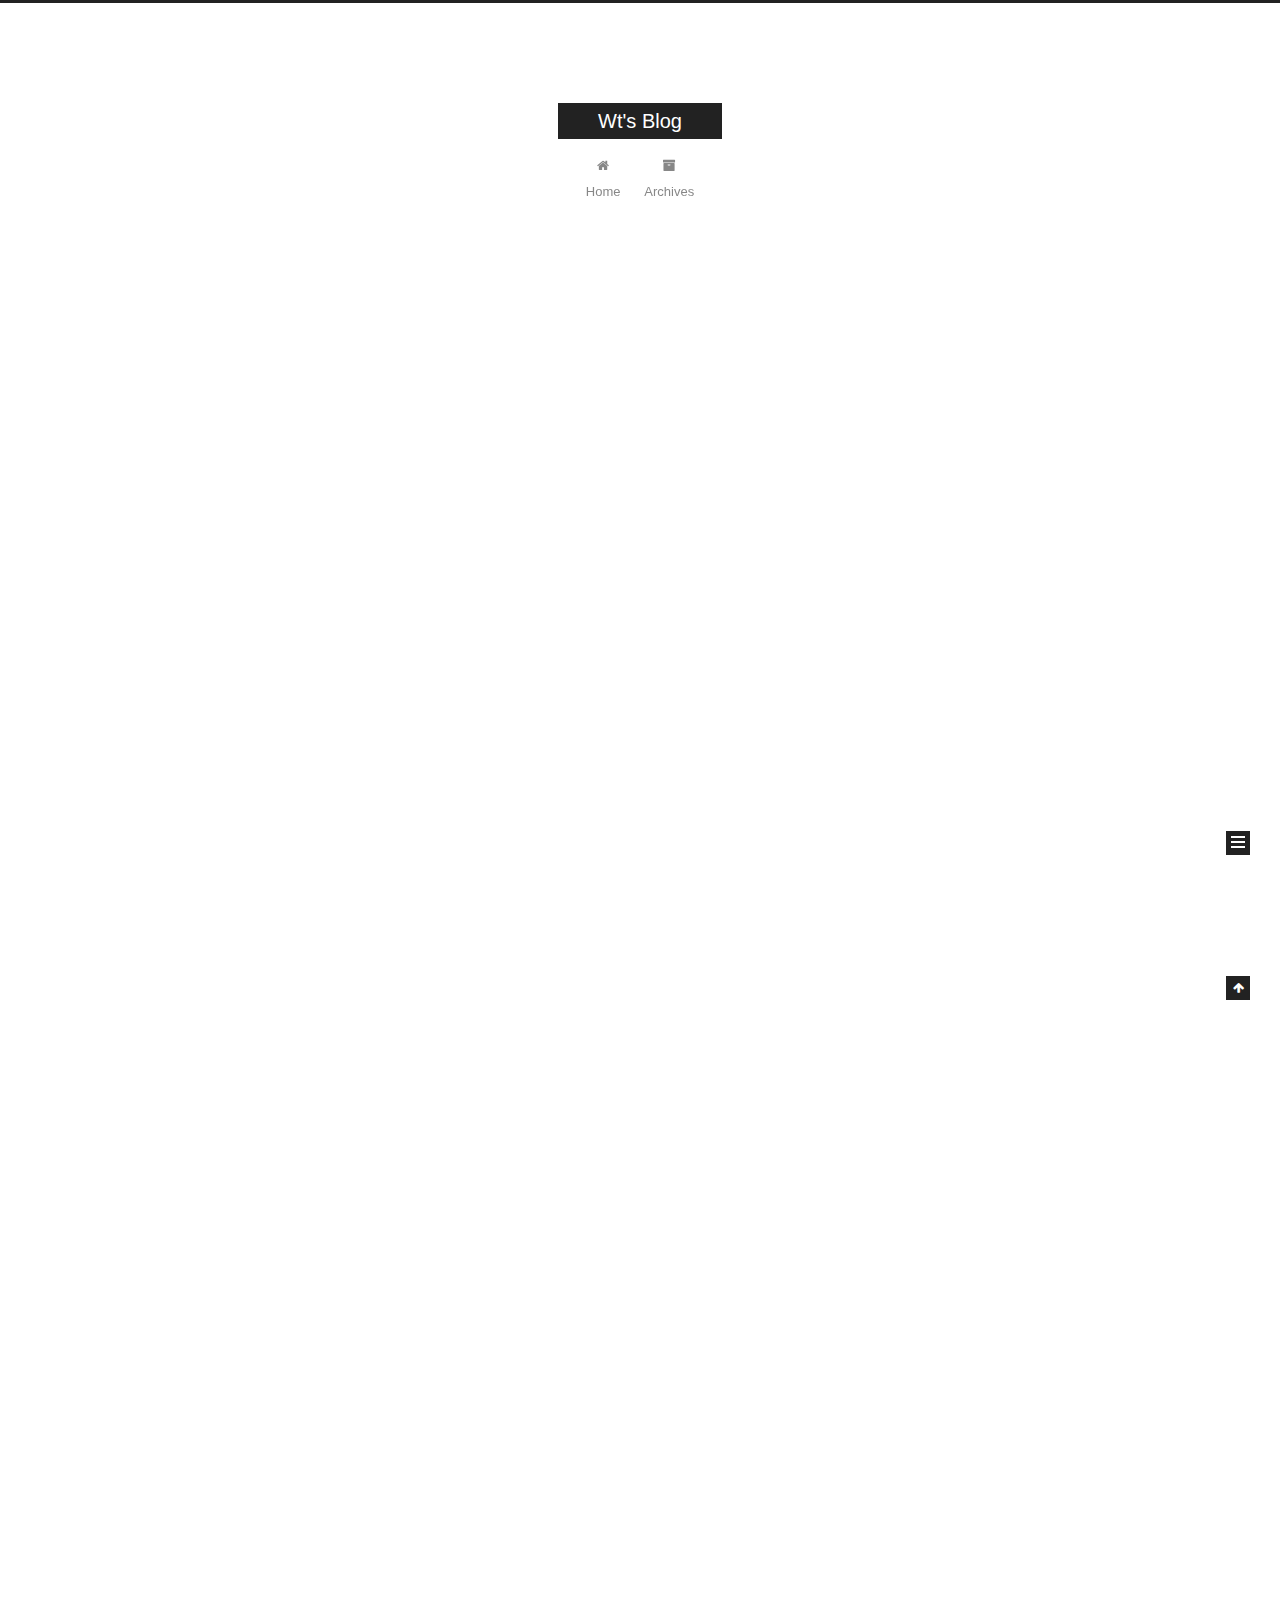
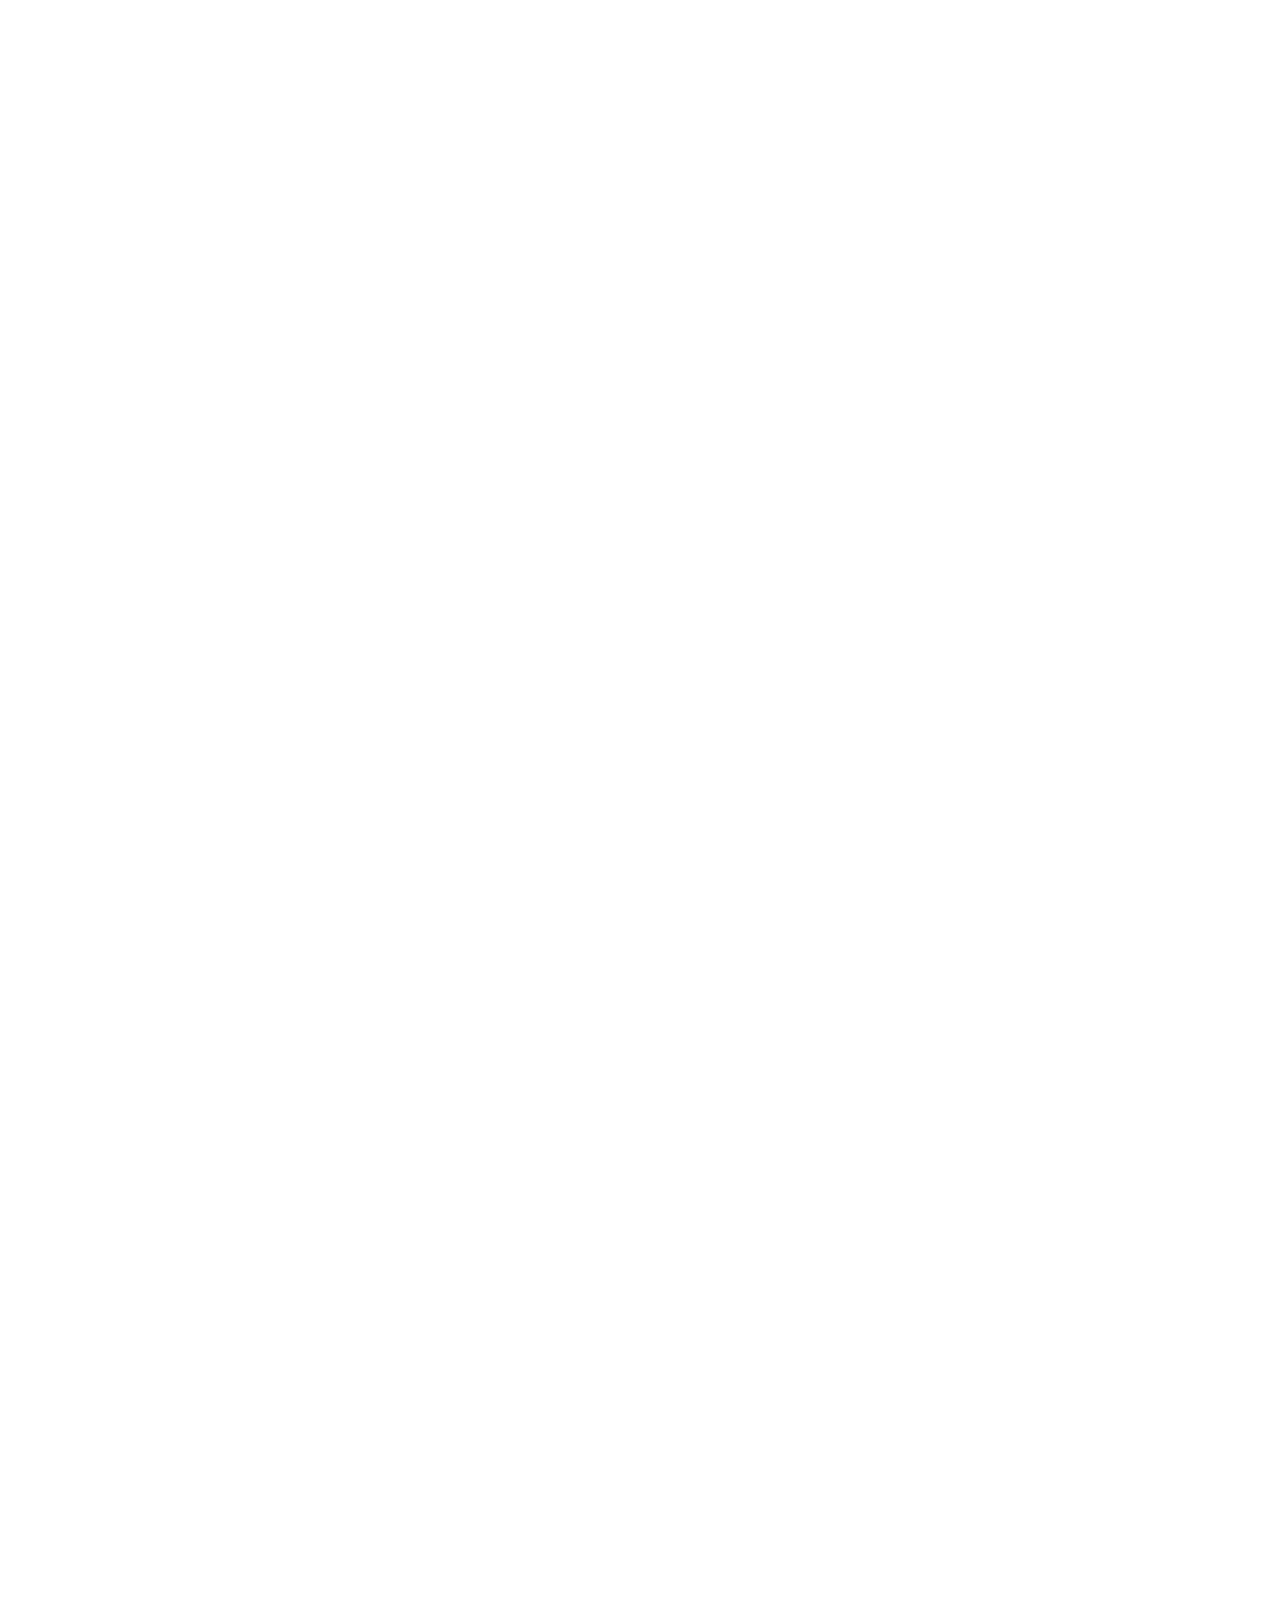
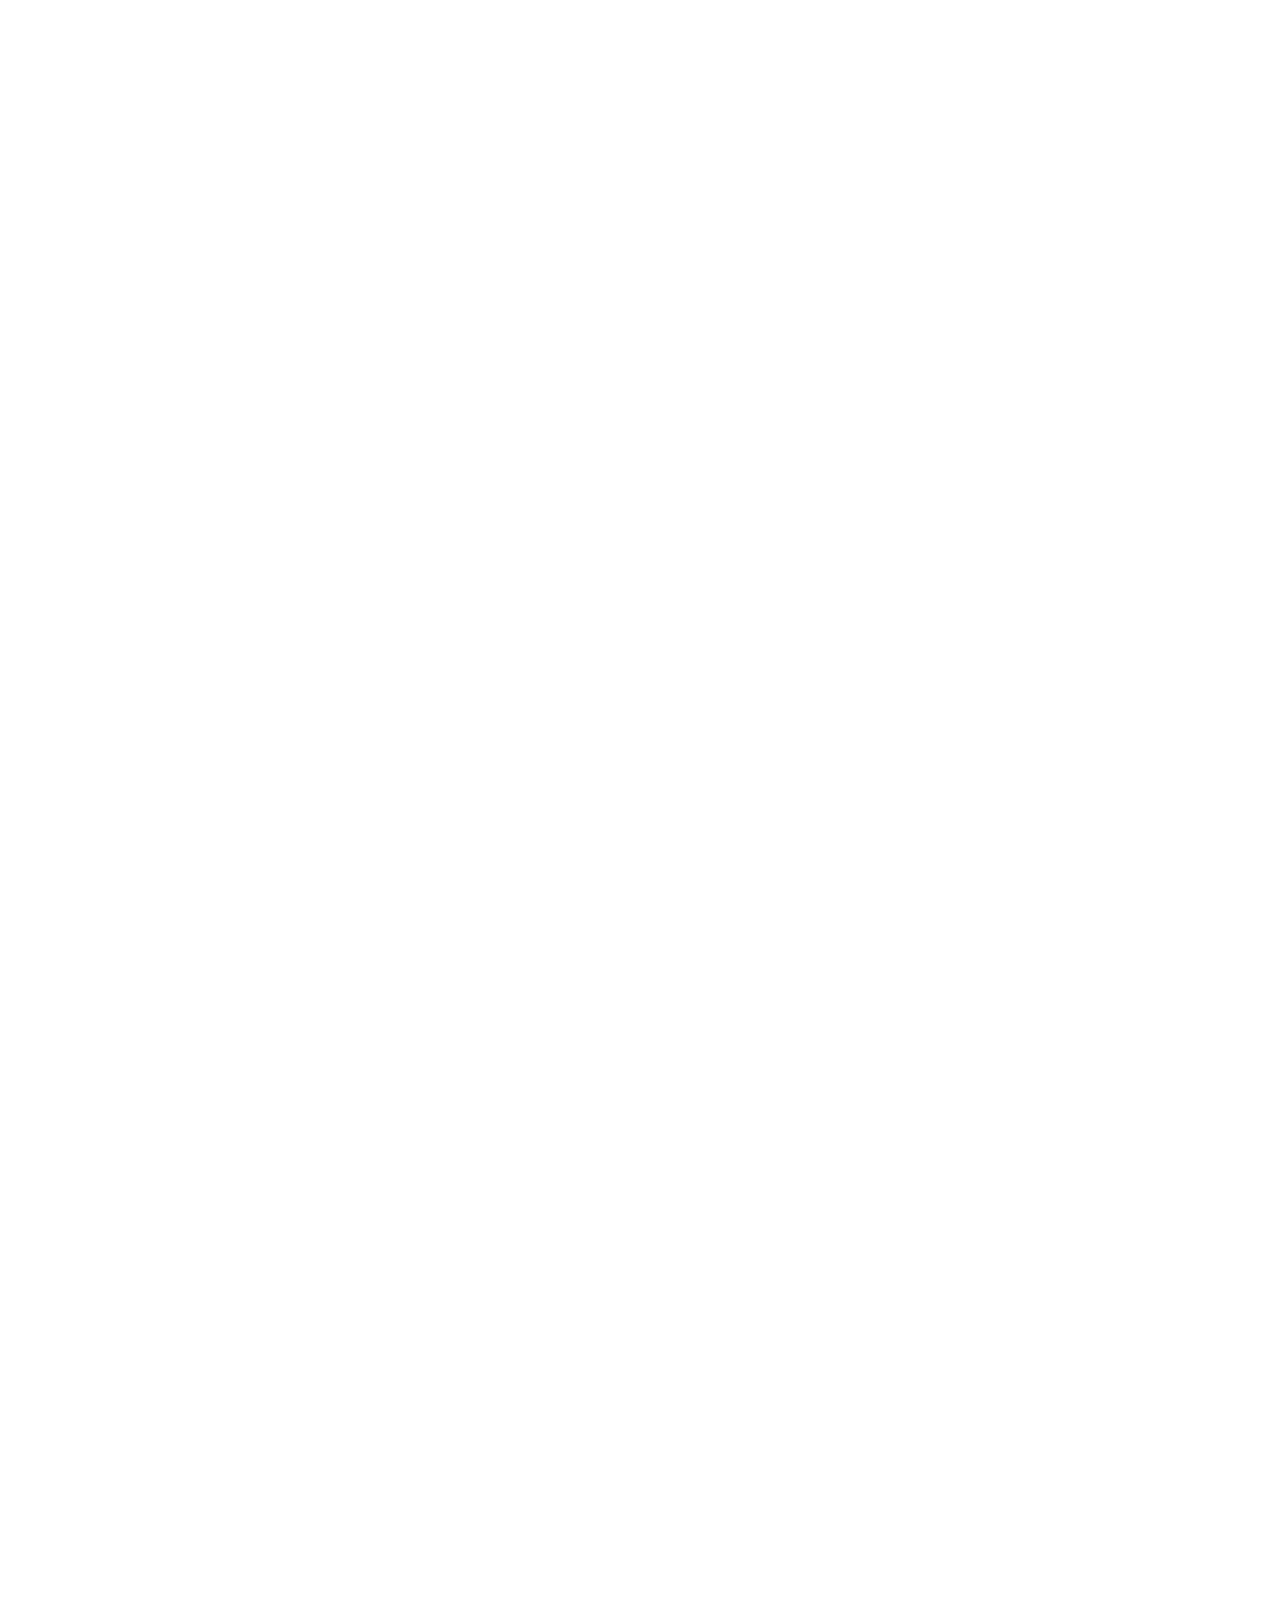
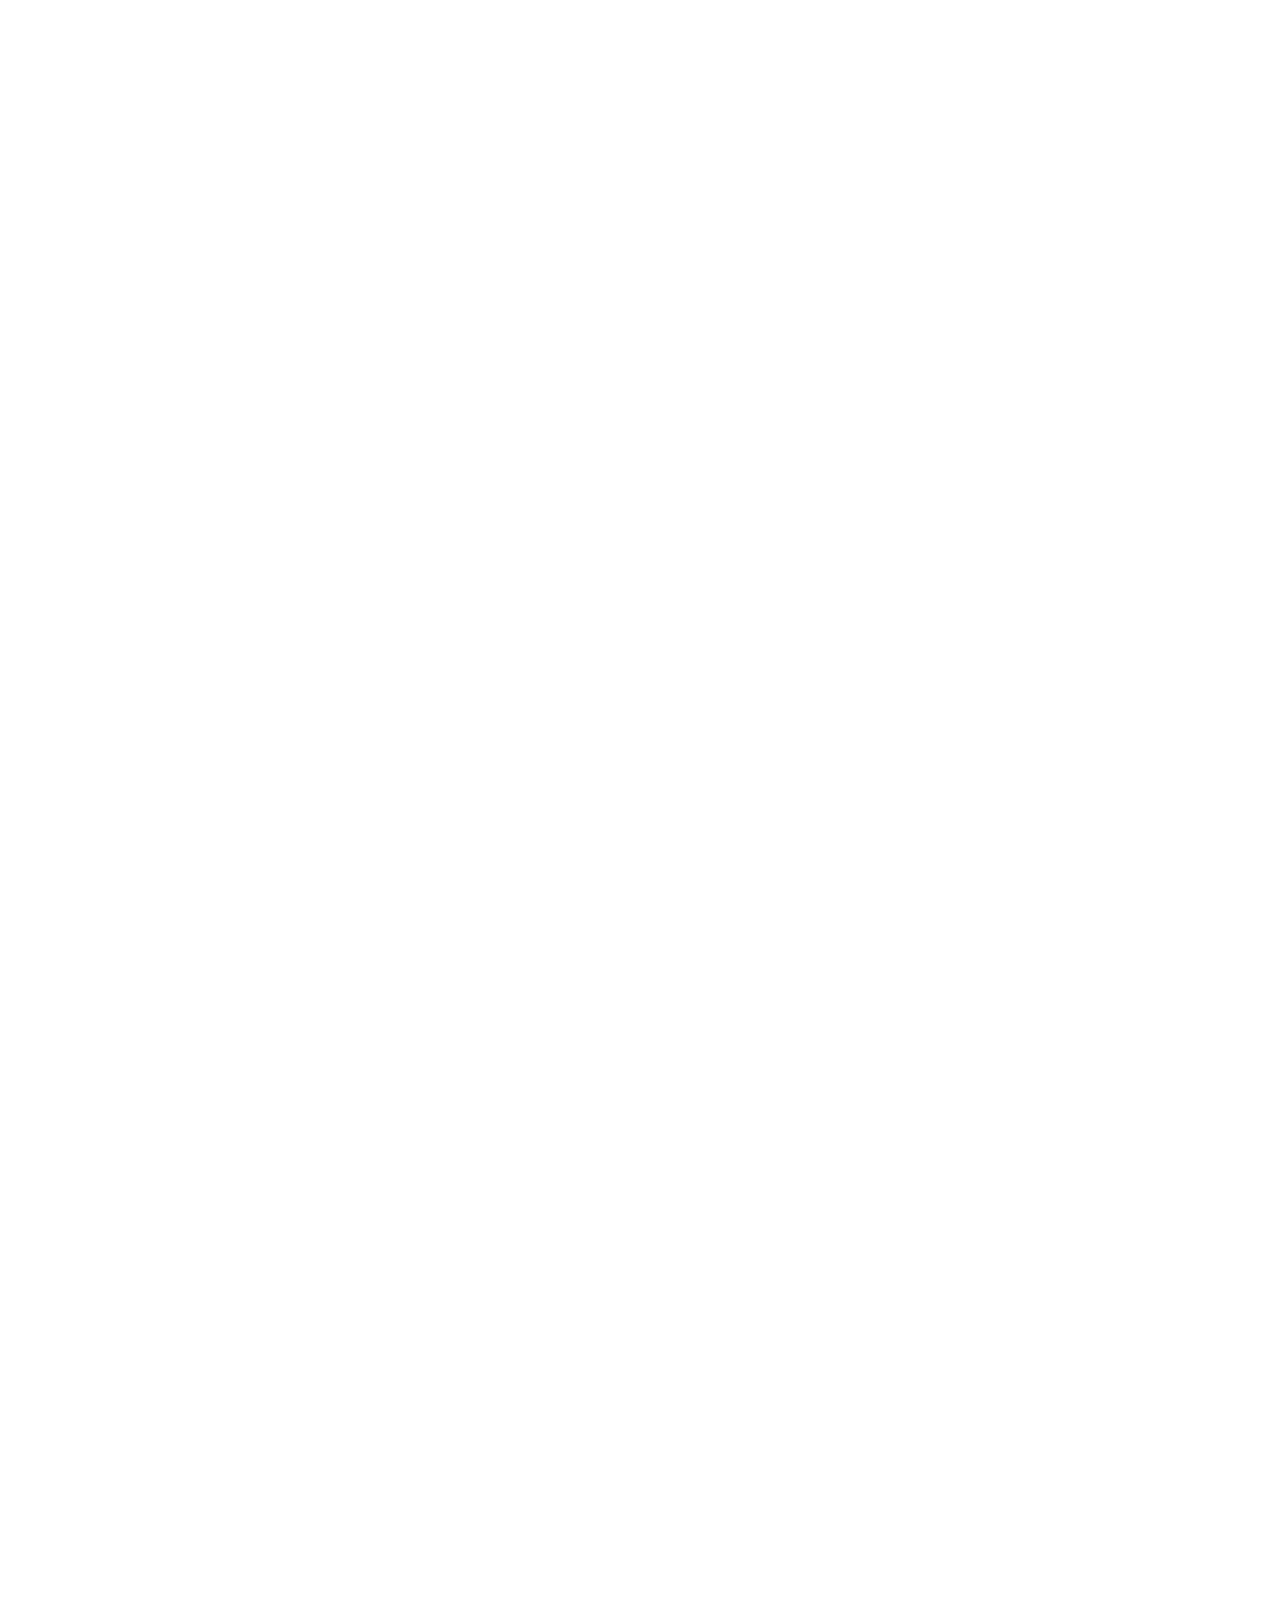
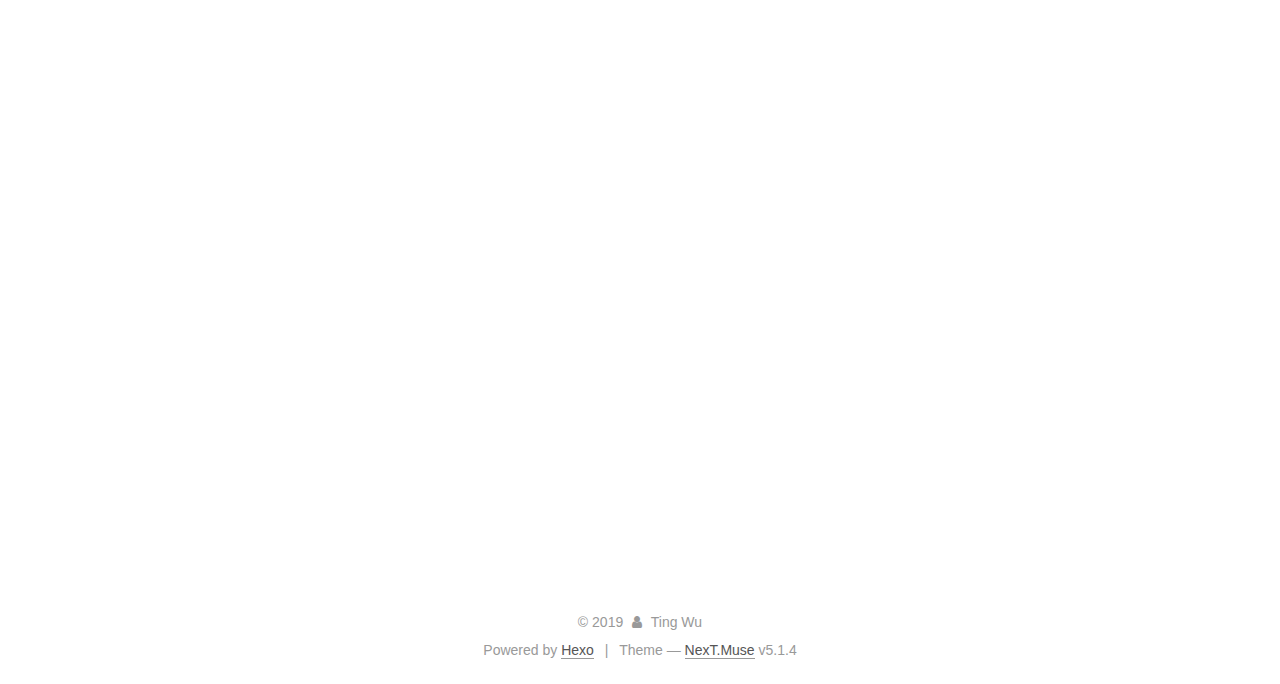
<file: index.html>
<!DOCTYPE html>



  


<html class="theme-next muse use-motion" lang>
<head><meta name="generator" content="Hexo 3.8.0">
  <meta charset="UTF-8">
<meta http-equiv="X-UA-Compatible" content="IE=edge">
<meta name="viewport" content="width=device-width, initial-scale=1, maximum-scale=1">
<meta name="theme-color" content="#222">









<meta http-equiv="Cache-Control" content="no-transform">
<meta http-equiv="Cache-Control" content="no-siteapp">
















  
  
  <link href="/lib/fancybox/source/jquery.fancybox.css?v=2.1.5" rel="stylesheet" type="text/css">







<link href="/lib/font-awesome/css/font-awesome.min.css?v=4.6.2" rel="stylesheet" type="text/css">

<link href="/css/main.css?v=5.1.4" rel="stylesheet" type="text/css">


  <link rel="apple-touch-icon" sizes="180x180" href="/images/apple-touch-icon-next.png?v=5.1.4">


  <link rel="icon" type="image/png" sizes="32x32" href="/images/favicon-32x32-next.png?v=5.1.4">


  <link rel="icon" type="image/png" sizes="16x16" href="/images/favicon-16x16-next.png?v=5.1.4">


  <link rel="mask-icon" href="/images/logo.svg?v=5.1.4" color="#222">





  <meta name="keywords" content="Hexo, NexT">










<meta property="og:type" content="website">
<meta property="og:title" content="Wt&#39;s Blog">
<meta property="og:url" content="http://wtiny.cc/index.html">
<meta property="og:site_name" content="Wt&#39;s Blog">
<meta property="og:locale" content="default">
<meta name="twitter:card" content="summary">
<meta name="twitter:title" content="Wt&#39;s Blog">



<script type="text/javascript" id="hexo.configurations">
  var NexT = window.NexT || {};
  var CONFIG = {
    root: '/',
    scheme: 'Muse',
    version: '5.1.4',
    sidebar: {"position":"left","display":"post","offset":12,"b2t":false,"scrollpercent":false,"onmobile":false},
    fancybox: true,
    tabs: true,
    motion: {"enable":true,"async":false,"transition":{"post_block":"fadeIn","post_header":"slideDownIn","post_body":"slideDownIn","coll_header":"slideLeftIn","sidebar":"slideUpIn"}},
    duoshuo: {
      userId: '0',
      author: 'Author'
    },
    algolia: {
      applicationID: '',
      apiKey: '',
      indexName: '',
      hits: {"per_page":10},
      labels: {"input_placeholder":"Search for Posts","hits_empty":"We didn't find any results for the search: ${query}","hits_stats":"${hits} results found in ${time} ms"}
    }
  };
</script>



  <link rel="canonical" href="http://wtiny.cc/">





  <title>Wt's Blog</title>
  








</head>

<body itemscope itemtype="http://schema.org/WebPage" lang="default">

  
  
    
  

  <div class="container sidebar-position-left 
  page-home">
    <div class="headband"></div>

    <header id="header" class="header" itemscope itemtype="http://schema.org/WPHeader">
      <div class="header-inner"><div class="site-brand-wrapper">
  <div class="site-meta ">
    

    <div class="custom-logo-site-title">
      <a href="/" class="brand" rel="start">
        <span class="logo-line-before"><i></i></span>
        <span class="site-title">Wt's Blog</span>
        <span class="logo-line-after"><i></i></span>
      </a>
    </div>
      
        <p class="site-subtitle"></p>
      
  </div>

  <div class="site-nav-toggle">
    <button>
      <span class="btn-bar"></span>
      <span class="btn-bar"></span>
      <span class="btn-bar"></span>
    </button>
  </div>
</div>

<nav class="site-nav">
  

  
    <ul id="menu" class="menu">
      
        
        <li class="menu-item menu-item-home">
          <a href="/" rel="section">
            
              <i class="menu-item-icon fa fa-fw fa-home"></i> <br>
            
            Home
          </a>
        </li>
      
        
        <li class="menu-item menu-item-archives">
          <a href="/archives/" rel="section">
            
              <i class="menu-item-icon fa fa-fw fa-archive"></i> <br>
            
            Archives
          </a>
        </li>
      

      
    </ul>
  

  
</nav>



 </div>
    </header>

    <main id="main" class="main">
      <div class="main-inner">
        <div class="content-wrap">
          <div id="content" class="content">
            
  <section id="posts" class="posts-expand">
    
      

  

  
  
  

  <article class="post post-type-normal" itemscope itemtype="http://schema.org/Article">
  
  
  
  <div class="post-block">
    <link itemprop="mainEntityOfPage" href="http://wtiny.cc/2019/07/03/2019-7-3-Git已提交版本切换及回退/">

    <span hidden itemprop="author" itemscope itemtype="http://schema.org/Person">
      <meta itemprop="name" content="Ting Wu">
      <meta itemprop="description" content>
      <meta itemprop="image" content="/images/avatar.gif">
    </span>

    <span hidden itemprop="publisher" itemscope itemtype="http://schema.org/Organization">
      <meta itemprop="name" content="Wt's Blog">
    </span>

    
      <header class="post-header">

        
        
          <h1 class="post-title" itemprop="name headline">
                
                <a class="post-title-link" href="/2019/07/03/2019-7-3-Git已提交版本切换及回退/" itemprop="url">2019-7-3-Git已提交版本切换及回退</a></h1>
        

        <div class="post-meta">
          <span class="post-time">
            
              <span class="post-meta-item-icon">
                <i class="fa fa-calendar-o"></i>
              </span>
              
                <span class="post-meta-item-text">Posted on</span>
              
              <time title="Post created" itemprop="dateCreated datePublished" datetime="2019-07-03T10:25:31+08:00">
                2019-07-03
              </time>
            

            

            
          </span>

          

          
            
          

          
          

          

          

          

        </div>
      </header>
    

    
    
    
    <div class="post-body" itemprop="articleBody">

      
      

      
        
          
            <h1 id="Git已提交版本切换及回退"><a href="#Git已提交版本切换及回退" class="headerlink" title="Git已提交版本切换及回退"></a>Git已提交版本切换及回退</h1><p>我们对file.c进行3次修改，并提交了3个版本。用命令 git log 查看结果，如下所示：<br><img src="/images/git-log.png" alt="Git"></p>
<p>现在想使用版本回退操作，把当前的版本回退某一个版本。首先了解一下git reset 的使用方法：<br><img src="/images/git-reset-usage.png" alt="Git"></p>
<p>使用git reset命令回退到4401d0710b5a67cbb2c6c5897ff602baf2d4d657版本，其中commit可以使用前面几位（4401d0）来代替。<br><img src="/images/git-reset.png" alt="Git"></p>
<p>使用git log查看，已经回退到4401d0版本。<br><img src="/images/git-log2.png" alt="Git"></p>
<p>Third version 没有了。但是现在想回退到最新的版本，third version。<br>仍然是通过版本号回退，使用 git reset –hard 版本号</p>
<p>如果已经找不着Third version的commit号，可以通过命令git reflog 查看，查看结果如下所示：<br><img src="/images/git-reflog.png" alt="Git"></p>
<p>使用git reset命令回退到719c60版本，git log查看回退结果：<br><img src="/images/git-reset2.png" alt="Git"></p>
<h1 id><a href="#" class="headerlink" title></a><img src="/images/git-log3.png" alt="Git"></h1>
          
        
      
    </div>
    
    
    

    

    

    

    <footer class="post-footer">
      

      

      

      
      
        <div class="post-eof"></div>
      
    </footer>
  </div>
  
  
  
  </article>


    
      

  

  
  
  

  <article class="post post-type-normal" itemscope itemtype="http://schema.org/Article">
  
  
  
  <div class="post-block">
    <link itemprop="mainEntityOfPage" href="http://wtiny.cc/2019/06/10/关于Git/">

    <span hidden itemprop="author" itemscope itemtype="http://schema.org/Person">
      <meta itemprop="name" content="Ting Wu">
      <meta itemprop="description" content>
      <meta itemprop="image" content="/images/avatar.gif">
    </span>

    <span hidden itemprop="publisher" itemscope itemtype="http://schema.org/Organization">
      <meta itemprop="name" content="Wt's Blog">
    </span>

    
      <header class="post-header">

        
        
          <h1 class="post-title" itemprop="name headline">
                
                <a class="post-title-link" href="/2019/06/10/关于Git/" itemprop="url">关于Git</a></h1>
        

        <div class="post-meta">
          <span class="post-time">
            
              <span class="post-meta-item-icon">
                <i class="fa fa-calendar-o"></i>
              </span>
              
                <span class="post-meta-item-text">Posted on</span>
              
              <time title="Post created" itemprop="dateCreated datePublished" datetime="2019-06-10T05:07:58+08:00">
                2019-06-10
              </time>
            

            

            
          </span>

          

          
            
          

          
          

          

          

          

        </div>
      </header>
    

    
    
    
    <div class="post-body" itemprop="articleBody">

      
      

      
        
          
            <h1 id="关于Git-linux"><a href="#关于Git-linux" class="headerlink" title="关于Git linux"></a>关于Git linux</h1><p>在linux下使用Git很方便。有很多关于Git的教程，在这把自己对Git的理解记录下来。</p>
<h2 id="Git原理"><a href="#Git原理" class="headerlink" title="Git原理"></a>Git原理</h2><p>Git主要的原理，个人理解就是镜像备份，如下图（Git Data Flow And Commands）所示主要分为三个部分，工作区（Working directory）、本地版本库(Local repository)、远程版本库（Remote repostitory ，git服务器上的版本），一般的数据流为：工作区-&gt;本地版本库-&gt;远程版本库。<br>在本地版本库时(Local repository)，可以创建多个分支，默认创建了一个本地Master分支。在没有创建其他分支的时候，可以认为本地Master分支就是本地版本库时(Local repository)。<br>其数据交互和相关的命令如下图所示：</p>
<h1 id><a href="#" class="headerlink" title></a><img src="/images/git.png" alt="Git"></h1><h2 id="Git服务器搭建"><a href="#Git服务器搭建" class="headerlink" title="Git服务器搭建"></a>Git服务器搭建</h2><p>首先在服务器Server上创建一个名为git的用户 。</p>
<figure class="highlight plain"><table><tr><td class="gutter"><pre><span class="line">1</span><br><span class="line">2</span><br></pre></td><td class="code"><pre><span class="line">$sudo adduser git  </span><br><span class="line">$sudo passwd git</span><br></pre></td></tr></table></figure>

<p>我们配置用户A使用git这个用户免认证登录服务器Server。</p>
<h3 id="使用-authorized-keys-方法来给用户授权"><a href="#使用-authorized-keys-方法来给用户授权" class="headerlink" title="使用 authorized_keys 方法来给用户授权"></a>使用 authorized_keys 方法来给用户授权</h3><p>在用户A主机上生成公钥、私钥：</p>
<figure class="highlight plain"><table><tr><td class="gutter"><pre><span class="line">1</span><br></pre></td><td class="code"><pre><span class="line">$ssh-keygen -t rsa</span><br></pre></td></tr></table></figure>

<p>默认在 ~/.ssh目录生成两个文件：</p>
<figure class="highlight plain"><table><tr><td class="gutter"><pre><span class="line">1</span><br><span class="line">2</span><br></pre></td><td class="code"><pre><span class="line">id_rsa      ：私钥</span><br><span class="line">id_rsa.pub  ：公钥</span><br></pre></td></tr></table></figure>

<p>把公钥复制到服务器Server上：</p>
<figure class="highlight plain"><table><tr><td class="gutter"><pre><span class="line">1</span><br></pre></td><td class="code"><pre><span class="line">$scp ~/.ssh/id_rsa.pub xxx@host:～</span><br></pre></td></tr></table></figure>

<p>然后，将公钥导入到认证文件尾</p>
<figure class="highlight plain"><table><tr><td class="gutter"><pre><span class="line">1</span><br></pre></td><td class="code"><pre><span class="line">$cat ~/id_rsa.pub &gt;&gt; ~/.ssh/authorized_keys</span><br></pre></td></tr></table></figure>

<p>修改文件权限：</p>
<figure class="highlight plain"><table><tr><td class="gutter"><pre><span class="line">1</span><br><span class="line">2</span><br></pre></td><td class="code"><pre><span class="line">$ chmod 700 ~/.ssh</span><br><span class="line">$ chmod 600 ~/.ssh/authorized_keys</span><br></pre></td></tr></table></figure>

<h3 id="在服务器Server用–bare选项新建一个裸仓库"><a href="#在服务器Server用–bare选项新建一个裸仓库" class="headerlink" title="在服务器Server用–bare选项新建一个裸仓库"></a>在服务器Server用–bare选项新建一个裸仓库</h3><figure class="highlight plain"><table><tr><td class="gutter"><pre><span class="line">1</span><br><span class="line">2</span><br><span class="line">3</span><br><span class="line">4</span><br></pre></td><td class="code"><pre><span class="line">$cd</span><br><span class="line">$mkdir project.git</span><br><span class="line">$cd project.git</span><br><span class="line">$git --bare init</span><br></pre></td></tr></table></figure>

<p>这时，用户就可以把它加为远程仓库，推送一个分支，从而把第一个版本的项目文件上传到仓库里了。</p>
<p>如在用户A主机上：</p>
<figure class="highlight plain"><table><tr><td class="gutter"><pre><span class="line">1</span><br><span class="line">2</span><br><span class="line">3</span><br><span class="line">4</span><br><span class="line">5</span><br><span class="line">6</span><br></pre></td><td class="code"><pre><span class="line">$ cd myproject</span><br><span class="line">$ git init</span><br><span class="line">$ git add .</span><br><span class="line">$ git commit -m &apos;initial commit&apos;</span><br><span class="line">$ git remote add origin git@gitserver:～/project.git</span><br><span class="line">$ git push origin master</span><br></pre></td></tr></table></figure>

<h3 id="限制-git-用户的活动范围"><a href="#限制-git-用户的活动范围" class="headerlink" title="限制 git 用户的活动范围"></a>限制 git 用户的活动范围</h3><p>把 git 用户登入的 shell设置git-shell 。</p>
<figure class="highlight plain"><table><tr><td class="gutter"><pre><span class="line">1</span><br></pre></td><td class="code"><pre><span class="line">$ sudo vim /etc/passwd</span><br></pre></td></tr></table></figure>

<p>在文件末尾，git用户的一行，修改为：</p>
<figure class="highlight plain"><table><tr><td class="gutter"><pre><span class="line">1</span><br></pre></td><td class="code"><pre><span class="line">git:x:531:531::/home/git:/usr/bin/git-shell</span><br></pre></td></tr></table></figure>

<h1 id="现在-git-用户只能用-SSH-连接来推送和获取-Git-仓库，而不能直接使用主机-shell。"><a href="#现在-git-用户只能用-SSH-连接来推送和获取-Git-仓库，而不能直接使用主机-shell。" class="headerlink" title="现在 git 用户只能用 SSH 连接来推送和获取 Git 仓库，而不能直接使用主机 shell。"></a>现在 git 用户只能用 SSH 连接来推送和获取 Git 仓库，而不能直接使用主机 shell。</h1><h2 id="git仓库的使用"><a href="#git仓库的使用" class="headerlink" title="git仓库的使用"></a>git仓库的使用</h2><p>主要的操作：</p>
<figure class="highlight plain"><table><tr><td class="gutter"><pre><span class="line">1</span><br><span class="line">2</span><br><span class="line">3</span><br><span class="line">4</span><br><span class="line">5</span><br><span class="line">6</span><br><span class="line">7</span><br></pre></td><td class="code"><pre><span class="line">$cd project</span><br><span class="line">$git init</span><br><span class="line">$git status</span><br><span class="line">$git add .</span><br><span class="line">$git commit -m &quot;Version 1.0&quot;</span><br><span class="line">$ git remote add origin git@gitserver:～/project.git</span><br><span class="line">$ git push origin master</span><br></pre></td></tr></table></figure>

<p>到这一步，会推送一个分支到远程版本库（Remote repostitory ）。</p>
<p>在开发的时候，建议再创建一个分支 dev分支。这dev分支上做开发，然后合并到本地master分支，再推到远程版本库。先查看一下目前有的分支 。</p>
<figure class="highlight plain"><table><tr><td class="gutter"><pre><span class="line">1</span><br><span class="line">2</span><br><span class="line">3</span><br></pre></td><td class="code"><pre><span class="line">$cd project</span><br><span class="line">$git branch</span><br><span class="line">*master</span><br></pre></td></tr></table></figure>

<p>创建dev分支：</p>
<figure class="highlight plain"><table><tr><td class="gutter"><pre><span class="line">1</span><br><span class="line">2</span><br></pre></td><td class="code"><pre><span class="line">$git branch dev</span><br><span class="line">$git branch</span><br></pre></td></tr></table></figure>

<p>切换到dev分支：</p>
<figure class="highlight plain"><table><tr><td class="gutter"><pre><span class="line">1</span><br></pre></td><td class="code"><pre><span class="line">$git checkout dev</span><br></pre></td></tr></table></figure>

<p>开发….</p>
<p>在dev分支下，提交当前工作</p>
<figure class="highlight plain"><table><tr><td class="gutter"><pre><span class="line">1</span><br><span class="line">2</span><br><span class="line">3</span><br></pre></td><td class="code"><pre><span class="line">$git status</span><br><span class="line">$git add .</span><br><span class="line">$git commit -m &quot;Version 2.0 &quot;</span><br></pre></td></tr></table></figure>

<p>然后合并分支，先切换到master分支下：</p>
<figure class="highlight plain"><table><tr><td class="gutter"><pre><span class="line">1</span><br></pre></td><td class="code"><pre><span class="line">$git  checkout master</span><br></pre></td></tr></table></figure>

<p>合并dev分支：</p>
<figure class="highlight plain"><table><tr><td class="gutter"><pre><span class="line">1</span><br></pre></td><td class="code"><pre><span class="line">$git merge dev</span><br></pre></td></tr></table></figure>

<hr>
<p>在以上使用中，通过 git status、 gitk（GUI程序） 、Qgit等配合使用 。</p>
<p>下面是使用gitk查看git：<br><img src="/images/git2.png" alt="Git"></p>

          
        
      
    </div>
    
    
    

    

    

    

    <footer class="post-footer">
      

      

      

      
      
        <div class="post-eof"></div>
      
    </footer>
  </div>
  
  
  
  </article>


    
  </section>

  


          </div>
          


          

        </div>
        
          
  
  <div class="sidebar-toggle">
    <div class="sidebar-toggle-line-wrap">
      <span class="sidebar-toggle-line sidebar-toggle-line-first"></span>
      <span class="sidebar-toggle-line sidebar-toggle-line-middle"></span>
      <span class="sidebar-toggle-line sidebar-toggle-line-last"></span>
    </div>
  </div>

  <aside id="sidebar" class="sidebar">
    
    <div class="sidebar-inner">

      

      

      <section class="site-overview-wrap sidebar-panel sidebar-panel-active">
        <div class="site-overview">
          <div class="site-author motion-element" itemprop="author" itemscope itemtype="http://schema.org/Person">
            
              <p class="site-author-name" itemprop="name">Ting Wu</p>
              <p class="site-description motion-element" itemprop="description"></p>
          </div>

          <nav class="site-state motion-element">

            
              <div class="site-state-item site-state-posts">
              
                <a href="/archives/">
              
                  <span class="site-state-item-count">2</span>
                  <span class="site-state-item-name">posts</span>
                </a>
              </div>
            

            

            

          </nav>

          

          

          
          

          
          

          

        </div>
      </section>

      

      

    </div>
  </aside>


        
      </div>
    </main>

    <footer id="footer" class="footer">
      <div class="footer-inner">
        <div class="copyright">&copy; <span itemprop="copyrightYear">2019</span>
  <span class="with-love">
    <i class="fa fa-user"></i>
  </span>
  <span class="author" itemprop="copyrightHolder">Ting Wu</span>

  
</div>


  <div class="powered-by">Powered by <a class="theme-link" target="_blank" href="https://hexo.io">Hexo</a></div>



  <span class="post-meta-divider">|</span>



  <div class="theme-info">Theme &mdash; <a class="theme-link" target="_blank" href="https://github.com/iissnan/hexo-theme-next">NexT.Muse</a> v5.1.4</div>




        







        
      </div>
    </footer>

    
      <div class="back-to-top">
        <i class="fa fa-arrow-up"></i>
        
      </div>
    

    

  </div>

  

<script type="text/javascript">
  if (Object.prototype.toString.call(window.Promise) !== '[object Function]') {
    window.Promise = null;
  }
</script>









  












  
  
    <script type="text/javascript" src="/lib/jquery/index.js?v=2.1.3"></script>
  

  
  
    <script type="text/javascript" src="/lib/fastclick/lib/fastclick.min.js?v=1.0.6"></script>
  

  
  
    <script type="text/javascript" src="/lib/jquery_lazyload/jquery.lazyload.js?v=1.9.7"></script>
  

  
  
    <script type="text/javascript" src="/lib/velocity/velocity.min.js?v=1.2.1"></script>
  

  
  
    <script type="text/javascript" src="/lib/velocity/velocity.ui.min.js?v=1.2.1"></script>
  

  
  
    <script type="text/javascript" src="/lib/fancybox/source/jquery.fancybox.pack.js?v=2.1.5"></script>
  


  


  <script type="text/javascript" src="/js/src/utils.js?v=5.1.4"></script>

  <script type="text/javascript" src="/js/src/motion.js?v=5.1.4"></script>



  
  

  

  


  <script type="text/javascript" src="/js/src/bootstrap.js?v=5.1.4"></script>



  


  




	





  





  












  





  

  

  

  
  

  

  

  

</body>
</html>
</file>
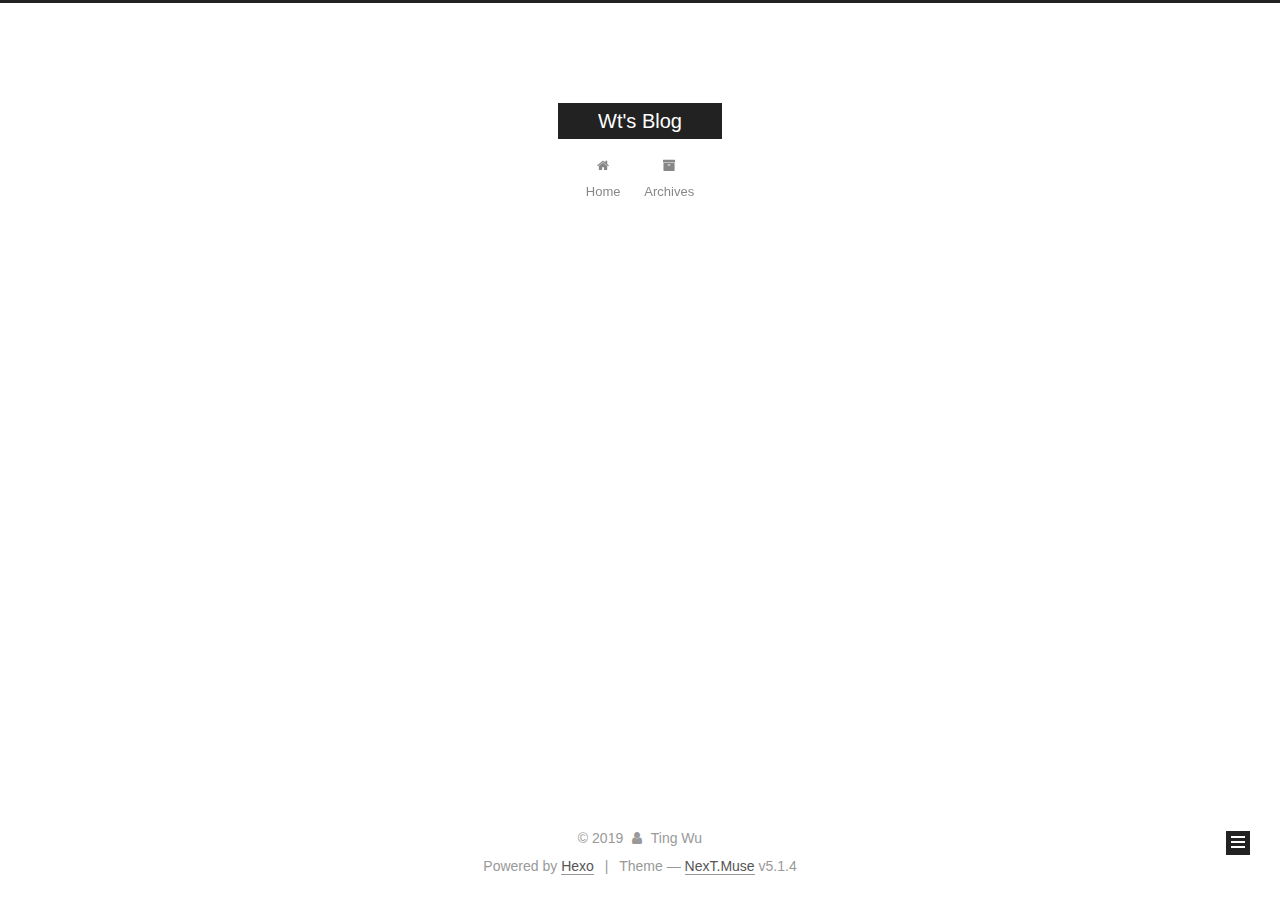
<file: archives/index.html>
<!DOCTYPE html>



  


<html class="theme-next muse use-motion" lang>
<head><meta name="generator" content="Hexo 3.8.0">
  <meta charset="UTF-8">
<meta http-equiv="X-UA-Compatible" content="IE=edge">
<meta name="viewport" content="width=device-width, initial-scale=1, maximum-scale=1">
<meta name="theme-color" content="#222">









<meta http-equiv="Cache-Control" content="no-transform">
<meta http-equiv="Cache-Control" content="no-siteapp">
















  
  
  <link href="/lib/fancybox/source/jquery.fancybox.css?v=2.1.5" rel="stylesheet" type="text/css">







<link href="/lib/font-awesome/css/font-awesome.min.css?v=4.6.2" rel="stylesheet" type="text/css">

<link href="/css/main.css?v=5.1.4" rel="stylesheet" type="text/css">


  <link rel="apple-touch-icon" sizes="180x180" href="/images/apple-touch-icon-next.png?v=5.1.4">


  <link rel="icon" type="image/png" sizes="32x32" href="/images/favicon-32x32-next.png?v=5.1.4">


  <link rel="icon" type="image/png" sizes="16x16" href="/images/favicon-16x16-next.png?v=5.1.4">


  <link rel="mask-icon" href="/images/logo.svg?v=5.1.4" color="#222">





  <meta name="keywords" content="Hexo, NexT">










<meta property="og:type" content="website">
<meta property="og:title" content="Wt&#39;s Blog">
<meta property="og:url" content="http://wtiny.cc/archives/index.html">
<meta property="og:site_name" content="Wt&#39;s Blog">
<meta property="og:locale" content="default">
<meta name="twitter:card" content="summary">
<meta name="twitter:title" content="Wt&#39;s Blog">



<script type="text/javascript" id="hexo.configurations">
  var NexT = window.NexT || {};
  var CONFIG = {
    root: '/',
    scheme: 'Muse',
    version: '5.1.4',
    sidebar: {"position":"left","display":"post","offset":12,"b2t":false,"scrollpercent":false,"onmobile":false},
    fancybox: true,
    tabs: true,
    motion: {"enable":true,"async":false,"transition":{"post_block":"fadeIn","post_header":"slideDownIn","post_body":"slideDownIn","coll_header":"slideLeftIn","sidebar":"slideUpIn"}},
    duoshuo: {
      userId: '0',
      author: 'Author'
    },
    algolia: {
      applicationID: '',
      apiKey: '',
      indexName: '',
      hits: {"per_page":10},
      labels: {"input_placeholder":"Search for Posts","hits_empty":"We didn't find any results for the search: ${query}","hits_stats":"${hits} results found in ${time} ms"}
    }
  };
</script>



  <link rel="canonical" href="http://wtiny.cc/archives/">





  <title>Archive | Wt's Blog</title>
  








</head>

<body itemscope itemtype="http://schema.org/WebPage" lang="default">

  
  
    
  

  <div class="container sidebar-position-left page-archive">
    <div class="headband"></div>

    <header id="header" class="header" itemscope itemtype="http://schema.org/WPHeader">
      <div class="header-inner"><div class="site-brand-wrapper">
  <div class="site-meta ">
    

    <div class="custom-logo-site-title">
      <a href="/" class="brand" rel="start">
        <span class="logo-line-before"><i></i></span>
        <span class="site-title">Wt's Blog</span>
        <span class="logo-line-after"><i></i></span>
      </a>
    </div>
      
        <p class="site-subtitle"></p>
      
  </div>

  <div class="site-nav-toggle">
    <button>
      <span class="btn-bar"></span>
      <span class="btn-bar"></span>
      <span class="btn-bar"></span>
    </button>
  </div>
</div>

<nav class="site-nav">
  

  
    <ul id="menu" class="menu">
      
        
        <li class="menu-item menu-item-home">
          <a href="/" rel="section">
            
              <i class="menu-item-icon fa fa-fw fa-home"></i> <br>
            
            Home
          </a>
        </li>
      
        
        <li class="menu-item menu-item-archives">
          <a href="/archives/" rel="section">
            
              <i class="menu-item-icon fa fa-fw fa-archive"></i> <br>
            
            Archives
          </a>
        </li>
      

      
    </ul>
  

  
</nav>



 </div>
    </header>

    <main id="main" class="main">
      <div class="main-inner">
        <div class="content-wrap">
          <div id="content" class="content">
            

  
  
  
  <div class="post-block archive">
    <div id="posts" class="posts-collapse">
      <span class="archive-move-on"></span>

      <span class="archive-page-counter">
        
        
        
          
        
        Um..! 2 posts in total. Keep on posting.
      </span>

      

        
        
        

        
          
          <div class="collection-title">
            <h1 class="archive-year" id="archive-year-2019">2019</h1>
          </div>
        
        

        

  <article class="post post-type-normal" itemscope itemtype="http://schema.org/Article">
    <header class="post-header">

      <h2 class="post-title">
        
            <a class="post-title-link" href="/2019/07/03/2019-7-3-Git已提交版本切换及回退/" itemprop="url">
              
                <span itemprop="name">2019-7-3-Git已提交版本切换及回退</span>
              
            </a>
        
      </h2>

      <div class="post-meta">
        <time class="post-time" itemprop="dateCreated" datetime="2019-07-03T10:25:31+08:00" content="2019-07-03">
          07-03
        </time>
      </div>

    </header>
  </article>



      

        
        
        

        
        

        

  <article class="post post-type-normal" itemscope itemtype="http://schema.org/Article">
    <header class="post-header">

      <h2 class="post-title">
        
            <a class="post-title-link" href="/2019/06/10/关于Git/" itemprop="url">
              
                <span itemprop="name">关于Git</span>
              
            </a>
        
      </h2>

      <div class="post-meta">
        <time class="post-time" itemprop="dateCreated" datetime="2019-06-10T05:07:58+08:00" content="2019-06-10">
          06-10
        </time>
      </div>

    </header>
  </article>



      

    </div>
  </div>
  
  
  

  



          </div>
          


          

        </div>
        
          
  
  <div class="sidebar-toggle">
    <div class="sidebar-toggle-line-wrap">
      <span class="sidebar-toggle-line sidebar-toggle-line-first"></span>
      <span class="sidebar-toggle-line sidebar-toggle-line-middle"></span>
      <span class="sidebar-toggle-line sidebar-toggle-line-last"></span>
    </div>
  </div>

  <aside id="sidebar" class="sidebar">
    
    <div class="sidebar-inner">

      

      

      <section class="site-overview-wrap sidebar-panel sidebar-panel-active">
        <div class="site-overview">
          <div class="site-author motion-element" itemprop="author" itemscope itemtype="http://schema.org/Person">
            
              <p class="site-author-name" itemprop="name">Ting Wu</p>
              <p class="site-description motion-element" itemprop="description"></p>
          </div>

          <nav class="site-state motion-element">

            
              <div class="site-state-item site-state-posts">
              
                <a href="/archives/">
              
                  <span class="site-state-item-count">2</span>
                  <span class="site-state-item-name">posts</span>
                </a>
              </div>
            

            

            

          </nav>

          

          

          
          

          
          

          

        </div>
      </section>

      

      

    </div>
  </aside>


        
      </div>
    </main>

    <footer id="footer" class="footer">
      <div class="footer-inner">
        <div class="copyright">&copy; <span itemprop="copyrightYear">2019</span>
  <span class="with-love">
    <i class="fa fa-user"></i>
  </span>
  <span class="author" itemprop="copyrightHolder">Ting Wu</span>

  
</div>


  <div class="powered-by">Powered by <a class="theme-link" target="_blank" href="https://hexo.io">Hexo</a></div>



  <span class="post-meta-divider">|</span>



  <div class="theme-info">Theme &mdash; <a class="theme-link" target="_blank" href="https://github.com/iissnan/hexo-theme-next">NexT.Muse</a> v5.1.4</div>




        







        
      </div>
    </footer>

    
      <div class="back-to-top">
        <i class="fa fa-arrow-up"></i>
        
      </div>
    

    

  </div>

  

<script type="text/javascript">
  if (Object.prototype.toString.call(window.Promise) !== '[object Function]') {
    window.Promise = null;
  }
</script>









  












  
  
    <script type="text/javascript" src="/lib/jquery/index.js?v=2.1.3"></script>
  

  
  
    <script type="text/javascript" src="/lib/fastclick/lib/fastclick.min.js?v=1.0.6"></script>
  

  
  
    <script type="text/javascript" src="/lib/jquery_lazyload/jquery.lazyload.js?v=1.9.7"></script>
  

  
  
    <script type="text/javascript" src="/lib/velocity/velocity.min.js?v=1.2.1"></script>
  

  
  
    <script type="text/javascript" src="/lib/velocity/velocity.ui.min.js?v=1.2.1"></script>
  

  
  
    <script type="text/javascript" src="/lib/fancybox/source/jquery.fancybox.pack.js?v=2.1.5"></script>
  


  


  <script type="text/javascript" src="/js/src/utils.js?v=5.1.4"></script>

  <script type="text/javascript" src="/js/src/motion.js?v=5.1.4"></script>



  
  

  

  


  <script type="text/javascript" src="/js/src/bootstrap.js?v=5.1.4"></script>



  


  




	





  





  












  





  

  

  

  
  

  

  

  

</body>
</html>
</file>
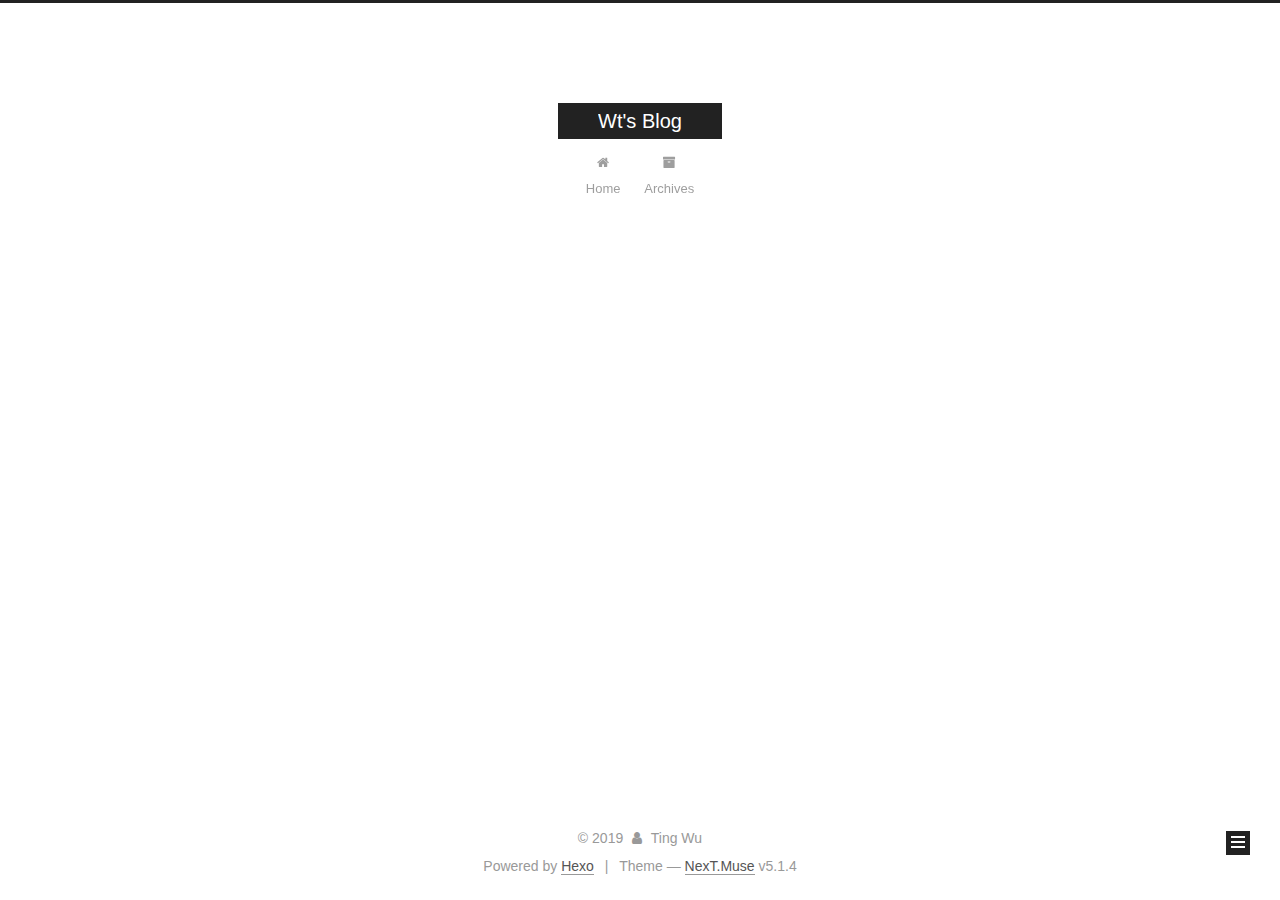
<file: archives/2019/index.html>
<!DOCTYPE html>



  


<html class="theme-next muse use-motion" lang>
<head><meta name="generator" content="Hexo 3.8.0">
  <meta charset="UTF-8">
<meta http-equiv="X-UA-Compatible" content="IE=edge">
<meta name="viewport" content="width=device-width, initial-scale=1, maximum-scale=1">
<meta name="theme-color" content="#222">









<meta http-equiv="Cache-Control" content="no-transform">
<meta http-equiv="Cache-Control" content="no-siteapp">
















  
  
  <link href="/lib/fancybox/source/jquery.fancybox.css?v=2.1.5" rel="stylesheet" type="text/css">







<link href="/lib/font-awesome/css/font-awesome.min.css?v=4.6.2" rel="stylesheet" type="text/css">

<link href="/css/main.css?v=5.1.4" rel="stylesheet" type="text/css">


  <link rel="apple-touch-icon" sizes="180x180" href="/images/apple-touch-icon-next.png?v=5.1.4">


  <link rel="icon" type="image/png" sizes="32x32" href="/images/favicon-32x32-next.png?v=5.1.4">


  <link rel="icon" type="image/png" sizes="16x16" href="/images/favicon-16x16-next.png?v=5.1.4">


  <link rel="mask-icon" href="/images/logo.svg?v=5.1.4" color="#222">





  <meta name="keywords" content="Hexo, NexT">










<meta property="og:type" content="website">
<meta property="og:title" content="Wt&#39;s Blog">
<meta property="og:url" content="http://wtiny.cc/archives/2019/index.html">
<meta property="og:site_name" content="Wt&#39;s Blog">
<meta property="og:locale" content="default">
<meta name="twitter:card" content="summary">
<meta name="twitter:title" content="Wt&#39;s Blog">



<script type="text/javascript" id="hexo.configurations">
  var NexT = window.NexT || {};
  var CONFIG = {
    root: '/',
    scheme: 'Muse',
    version: '5.1.4',
    sidebar: {"position":"left","display":"post","offset":12,"b2t":false,"scrollpercent":false,"onmobile":false},
    fancybox: true,
    tabs: true,
    motion: {"enable":true,"async":false,"transition":{"post_block":"fadeIn","post_header":"slideDownIn","post_body":"slideDownIn","coll_header":"slideLeftIn","sidebar":"slideUpIn"}},
    duoshuo: {
      userId: '0',
      author: 'Author'
    },
    algolia: {
      applicationID: '',
      apiKey: '',
      indexName: '',
      hits: {"per_page":10},
      labels: {"input_placeholder":"Search for Posts","hits_empty":"We didn't find any results for the search: ${query}","hits_stats":"${hits} results found in ${time} ms"}
    }
  };
</script>



  <link rel="canonical" href="http://wtiny.cc/archives/2019/">





  <title>Archive | Wt's Blog</title>
  








</head>

<body itemscope itemtype="http://schema.org/WebPage" lang="default">

  
  
    
  

  <div class="container sidebar-position-left page-archive">
    <div class="headband"></div>

    <header id="header" class="header" itemscope itemtype="http://schema.org/WPHeader">
      <div class="header-inner"><div class="site-brand-wrapper">
  <div class="site-meta ">
    

    <div class="custom-logo-site-title">
      <a href="/" class="brand" rel="start">
        <span class="logo-line-before"><i></i></span>
        <span class="site-title">Wt's Blog</span>
        <span class="logo-line-after"><i></i></span>
      </a>
    </div>
      
        <p class="site-subtitle"></p>
      
  </div>

  <div class="site-nav-toggle">
    <button>
      <span class="btn-bar"></span>
      <span class="btn-bar"></span>
      <span class="btn-bar"></span>
    </button>
  </div>
</div>

<nav class="site-nav">
  

  
    <ul id="menu" class="menu">
      
        
        <li class="menu-item menu-item-home">
          <a href="/" rel="section">
            
              <i class="menu-item-icon fa fa-fw fa-home"></i> <br>
            
            Home
          </a>
        </li>
      
        
        <li class="menu-item menu-item-archives">
          <a href="/archives/" rel="section">
            
              <i class="menu-item-icon fa fa-fw fa-archive"></i> <br>
            
            Archives
          </a>
        </li>
      

      
    </ul>
  

  
</nav>



 </div>
    </header>

    <main id="main" class="main">
      <div class="main-inner">
        <div class="content-wrap">
          <div id="content" class="content">
            

  
  
  
  <div class="post-block archive">
    <div id="posts" class="posts-collapse">
      <span class="archive-move-on"></span>

      <span class="archive-page-counter">
        
        
        
          
        
        Um..! 2 posts in total. Keep on posting.
      </span>

      

        
        
        

        
          
          <div class="collection-title">
            <h1 class="archive-year" id="archive-year-2019">2019</h1>
          </div>
        
        

        

  <article class="post post-type-normal" itemscope itemtype="http://schema.org/Article">
    <header class="post-header">

      <h2 class="post-title">
        
            <a class="post-title-link" href="/2019/07/03/2019-7-3-Git已提交版本切换及回退/" itemprop="url">
              
                <span itemprop="name">2019-7-3-Git已提交版本切换及回退</span>
              
            </a>
        
      </h2>

      <div class="post-meta">
        <time class="post-time" itemprop="dateCreated" datetime="2019-07-03T10:25:31+08:00" content="2019-07-03">
          07-03
        </time>
      </div>

    </header>
  </article>



      

        
        
        

        
        

        

  <article class="post post-type-normal" itemscope itemtype="http://schema.org/Article">
    <header class="post-header">

      <h2 class="post-title">
        
            <a class="post-title-link" href="/2019/06/10/关于Git/" itemprop="url">
              
                <span itemprop="name">关于Git</span>
              
            </a>
        
      </h2>

      <div class="post-meta">
        <time class="post-time" itemprop="dateCreated" datetime="2019-06-10T05:07:58+08:00" content="2019-06-10">
          06-10
        </time>
      </div>

    </header>
  </article>



      

    </div>
  </div>
  
  
  

  



          </div>
          


          

        </div>
        
          
  
  <div class="sidebar-toggle">
    <div class="sidebar-toggle-line-wrap">
      <span class="sidebar-toggle-line sidebar-toggle-line-first"></span>
      <span class="sidebar-toggle-line sidebar-toggle-line-middle"></span>
      <span class="sidebar-toggle-line sidebar-toggle-line-last"></span>
    </div>
  </div>

  <aside id="sidebar" class="sidebar">
    
    <div class="sidebar-inner">

      

      

      <section class="site-overview-wrap sidebar-panel sidebar-panel-active">
        <div class="site-overview">
          <div class="site-author motion-element" itemprop="author" itemscope itemtype="http://schema.org/Person">
            
              <p class="site-author-name" itemprop="name">Ting Wu</p>
              <p class="site-description motion-element" itemprop="description"></p>
          </div>

          <nav class="site-state motion-element">

            
              <div class="site-state-item site-state-posts">
              
                <a href="/archives/">
              
                  <span class="site-state-item-count">2</span>
                  <span class="site-state-item-name">posts</span>
                </a>
              </div>
            

            

            

          </nav>

          

          

          
          

          
          

          

        </div>
      </section>

      

      

    </div>
  </aside>


        
      </div>
    </main>

    <footer id="footer" class="footer">
      <div class="footer-inner">
        <div class="copyright">&copy; <span itemprop="copyrightYear">2019</span>
  <span class="with-love">
    <i class="fa fa-user"></i>
  </span>
  <span class="author" itemprop="copyrightHolder">Ting Wu</span>

  
</div>


  <div class="powered-by">Powered by <a class="theme-link" target="_blank" href="https://hexo.io">Hexo</a></div>



  <span class="post-meta-divider">|</span>



  <div class="theme-info">Theme &mdash; <a class="theme-link" target="_blank" href="https://github.com/iissnan/hexo-theme-next">NexT.Muse</a> v5.1.4</div>




        







        
      </div>
    </footer>

    
      <div class="back-to-top">
        <i class="fa fa-arrow-up"></i>
        
      </div>
    

    

  </div>

  

<script type="text/javascript">
  if (Object.prototype.toString.call(window.Promise) !== '[object Function]') {
    window.Promise = null;
  }
</script>









  












  
  
    <script type="text/javascript" src="/lib/jquery/index.js?v=2.1.3"></script>
  

  
  
    <script type="text/javascript" src="/lib/fastclick/lib/fastclick.min.js?v=1.0.6"></script>
  

  
  
    <script type="text/javascript" src="/lib/jquery_lazyload/jquery.lazyload.js?v=1.9.7"></script>
  

  
  
    <script type="text/javascript" src="/lib/velocity/velocity.min.js?v=1.2.1"></script>
  

  
  
    <script type="text/javascript" src="/lib/velocity/velocity.ui.min.js?v=1.2.1"></script>
  

  
  
    <script type="text/javascript" src="/lib/fancybox/source/jquery.fancybox.pack.js?v=2.1.5"></script>
  


  


  <script type="text/javascript" src="/js/src/utils.js?v=5.1.4"></script>

  <script type="text/javascript" src="/js/src/motion.js?v=5.1.4"></script>



  
  

  

  


  <script type="text/javascript" src="/js/src/bootstrap.js?v=5.1.4"></script>



  


  




	





  





  












  





  

  

  

  
  

  

  

  

</body>
</html>
</file>
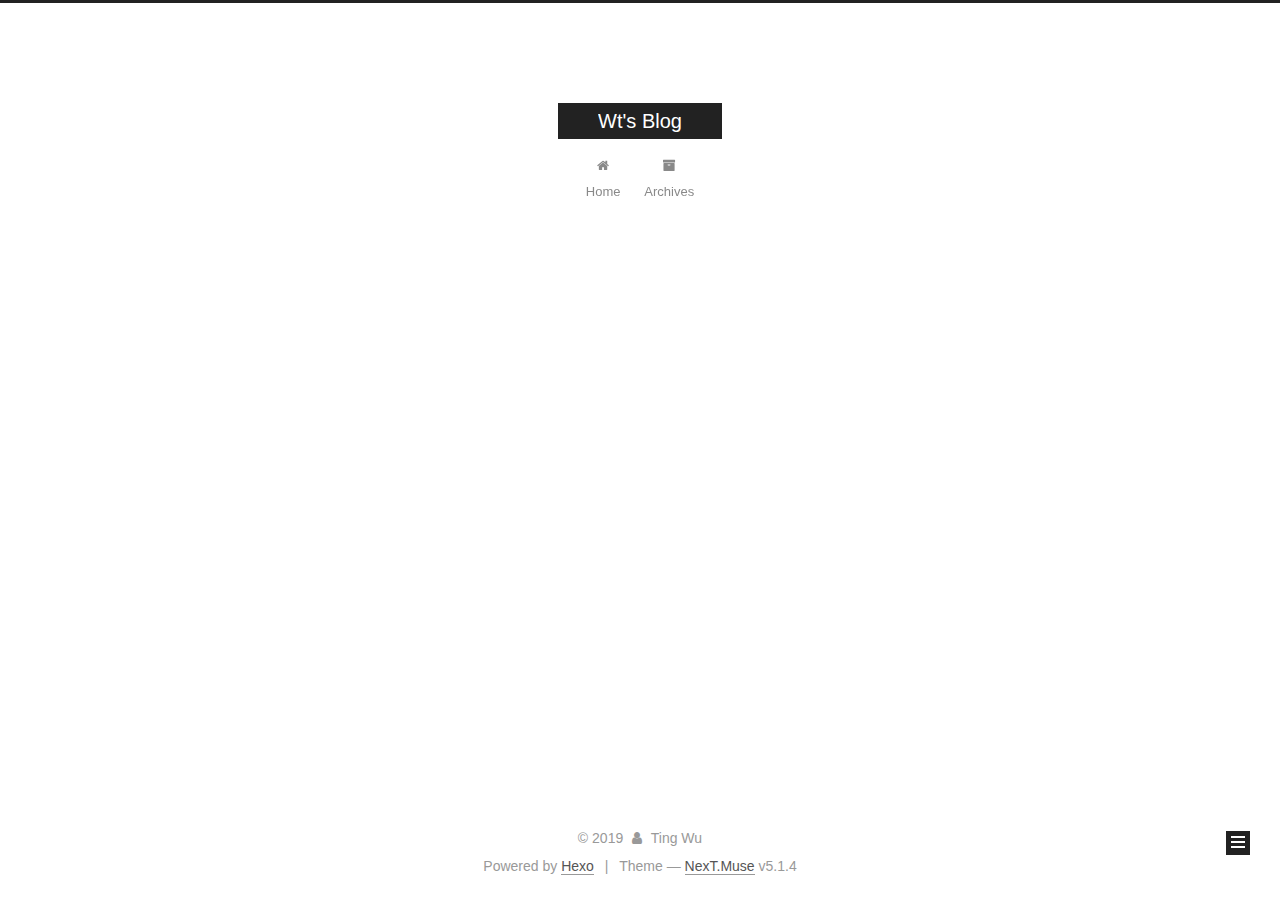
<file: archives/2019/06/index.html>
<!DOCTYPE html>



  


<html class="theme-next muse use-motion" lang>
<head><meta name="generator" content="Hexo 3.8.0">
  <meta charset="UTF-8">
<meta http-equiv="X-UA-Compatible" content="IE=edge">
<meta name="viewport" content="width=device-width, initial-scale=1, maximum-scale=1">
<meta name="theme-color" content="#222">









<meta http-equiv="Cache-Control" content="no-transform">
<meta http-equiv="Cache-Control" content="no-siteapp">
















  
  
  <link href="/lib/fancybox/source/jquery.fancybox.css?v=2.1.5" rel="stylesheet" type="text/css">







<link href="/lib/font-awesome/css/font-awesome.min.css?v=4.6.2" rel="stylesheet" type="text/css">

<link href="/css/main.css?v=5.1.4" rel="stylesheet" type="text/css">


  <link rel="apple-touch-icon" sizes="180x180" href="/images/apple-touch-icon-next.png?v=5.1.4">


  <link rel="icon" type="image/png" sizes="32x32" href="/images/favicon-32x32-next.png?v=5.1.4">


  <link rel="icon" type="image/png" sizes="16x16" href="/images/favicon-16x16-next.png?v=5.1.4">


  <link rel="mask-icon" href="/images/logo.svg?v=5.1.4" color="#222">





  <meta name="keywords" content="Hexo, NexT">










<meta property="og:type" content="website">
<meta property="og:title" content="Wt&#39;s Blog">
<meta property="og:url" content="http://wtiny.cc/archives/2019/06/index.html">
<meta property="og:site_name" content="Wt&#39;s Blog">
<meta property="og:locale" content="default">
<meta name="twitter:card" content="summary">
<meta name="twitter:title" content="Wt&#39;s Blog">



<script type="text/javascript" id="hexo.configurations">
  var NexT = window.NexT || {};
  var CONFIG = {
    root: '/',
    scheme: 'Muse',
    version: '5.1.4',
    sidebar: {"position":"left","display":"post","offset":12,"b2t":false,"scrollpercent":false,"onmobile":false},
    fancybox: true,
    tabs: true,
    motion: {"enable":true,"async":false,"transition":{"post_block":"fadeIn","post_header":"slideDownIn","post_body":"slideDownIn","coll_header":"slideLeftIn","sidebar":"slideUpIn"}},
    duoshuo: {
      userId: '0',
      author: 'Author'
    },
    algolia: {
      applicationID: '',
      apiKey: '',
      indexName: '',
      hits: {"per_page":10},
      labels: {"input_placeholder":"Search for Posts","hits_empty":"We didn't find any results for the search: ${query}","hits_stats":"${hits} results found in ${time} ms"}
    }
  };
</script>



  <link rel="canonical" href="http://wtiny.cc/archives/2019/06/">





  <title>Archive | Wt's Blog</title>
  








</head>

<body itemscope itemtype="http://schema.org/WebPage" lang="default">

  
  
    
  

  <div class="container sidebar-position-left page-archive">
    <div class="headband"></div>

    <header id="header" class="header" itemscope itemtype="http://schema.org/WPHeader">
      <div class="header-inner"><div class="site-brand-wrapper">
  <div class="site-meta ">
    

    <div class="custom-logo-site-title">
      <a href="/" class="brand" rel="start">
        <span class="logo-line-before"><i></i></span>
        <span class="site-title">Wt's Blog</span>
        <span class="logo-line-after"><i></i></span>
      </a>
    </div>
      
        <p class="site-subtitle"></p>
      
  </div>

  <div class="site-nav-toggle">
    <button>
      <span class="btn-bar"></span>
      <span class="btn-bar"></span>
      <span class="btn-bar"></span>
    </button>
  </div>
</div>

<nav class="site-nav">
  

  
    <ul id="menu" class="menu">
      
        
        <li class="menu-item menu-item-home">
          <a href="/" rel="section">
            
              <i class="menu-item-icon fa fa-fw fa-home"></i> <br>
            
            Home
          </a>
        </li>
      
        
        <li class="menu-item menu-item-archives">
          <a href="/archives/" rel="section">
            
              <i class="menu-item-icon fa fa-fw fa-archive"></i> <br>
            
            Archives
          </a>
        </li>
      

      
    </ul>
  

  
</nav>



 </div>
    </header>

    <main id="main" class="main">
      <div class="main-inner">
        <div class="content-wrap">
          <div id="content" class="content">
            

  
  
  
  <div class="post-block archive">
    <div id="posts" class="posts-collapse">
      <span class="archive-move-on"></span>

      <span class="archive-page-counter">
        
        
        
          
        
        Um..! 2 posts in total. Keep on posting.
      </span>

      

        
        
        

        
          
          <div class="collection-title">
            <h1 class="archive-year" id="archive-year-2019">2019</h1>
          </div>
        
        

        

  <article class="post post-type-normal" itemscope itemtype="http://schema.org/Article">
    <header class="post-header">

      <h2 class="post-title">
        
            <a class="post-title-link" href="/2019/06/10/关于Git/" itemprop="url">
              
                <span itemprop="name">关于Git</span>
              
            </a>
        
      </h2>

      <div class="post-meta">
        <time class="post-time" itemprop="dateCreated" datetime="2019-06-10T05:07:58+08:00" content="2019-06-10">
          06-10
        </time>
      </div>

    </header>
  </article>



      

    </div>
  </div>
  
  
  

  



          </div>
          


          

        </div>
        
          
  
  <div class="sidebar-toggle">
    <div class="sidebar-toggle-line-wrap">
      <span class="sidebar-toggle-line sidebar-toggle-line-first"></span>
      <span class="sidebar-toggle-line sidebar-toggle-line-middle"></span>
      <span class="sidebar-toggle-line sidebar-toggle-line-last"></span>
    </div>
  </div>

  <aside id="sidebar" class="sidebar">
    
    <div class="sidebar-inner">

      

      

      <section class="site-overview-wrap sidebar-panel sidebar-panel-active">
        <div class="site-overview">
          <div class="site-author motion-element" itemprop="author" itemscope itemtype="http://schema.org/Person">
            
              <p class="site-author-name" itemprop="name">Ting Wu</p>
              <p class="site-description motion-element" itemprop="description"></p>
          </div>

          <nav class="site-state motion-element">

            
              <div class="site-state-item site-state-posts">
              
                <a href="/archives/">
              
                  <span class="site-state-item-count">2</span>
                  <span class="site-state-item-name">posts</span>
                </a>
              </div>
            

            

            

          </nav>

          

          

          
          

          
          

          

        </div>
      </section>

      

      

    </div>
  </aside>


        
      </div>
    </main>

    <footer id="footer" class="footer">
      <div class="footer-inner">
        <div class="copyright">&copy; <span itemprop="copyrightYear">2019</span>
  <span class="with-love">
    <i class="fa fa-user"></i>
  </span>
  <span class="author" itemprop="copyrightHolder">Ting Wu</span>

  
</div>


  <div class="powered-by">Powered by <a class="theme-link" target="_blank" href="https://hexo.io">Hexo</a></div>



  <span class="post-meta-divider">|</span>



  <div class="theme-info">Theme &mdash; <a class="theme-link" target="_blank" href="https://github.com/iissnan/hexo-theme-next">NexT.Muse</a> v5.1.4</div>




        







        
      </div>
    </footer>

    
      <div class="back-to-top">
        <i class="fa fa-arrow-up"></i>
        
      </div>
    

    

  </div>

  

<script type="text/javascript">
  if (Object.prototype.toString.call(window.Promise) !== '[object Function]') {
    window.Promise = null;
  }
</script>









  












  
  
    <script type="text/javascript" src="/lib/jquery/index.js?v=2.1.3"></script>
  

  
  
    <script type="text/javascript" src="/lib/fastclick/lib/fastclick.min.js?v=1.0.6"></script>
  

  
  
    <script type="text/javascript" src="/lib/jquery_lazyload/jquery.lazyload.js?v=1.9.7"></script>
  

  
  
    <script type="text/javascript" src="/lib/velocity/velocity.min.js?v=1.2.1"></script>
  

  
  
    <script type="text/javascript" src="/lib/velocity/velocity.ui.min.js?v=1.2.1"></script>
  

  
  
    <script type="text/javascript" src="/lib/fancybox/source/jquery.fancybox.pack.js?v=2.1.5"></script>
  


  


  <script type="text/javascript" src="/js/src/utils.js?v=5.1.4"></script>

  <script type="text/javascript" src="/js/src/motion.js?v=5.1.4"></script>



  
  

  

  


  <script type="text/javascript" src="/js/src/bootstrap.js?v=5.1.4"></script>



  


  




	





  





  












  





  

  

  

  
  

  

  

  

</body>
</html>
</file>
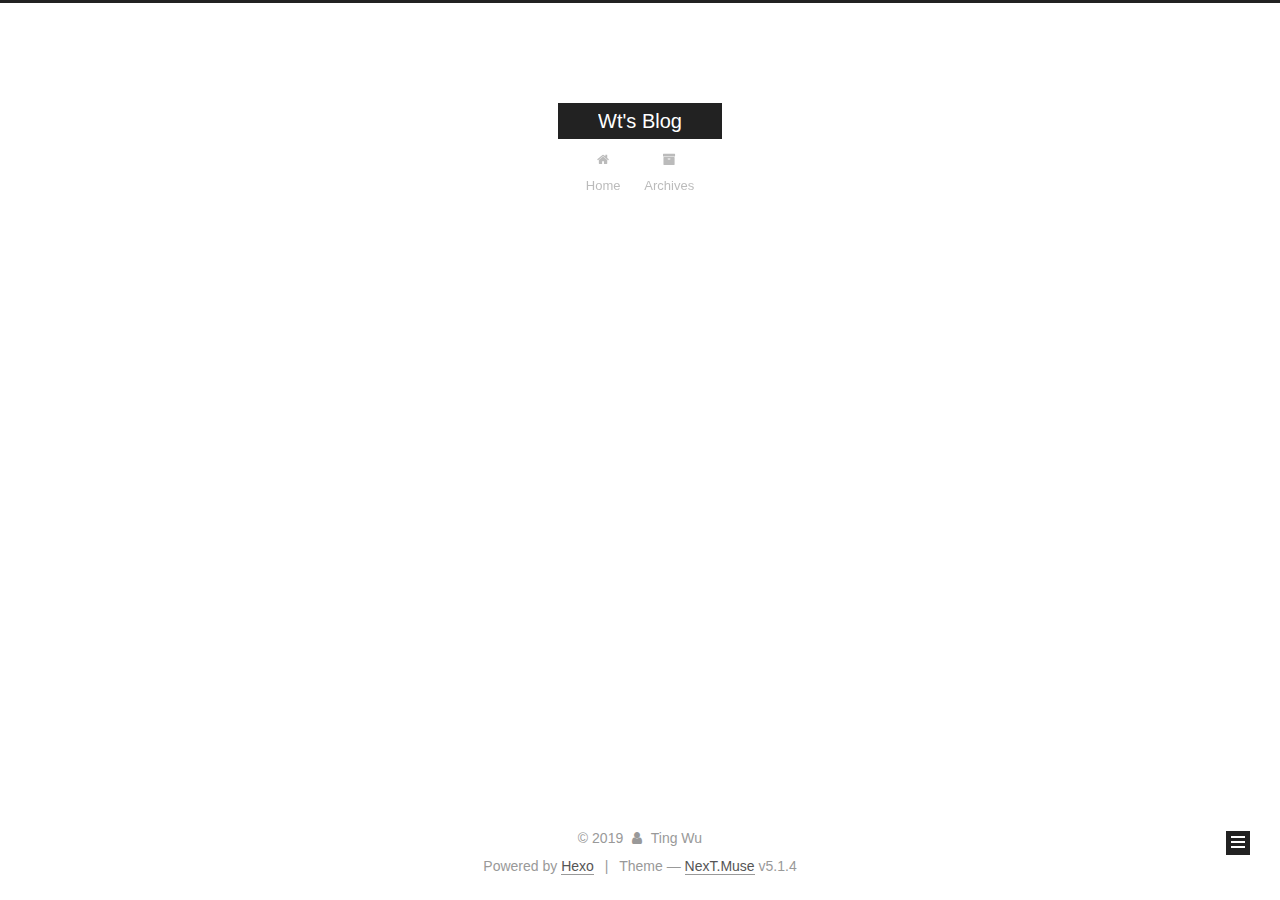
<file: archives/2019/07/index.html>
<!DOCTYPE html>



  


<html class="theme-next muse use-motion" lang>
<head><meta name="generator" content="Hexo 3.8.0">
  <meta charset="UTF-8">
<meta http-equiv="X-UA-Compatible" content="IE=edge">
<meta name="viewport" content="width=device-width, initial-scale=1, maximum-scale=1">
<meta name="theme-color" content="#222">









<meta http-equiv="Cache-Control" content="no-transform">
<meta http-equiv="Cache-Control" content="no-siteapp">
















  
  
  <link href="/lib/fancybox/source/jquery.fancybox.css?v=2.1.5" rel="stylesheet" type="text/css">







<link href="/lib/font-awesome/css/font-awesome.min.css?v=4.6.2" rel="stylesheet" type="text/css">

<link href="/css/main.css?v=5.1.4" rel="stylesheet" type="text/css">


  <link rel="apple-touch-icon" sizes="180x180" href="/images/apple-touch-icon-next.png?v=5.1.4">


  <link rel="icon" type="image/png" sizes="32x32" href="/images/favicon-32x32-next.png?v=5.1.4">


  <link rel="icon" type="image/png" sizes="16x16" href="/images/favicon-16x16-next.png?v=5.1.4">


  <link rel="mask-icon" href="/images/logo.svg?v=5.1.4" color="#222">





  <meta name="keywords" content="Hexo, NexT">










<meta property="og:type" content="website">
<meta property="og:title" content="Wt&#39;s Blog">
<meta property="og:url" content="http://wtiny.cc/archives/2019/07/index.html">
<meta property="og:site_name" content="Wt&#39;s Blog">
<meta property="og:locale" content="default">
<meta name="twitter:card" content="summary">
<meta name="twitter:title" content="Wt&#39;s Blog">



<script type="text/javascript" id="hexo.configurations">
  var NexT = window.NexT || {};
  var CONFIG = {
    root: '/',
    scheme: 'Muse',
    version: '5.1.4',
    sidebar: {"position":"left","display":"post","offset":12,"b2t":false,"scrollpercent":false,"onmobile":false},
    fancybox: true,
    tabs: true,
    motion: {"enable":true,"async":false,"transition":{"post_block":"fadeIn","post_header":"slideDownIn","post_body":"slideDownIn","coll_header":"slideLeftIn","sidebar":"slideUpIn"}},
    duoshuo: {
      userId: '0',
      author: 'Author'
    },
    algolia: {
      applicationID: '',
      apiKey: '',
      indexName: '',
      hits: {"per_page":10},
      labels: {"input_placeholder":"Search for Posts","hits_empty":"We didn't find any results for the search: ${query}","hits_stats":"${hits} results found in ${time} ms"}
    }
  };
</script>



  <link rel="canonical" href="http://wtiny.cc/archives/2019/07/">





  <title>Archive | Wt's Blog</title>
  








</head>

<body itemscope itemtype="http://schema.org/WebPage" lang="default">

  
  
    
  

  <div class="container sidebar-position-left page-archive">
    <div class="headband"></div>

    <header id="header" class="header" itemscope itemtype="http://schema.org/WPHeader">
      <div class="header-inner"><div class="site-brand-wrapper">
  <div class="site-meta ">
    

    <div class="custom-logo-site-title">
      <a href="/" class="brand" rel="start">
        <span class="logo-line-before"><i></i></span>
        <span class="site-title">Wt's Blog</span>
        <span class="logo-line-after"><i></i></span>
      </a>
    </div>
      
        <p class="site-subtitle"></p>
      
  </div>

  <div class="site-nav-toggle">
    <button>
      <span class="btn-bar"></span>
      <span class="btn-bar"></span>
      <span class="btn-bar"></span>
    </button>
  </div>
</div>

<nav class="site-nav">
  

  
    <ul id="menu" class="menu">
      
        
        <li class="menu-item menu-item-home">
          <a href="/" rel="section">
            
              <i class="menu-item-icon fa fa-fw fa-home"></i> <br>
            
            Home
          </a>
        </li>
      
        
        <li class="menu-item menu-item-archives">
          <a href="/archives/" rel="section">
            
              <i class="menu-item-icon fa fa-fw fa-archive"></i> <br>
            
            Archives
          </a>
        </li>
      

      
    </ul>
  

  
</nav>



 </div>
    </header>

    <main id="main" class="main">
      <div class="main-inner">
        <div class="content-wrap">
          <div id="content" class="content">
            

  
  
  
  <div class="post-block archive">
    <div id="posts" class="posts-collapse">
      <span class="archive-move-on"></span>

      <span class="archive-page-counter">
        
        
        
          
        
        Um..! 2 posts in total. Keep on posting.
      </span>

      

        
        
        

        
          
          <div class="collection-title">
            <h1 class="archive-year" id="archive-year-2019">2019</h1>
          </div>
        
        

        

  <article class="post post-type-normal" itemscope itemtype="http://schema.org/Article">
    <header class="post-header">

      <h2 class="post-title">
        
            <a class="post-title-link" href="/2019/07/03/2019-7-3-Git已提交版本切换及回退/" itemprop="url">
              
                <span itemprop="name">2019-7-3-Git已提交版本切换及回退</span>
              
            </a>
        
      </h2>

      <div class="post-meta">
        <time class="post-time" itemprop="dateCreated" datetime="2019-07-03T10:25:31+08:00" content="2019-07-03">
          07-03
        </time>
      </div>

    </header>
  </article>



      

    </div>
  </div>
  
  
  

  



          </div>
          


          

        </div>
        
          
  
  <div class="sidebar-toggle">
    <div class="sidebar-toggle-line-wrap">
      <span class="sidebar-toggle-line sidebar-toggle-line-first"></span>
      <span class="sidebar-toggle-line sidebar-toggle-line-middle"></span>
      <span class="sidebar-toggle-line sidebar-toggle-line-last"></span>
    </div>
  </div>

  <aside id="sidebar" class="sidebar">
    
    <div class="sidebar-inner">

      

      

      <section class="site-overview-wrap sidebar-panel sidebar-panel-active">
        <div class="site-overview">
          <div class="site-author motion-element" itemprop="author" itemscope itemtype="http://schema.org/Person">
            
              <p class="site-author-name" itemprop="name">Ting Wu</p>
              <p class="site-description motion-element" itemprop="description"></p>
          </div>

          <nav class="site-state motion-element">

            
              <div class="site-state-item site-state-posts">
              
                <a href="/archives/">
              
                  <span class="site-state-item-count">2</span>
                  <span class="site-state-item-name">posts</span>
                </a>
              </div>
            

            

            

          </nav>

          

          

          
          

          
          

          

        </div>
      </section>

      

      

    </div>
  </aside>


        
      </div>
    </main>

    <footer id="footer" class="footer">
      <div class="footer-inner">
        <div class="copyright">&copy; <span itemprop="copyrightYear">2019</span>
  <span class="with-love">
    <i class="fa fa-user"></i>
  </span>
  <span class="author" itemprop="copyrightHolder">Ting Wu</span>

  
</div>


  <div class="powered-by">Powered by <a class="theme-link" target="_blank" href="https://hexo.io">Hexo</a></div>



  <span class="post-meta-divider">|</span>



  <div class="theme-info">Theme &mdash; <a class="theme-link" target="_blank" href="https://github.com/iissnan/hexo-theme-next">NexT.Muse</a> v5.1.4</div>




        







        
      </div>
    </footer>

    
      <div class="back-to-top">
        <i class="fa fa-arrow-up"></i>
        
      </div>
    

    

  </div>

  

<script type="text/javascript">
  if (Object.prototype.toString.call(window.Promise) !== '[object Function]') {
    window.Promise = null;
  }
</script>









  












  
  
    <script type="text/javascript" src="/lib/jquery/index.js?v=2.1.3"></script>
  

  
  
    <script type="text/javascript" src="/lib/fastclick/lib/fastclick.min.js?v=1.0.6"></script>
  

  
  
    <script type="text/javascript" src="/lib/jquery_lazyload/jquery.lazyload.js?v=1.9.7"></script>
  

  
  
    <script type="text/javascript" src="/lib/velocity/velocity.min.js?v=1.2.1"></script>
  

  
  
    <script type="text/javascript" src="/lib/velocity/velocity.ui.min.js?v=1.2.1"></script>
  

  
  
    <script type="text/javascript" src="/lib/fancybox/source/jquery.fancybox.pack.js?v=2.1.5"></script>
  


  


  <script type="text/javascript" src="/js/src/utils.js?v=5.1.4"></script>

  <script type="text/javascript" src="/js/src/motion.js?v=5.1.4"></script>



  
  

  

  


  <script type="text/javascript" src="/js/src/bootstrap.js?v=5.1.4"></script>



  


  




	





  





  












  





  

  

  

  
  

  

  

  

</body>
</html>
</file>
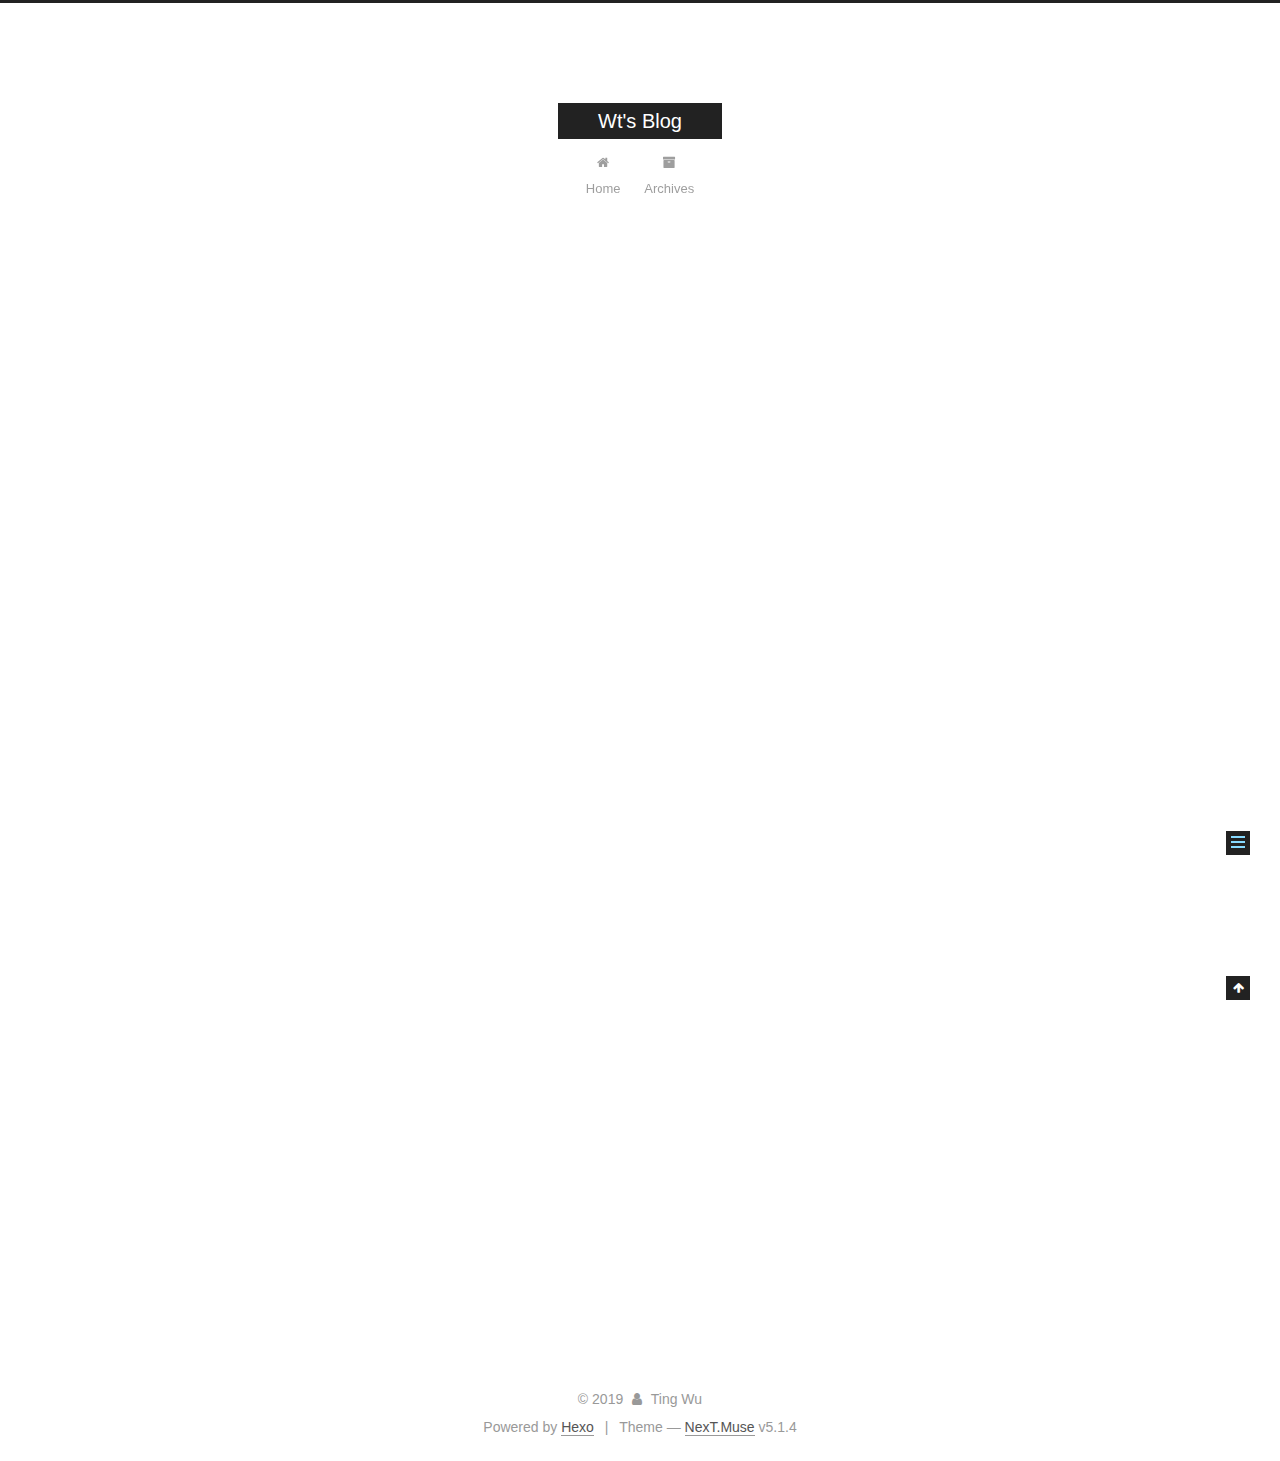
<file: 2019/06/05/hello-world/index.html>
<!DOCTYPE html>



  


<html class="theme-next muse use-motion" lang>
<head><meta name="generator" content="Hexo 3.8.0">
  <meta charset="UTF-8">
<meta http-equiv="X-UA-Compatible" content="IE=edge">
<meta name="viewport" content="width=device-width, initial-scale=1, maximum-scale=1">
<meta name="theme-color" content="#222">









<meta http-equiv="Cache-Control" content="no-transform">
<meta http-equiv="Cache-Control" content="no-siteapp">
















  
  
  <link href="/lib/fancybox/source/jquery.fancybox.css?v=2.1.5" rel="stylesheet" type="text/css">







<link href="/lib/font-awesome/css/font-awesome.min.css?v=4.6.2" rel="stylesheet" type="text/css">

<link href="/css/main.css?v=5.1.4" rel="stylesheet" type="text/css">


  <link rel="apple-touch-icon" sizes="180x180" href="/images/apple-touch-icon-next.png?v=5.1.4">


  <link rel="icon" type="image/png" sizes="32x32" href="/images/favicon-32x32-next.png?v=5.1.4">


  <link rel="icon" type="image/png" sizes="16x16" href="/images/favicon-16x16-next.png?v=5.1.4">


  <link rel="mask-icon" href="/images/logo.svg?v=5.1.4" color="#222">





  <meta name="keywords" content="Hexo, NexT">










<meta name="description" content="Welcome to Hexo! This is your very first post. Check documentation for more info. If you get any problems when using Hexo, you can find the answer in troubleshooting or you can ask me on GitHub. Quick">
<meta property="og:type" content="article">
<meta property="og:title" content="Hello World">
<meta property="og:url" content="http://wtiny.cc/2019/06/05/hello-world/index.html">
<meta property="og:site_name" content="Wt&#39;s Blog">
<meta property="og:description" content="Welcome to Hexo! This is your very first post. Check documentation for more info. If you get any problems when using Hexo, you can find the answer in troubleshooting or you can ask me on GitHub. Quick">
<meta property="og:locale" content="default">
<meta property="og:updated_time" content="2019-06-05T11:34:48.947Z">
<meta name="twitter:card" content="summary">
<meta name="twitter:title" content="Hello World">
<meta name="twitter:description" content="Welcome to Hexo! This is your very first post. Check documentation for more info. If you get any problems when using Hexo, you can find the answer in troubleshooting or you can ask me on GitHub. Quick">



<script type="text/javascript" id="hexo.configurations">
  var NexT = window.NexT || {};
  var CONFIG = {
    root: '/',
    scheme: 'Muse',
    version: '5.1.4',
    sidebar: {"position":"left","display":"post","offset":12,"b2t":false,"scrollpercent":false,"onmobile":false},
    fancybox: true,
    tabs: true,
    motion: {"enable":true,"async":false,"transition":{"post_block":"fadeIn","post_header":"slideDownIn","post_body":"slideDownIn","coll_header":"slideLeftIn","sidebar":"slideUpIn"}},
    duoshuo: {
      userId: '0',
      author: 'Author'
    },
    algolia: {
      applicationID: '',
      apiKey: '',
      indexName: '',
      hits: {"per_page":10},
      labels: {"input_placeholder":"Search for Posts","hits_empty":"We didn't find any results for the search: ${query}","hits_stats":"${hits} results found in ${time} ms"}
    }
  };
</script>



  <link rel="canonical" href="http://wtiny.cc/2019/06/05/hello-world/">





  <title>Hello World | Wt's Blog</title>
  








</head>

<body itemscope itemtype="http://schema.org/WebPage" lang="default">

  
  
    
  

  <div class="container sidebar-position-left page-post-detail">
    <div class="headband"></div>

    <header id="header" class="header" itemscope itemtype="http://schema.org/WPHeader">
      <div class="header-inner"><div class="site-brand-wrapper">
  <div class="site-meta ">
    

    <div class="custom-logo-site-title">
      <a href="/" class="brand" rel="start">
        <span class="logo-line-before"><i></i></span>
        <span class="site-title">Wt's Blog</span>
        <span class="logo-line-after"><i></i></span>
      </a>
    </div>
      
        <p class="site-subtitle"></p>
      
  </div>

  <div class="site-nav-toggle">
    <button>
      <span class="btn-bar"></span>
      <span class="btn-bar"></span>
      <span class="btn-bar"></span>
    </button>
  </div>
</div>

<nav class="site-nav">
  

  
    <ul id="menu" class="menu">
      
        
        <li class="menu-item menu-item-home">
          <a href="/" rel="section">
            
              <i class="menu-item-icon fa fa-fw fa-home"></i> <br>
            
            Home
          </a>
        </li>
      
        
        <li class="menu-item menu-item-archives">
          <a href="/archives/" rel="section">
            
              <i class="menu-item-icon fa fa-fw fa-archive"></i> <br>
            
            Archives
          </a>
        </li>
      

      
    </ul>
  

  
</nav>



 </div>
    </header>

    <main id="main" class="main">
      <div class="main-inner">
        <div class="content-wrap">
          <div id="content" class="content">
            

  <div id="posts" class="posts-expand">
    

  

  
  
  

  <article class="post post-type-normal" itemscope itemtype="http://schema.org/Article">
  
  
  
  <div class="post-block">
    <link itemprop="mainEntityOfPage" href="http://wtiny.cc/2019/06/05/hello-world/">

    <span hidden itemprop="author" itemscope itemtype="http://schema.org/Person">
      <meta itemprop="name" content="Ting Wu">
      <meta itemprop="description" content>
      <meta itemprop="image" content="/images/avatar.gif">
    </span>

    <span hidden itemprop="publisher" itemscope itemtype="http://schema.org/Organization">
      <meta itemprop="name" content="Wt's Blog">
    </span>

    
      <header class="post-header">

        
        
          <h1 class="post-title" itemprop="name headline">Hello World</h1>
        

        <div class="post-meta">
          <span class="post-time">
            
              <span class="post-meta-item-icon">
                <i class="fa fa-calendar-o"></i>
              </span>
              
                <span class="post-meta-item-text">Posted on</span>
              
              <time title="Post created" itemprop="dateCreated datePublished" datetime="2019-06-05T04:34:48-07:00">
                2019-06-05
              </time>
            

            

            
          </span>

          

          
            
          

          
          

          

          

          

        </div>
      </header>
    

    
    
    
    <div class="post-body" itemprop="articleBody">

      
      

      
        <p>Welcome to <a href="https://hexo.io/" target="_blank" rel="noopener">Hexo</a>! This is your very first post. Check <a href="https://hexo.io/docs/" target="_blank" rel="noopener">documentation</a> for more info. If you get any problems when using Hexo, you can find the answer in <a href="https://hexo.io/docs/troubleshooting.html" target="_blank" rel="noopener">troubleshooting</a> or you can ask me on <a href="https://github.com/hexojs/hexo/issues" target="_blank" rel="noopener">GitHub</a>.</p>
<h2 id="Quick-Start"><a href="#Quick-Start" class="headerlink" title="Quick Start"></a>Quick Start</h2><h3 id="Create-a-new-post"><a href="#Create-a-new-post" class="headerlink" title="Create a new post"></a>Create a new post</h3><figure class="highlight bash"><table><tr><td class="gutter"><pre><span class="line">1</span><br></pre></td><td class="code"><pre><span class="line">$ hexo new <span class="string">"My New Post"</span></span><br></pre></td></tr></table></figure>

<p>More info: <a href="https://hexo.io/docs/writing.html" target="_blank" rel="noopener">Writing</a></p>
<h3 id="Run-server"><a href="#Run-server" class="headerlink" title="Run server"></a>Run server</h3><figure class="highlight bash"><table><tr><td class="gutter"><pre><span class="line">1</span><br></pre></td><td class="code"><pre><span class="line">$ hexo server</span><br></pre></td></tr></table></figure>

<p>More info: <a href="https://hexo.io/docs/server.html" target="_blank" rel="noopener">Server</a></p>
<h3 id="Generate-static-files"><a href="#Generate-static-files" class="headerlink" title="Generate static files"></a>Generate static files</h3><figure class="highlight bash"><table><tr><td class="gutter"><pre><span class="line">1</span><br></pre></td><td class="code"><pre><span class="line">$ hexo generate</span><br></pre></td></tr></table></figure>

<p>More info: <a href="https://hexo.io/docs/generating.html" target="_blank" rel="noopener">Generating</a></p>
<h3 id="Deploy-to-remote-sites"><a href="#Deploy-to-remote-sites" class="headerlink" title="Deploy to remote sites"></a>Deploy to remote sites</h3><figure class="highlight bash"><table><tr><td class="gutter"><pre><span class="line">1</span><br></pre></td><td class="code"><pre><span class="line">$ hexo deploy</span><br></pre></td></tr></table></figure>

<p>More info: <a href="https://hexo.io/docs/deployment.html" target="_blank" rel="noopener">Deployment</a></p>

      
    </div>
    
    
    

    

    

    

    <footer class="post-footer">
      

      
      
      

      
        <div class="post-nav">
          <div class="post-nav-next post-nav-item">
            
          </div>

          <span class="post-nav-divider"></span>

          <div class="post-nav-prev post-nav-item">
            
              <a href="/2019/06/06/Git/" rel="prev" title="Git">
                Git <i class="fa fa-chevron-right"></i>
              </a>
            
          </div>
        </div>
      

      
      
    </footer>
  </div>
  
  
  
  </article>



    <div class="post-spread">
      
    </div>
  </div>


          </div>
          


          

  



        </div>
        
          
  
  <div class="sidebar-toggle">
    <div class="sidebar-toggle-line-wrap">
      <span class="sidebar-toggle-line sidebar-toggle-line-first"></span>
      <span class="sidebar-toggle-line sidebar-toggle-line-middle"></span>
      <span class="sidebar-toggle-line sidebar-toggle-line-last"></span>
    </div>
  </div>

  <aside id="sidebar" class="sidebar">
    
    <div class="sidebar-inner">

      

      
        <ul class="sidebar-nav motion-element">
          <li class="sidebar-nav-toc sidebar-nav-active" data-target="post-toc-wrap">
            Table of Contents
          </li>
          <li class="sidebar-nav-overview" data-target="site-overview-wrap">
            Overview
          </li>
        </ul>
      

      <section class="site-overview-wrap sidebar-panel">
        <div class="site-overview">
          <div class="site-author motion-element" itemprop="author" itemscope itemtype="http://schema.org/Person">
            
              <p class="site-author-name" itemprop="name">Ting Wu</p>
              <p class="site-description motion-element" itemprop="description"></p>
          </div>

          <nav class="site-state motion-element">

            
              <div class="site-state-item site-state-posts">
              
                <a href="/archives/">
              
                  <span class="site-state-item-count">2</span>
                  <span class="site-state-item-name">posts</span>
                </a>
              </div>
            

            

            

          </nav>

          

          

          
          

          
          

          

        </div>
      </section>

      
      <!--noindex-->
        <section class="post-toc-wrap motion-element sidebar-panel sidebar-panel-active">
          <div class="post-toc">

            
              
            

            
              <div class="post-toc-content"><ol class="nav"><li class="nav-item nav-level-2"><a class="nav-link" href="#Quick-Start"><span class="nav-number">1.</span> <span class="nav-text">Quick Start</span></a><ol class="nav-child"><li class="nav-item nav-level-3"><a class="nav-link" href="#Create-a-new-post"><span class="nav-number">1.1.</span> <span class="nav-text">Create a new post</span></a></li><li class="nav-item nav-level-3"><a class="nav-link" href="#Run-server"><span class="nav-number">1.2.</span> <span class="nav-text">Run server</span></a></li><li class="nav-item nav-level-3"><a class="nav-link" href="#Generate-static-files"><span class="nav-number">1.3.</span> <span class="nav-text">Generate static files</span></a></li><li class="nav-item nav-level-3"><a class="nav-link" href="#Deploy-to-remote-sites"><span class="nav-number">1.4.</span> <span class="nav-text">Deploy to remote sites</span></a></li></ol></li></ol></div>
            

          </div>
        </section>
      <!--/noindex-->
      

      

    </div>
  </aside>


        
      </div>
    </main>

    <footer id="footer" class="footer">
      <div class="footer-inner">
        <div class="copyright">&copy; <span itemprop="copyrightYear">2019</span>
  <span class="with-love">
    <i class="fa fa-user"></i>
  </span>
  <span class="author" itemprop="copyrightHolder">Ting Wu</span>

  
</div>


  <div class="powered-by">Powered by <a class="theme-link" target="_blank" href="https://hexo.io">Hexo</a></div>



  <span class="post-meta-divider">|</span>



  <div class="theme-info">Theme &mdash; <a class="theme-link" target="_blank" href="https://github.com/iissnan/hexo-theme-next">NexT.Muse</a> v5.1.4</div>




        







        
      </div>
    </footer>

    
      <div class="back-to-top">
        <i class="fa fa-arrow-up"></i>
        
      </div>
    

    

  </div>

  

<script type="text/javascript">
  if (Object.prototype.toString.call(window.Promise) !== '[object Function]') {
    window.Promise = null;
  }
</script>









  












  
  
    <script type="text/javascript" src="/lib/jquery/index.js?v=2.1.3"></script>
  

  
  
    <script type="text/javascript" src="/lib/fastclick/lib/fastclick.min.js?v=1.0.6"></script>
  

  
  
    <script type="text/javascript" src="/lib/jquery_lazyload/jquery.lazyload.js?v=1.9.7"></script>
  

  
  
    <script type="text/javascript" src="/lib/velocity/velocity.min.js?v=1.2.1"></script>
  

  
  
    <script type="text/javascript" src="/lib/velocity/velocity.ui.min.js?v=1.2.1"></script>
  

  
  
    <script type="text/javascript" src="/lib/fancybox/source/jquery.fancybox.pack.js?v=2.1.5"></script>
  


  


  <script type="text/javascript" src="/js/src/utils.js?v=5.1.4"></script>

  <script type="text/javascript" src="/js/src/motion.js?v=5.1.4"></script>



  
  

  
  <script type="text/javascript" src="/js/src/scrollspy.js?v=5.1.4"></script>
<script type="text/javascript" src="/js/src/post-details.js?v=5.1.4"></script>



  


  <script type="text/javascript" src="/js/src/bootstrap.js?v=5.1.4"></script>



  


  




	





  





  












  





  

  

  

  
  

  

  

  

</body>
</html>
</file>
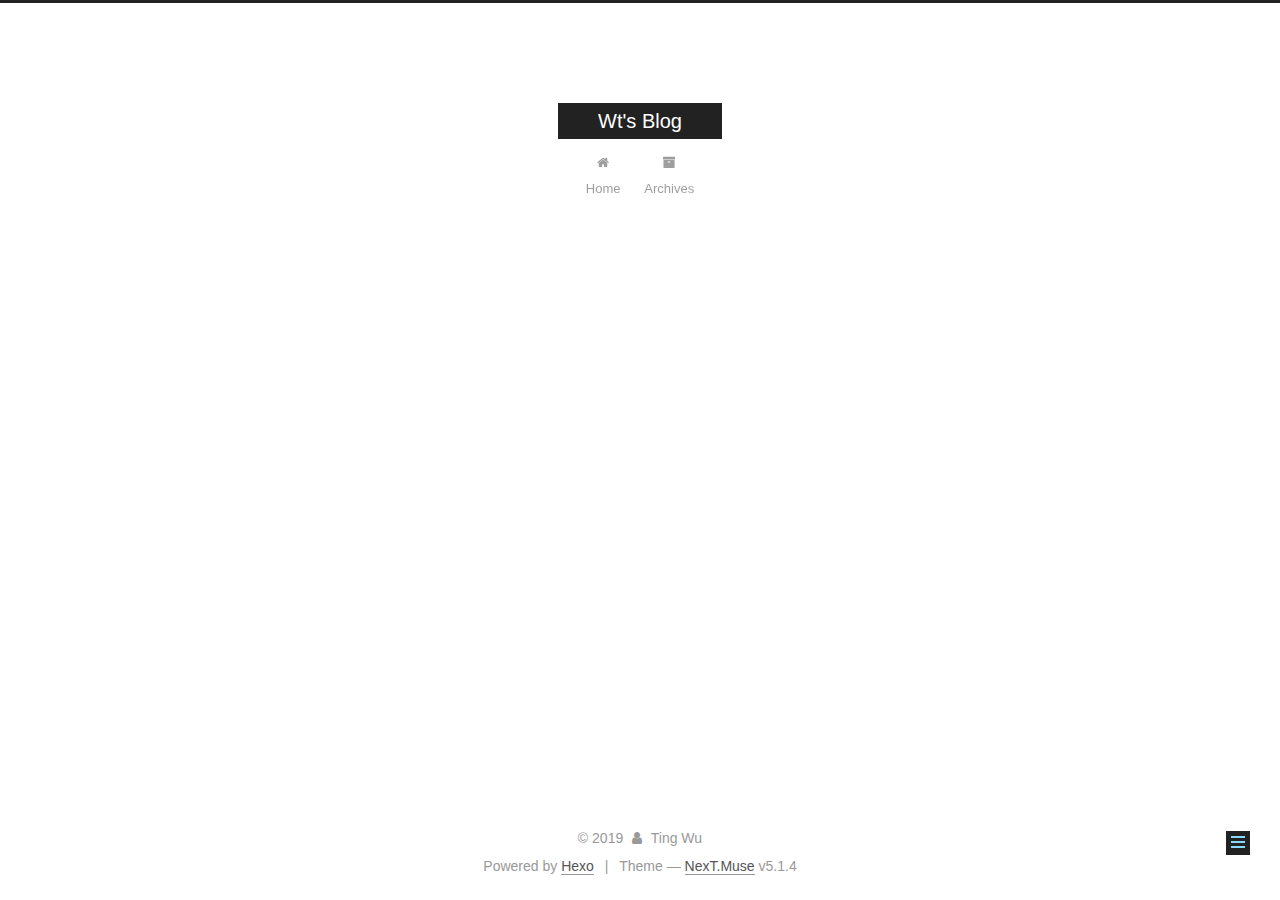
<file: 2019/06/06/Git/index.html>
<!DOCTYPE html>



  


<html class="theme-next muse use-motion" lang>
<head><meta name="generator" content="Hexo 3.8.0">
  <meta charset="UTF-8">
<meta http-equiv="X-UA-Compatible" content="IE=edge">
<meta name="viewport" content="width=device-width, initial-scale=1, maximum-scale=1">
<meta name="theme-color" content="#222">









<meta http-equiv="Cache-Control" content="no-transform">
<meta http-equiv="Cache-Control" content="no-siteapp">
















  
  
  <link href="/lib/fancybox/source/jquery.fancybox.css?v=2.1.5" rel="stylesheet" type="text/css">







<link href="/lib/font-awesome/css/font-awesome.min.css?v=4.6.2" rel="stylesheet" type="text/css">

<link href="/css/main.css?v=5.1.4" rel="stylesheet" type="text/css">


  <link rel="apple-touch-icon" sizes="180x180" href="/images/apple-touch-icon-next.png?v=5.1.4">


  <link rel="icon" type="image/png" sizes="32x32" href="/images/favicon-32x32-next.png?v=5.1.4">


  <link rel="icon" type="image/png" sizes="16x16" href="/images/favicon-16x16-next.png?v=5.1.4">


  <link rel="mask-icon" href="/images/logo.svg?v=5.1.4" color="#222">





  <meta name="keywords" content="Hexo, NexT">










<meta property="og:type" content="article">
<meta property="og:title" content="Git">
<meta property="og:url" content="http://wtiny.cc/2019/06/06/Git/index.html">
<meta property="og:site_name" content="Wt&#39;s Blog">
<meta property="og:locale" content="default">
<meta property="og:updated_time" content="2019-06-06T08:26:38.001Z">
<meta name="twitter:card" content="summary">
<meta name="twitter:title" content="Git">



<script type="text/javascript" id="hexo.configurations">
  var NexT = window.NexT || {};
  var CONFIG = {
    root: '/',
    scheme: 'Muse',
    version: '5.1.4',
    sidebar: {"position":"left","display":"post","offset":12,"b2t":false,"scrollpercent":false,"onmobile":false},
    fancybox: true,
    tabs: true,
    motion: {"enable":true,"async":false,"transition":{"post_block":"fadeIn","post_header":"slideDownIn","post_body":"slideDownIn","coll_header":"slideLeftIn","sidebar":"slideUpIn"}},
    duoshuo: {
      userId: '0',
      author: 'Author'
    },
    algolia: {
      applicationID: '',
      apiKey: '',
      indexName: '',
      hits: {"per_page":10},
      labels: {"input_placeholder":"Search for Posts","hits_empty":"We didn't find any results for the search: ${query}","hits_stats":"${hits} results found in ${time} ms"}
    }
  };
</script>



  <link rel="canonical" href="http://wtiny.cc/2019/06/06/Git/">





  <title>Git | Wt's Blog</title>
  








</head>

<body itemscope itemtype="http://schema.org/WebPage" lang="default">

  
  
    
  

  <div class="container sidebar-position-left page-post-detail">
    <div class="headband"></div>

    <header id="header" class="header" itemscope itemtype="http://schema.org/WPHeader">
      <div class="header-inner"><div class="site-brand-wrapper">
  <div class="site-meta ">
    

    <div class="custom-logo-site-title">
      <a href="/" class="brand" rel="start">
        <span class="logo-line-before"><i></i></span>
        <span class="site-title">Wt's Blog</span>
        <span class="logo-line-after"><i></i></span>
      </a>
    </div>
      
        <p class="site-subtitle"></p>
      
  </div>

  <div class="site-nav-toggle">
    <button>
      <span class="btn-bar"></span>
      <span class="btn-bar"></span>
      <span class="btn-bar"></span>
    </button>
  </div>
</div>

<nav class="site-nav">
  

  
    <ul id="menu" class="menu">
      
        
        <li class="menu-item menu-item-home">
          <a href="/" rel="section">
            
              <i class="menu-item-icon fa fa-fw fa-home"></i> <br>
            
            Home
          </a>
        </li>
      
        
        <li class="menu-item menu-item-archives">
          <a href="/archives/" rel="section">
            
              <i class="menu-item-icon fa fa-fw fa-archive"></i> <br>
            
            Archives
          </a>
        </li>
      

      
    </ul>
  

  
</nav>



 </div>
    </header>

    <main id="main" class="main">
      <div class="main-inner">
        <div class="content-wrap">
          <div id="content" class="content">
            

  <div id="posts" class="posts-expand">
    

  

  
  
  

  <article class="post post-type-normal" itemscope itemtype="http://schema.org/Article">
  
  
  
  <div class="post-block">
    <link itemprop="mainEntityOfPage" href="http://wtiny.cc/2019/06/06/Git/">

    <span hidden itemprop="author" itemscope itemtype="http://schema.org/Person">
      <meta itemprop="name" content="Ting Wu">
      <meta itemprop="description" content>
      <meta itemprop="image" content="/images/avatar.gif">
    </span>

    <span hidden itemprop="publisher" itemscope itemtype="http://schema.org/Organization">
      <meta itemprop="name" content="Wt's Blog">
    </span>

    
      <header class="post-header">

        
        
          <h1 class="post-title" itemprop="name headline">Git</h1>
        

        <div class="post-meta">
          <span class="post-time">
            
              <span class="post-meta-item-icon">
                <i class="fa fa-calendar-o"></i>
              </span>
              
                <span class="post-meta-item-text">Posted on</span>
              
              <time title="Post created" itemprop="dateCreated datePublished" datetime="2019-06-06T01:26:37-07:00">
                2019-06-06
              </time>
            

            

            
          </span>

          

          
            
          

          
          

          

          

          

        </div>
      </header>
    

    
    
    
    <div class="post-body" itemprop="articleBody">

      
      

      
        
      
    </div>
    
    
    

    

    

    

    <footer class="post-footer">
      

      
      
      

      
        <div class="post-nav">
          <div class="post-nav-next post-nav-item">
            
              <a href="/2019/06/05/hello-world/" rel="next" title="Hello World">
                <i class="fa fa-chevron-left"></i> Hello World
              </a>
            
          </div>

          <span class="post-nav-divider"></span>

          <div class="post-nav-prev post-nav-item">
            
          </div>
        </div>
      

      
      
    </footer>
  </div>
  
  
  
  </article>



    <div class="post-spread">
      
    </div>
  </div>


          </div>
          


          

  



        </div>
        
          
  
  <div class="sidebar-toggle">
    <div class="sidebar-toggle-line-wrap">
      <span class="sidebar-toggle-line sidebar-toggle-line-first"></span>
      <span class="sidebar-toggle-line sidebar-toggle-line-middle"></span>
      <span class="sidebar-toggle-line sidebar-toggle-line-last"></span>
    </div>
  </div>

  <aside id="sidebar" class="sidebar">
    
    <div class="sidebar-inner">

      

      

      <section class="site-overview-wrap sidebar-panel sidebar-panel-active">
        <div class="site-overview">
          <div class="site-author motion-element" itemprop="author" itemscope itemtype="http://schema.org/Person">
            
              <p class="site-author-name" itemprop="name">Ting Wu</p>
              <p class="site-description motion-element" itemprop="description"></p>
          </div>

          <nav class="site-state motion-element">

            
              <div class="site-state-item site-state-posts">
              
                <a href="/archives/">
              
                  <span class="site-state-item-count">2</span>
                  <span class="site-state-item-name">posts</span>
                </a>
              </div>
            

            

            

          </nav>

          

          

          
          

          
          

          

        </div>
      </section>

      

      

    </div>
  </aside>


        
      </div>
    </main>

    <footer id="footer" class="footer">
      <div class="footer-inner">
        <div class="copyright">&copy; <span itemprop="copyrightYear">2019</span>
  <span class="with-love">
    <i class="fa fa-user"></i>
  </span>
  <span class="author" itemprop="copyrightHolder">Ting Wu</span>

  
</div>


  <div class="powered-by">Powered by <a class="theme-link" target="_blank" href="https://hexo.io">Hexo</a></div>



  <span class="post-meta-divider">|</span>



  <div class="theme-info">Theme &mdash; <a class="theme-link" target="_blank" href="https://github.com/iissnan/hexo-theme-next">NexT.Muse</a> v5.1.4</div>




        







        
      </div>
    </footer>

    
      <div class="back-to-top">
        <i class="fa fa-arrow-up"></i>
        
      </div>
    

    

  </div>

  

<script type="text/javascript">
  if (Object.prototype.toString.call(window.Promise) !== '[object Function]') {
    window.Promise = null;
  }
</script>









  












  
  
    <script type="text/javascript" src="/lib/jquery/index.js?v=2.1.3"></script>
  

  
  
    <script type="text/javascript" src="/lib/fastclick/lib/fastclick.min.js?v=1.0.6"></script>
  

  
  
    <script type="text/javascript" src="/lib/jquery_lazyload/jquery.lazyload.js?v=1.9.7"></script>
  

  
  
    <script type="text/javascript" src="/lib/velocity/velocity.min.js?v=1.2.1"></script>
  

  
  
    <script type="text/javascript" src="/lib/velocity/velocity.ui.min.js?v=1.2.1"></script>
  

  
  
    <script type="text/javascript" src="/lib/fancybox/source/jquery.fancybox.pack.js?v=2.1.5"></script>
  


  


  <script type="text/javascript" src="/js/src/utils.js?v=5.1.4"></script>

  <script type="text/javascript" src="/js/src/motion.js?v=5.1.4"></script>



  
  

  
  <script type="text/javascript" src="/js/src/scrollspy.js?v=5.1.4"></script>
<script type="text/javascript" src="/js/src/post-details.js?v=5.1.4"></script>



  


  <script type="text/javascript" src="/js/src/bootstrap.js?v=5.1.4"></script>



  


  




	





  





  












  





  

  

  

  
  

  

  

  

</body>
</html>
</file>
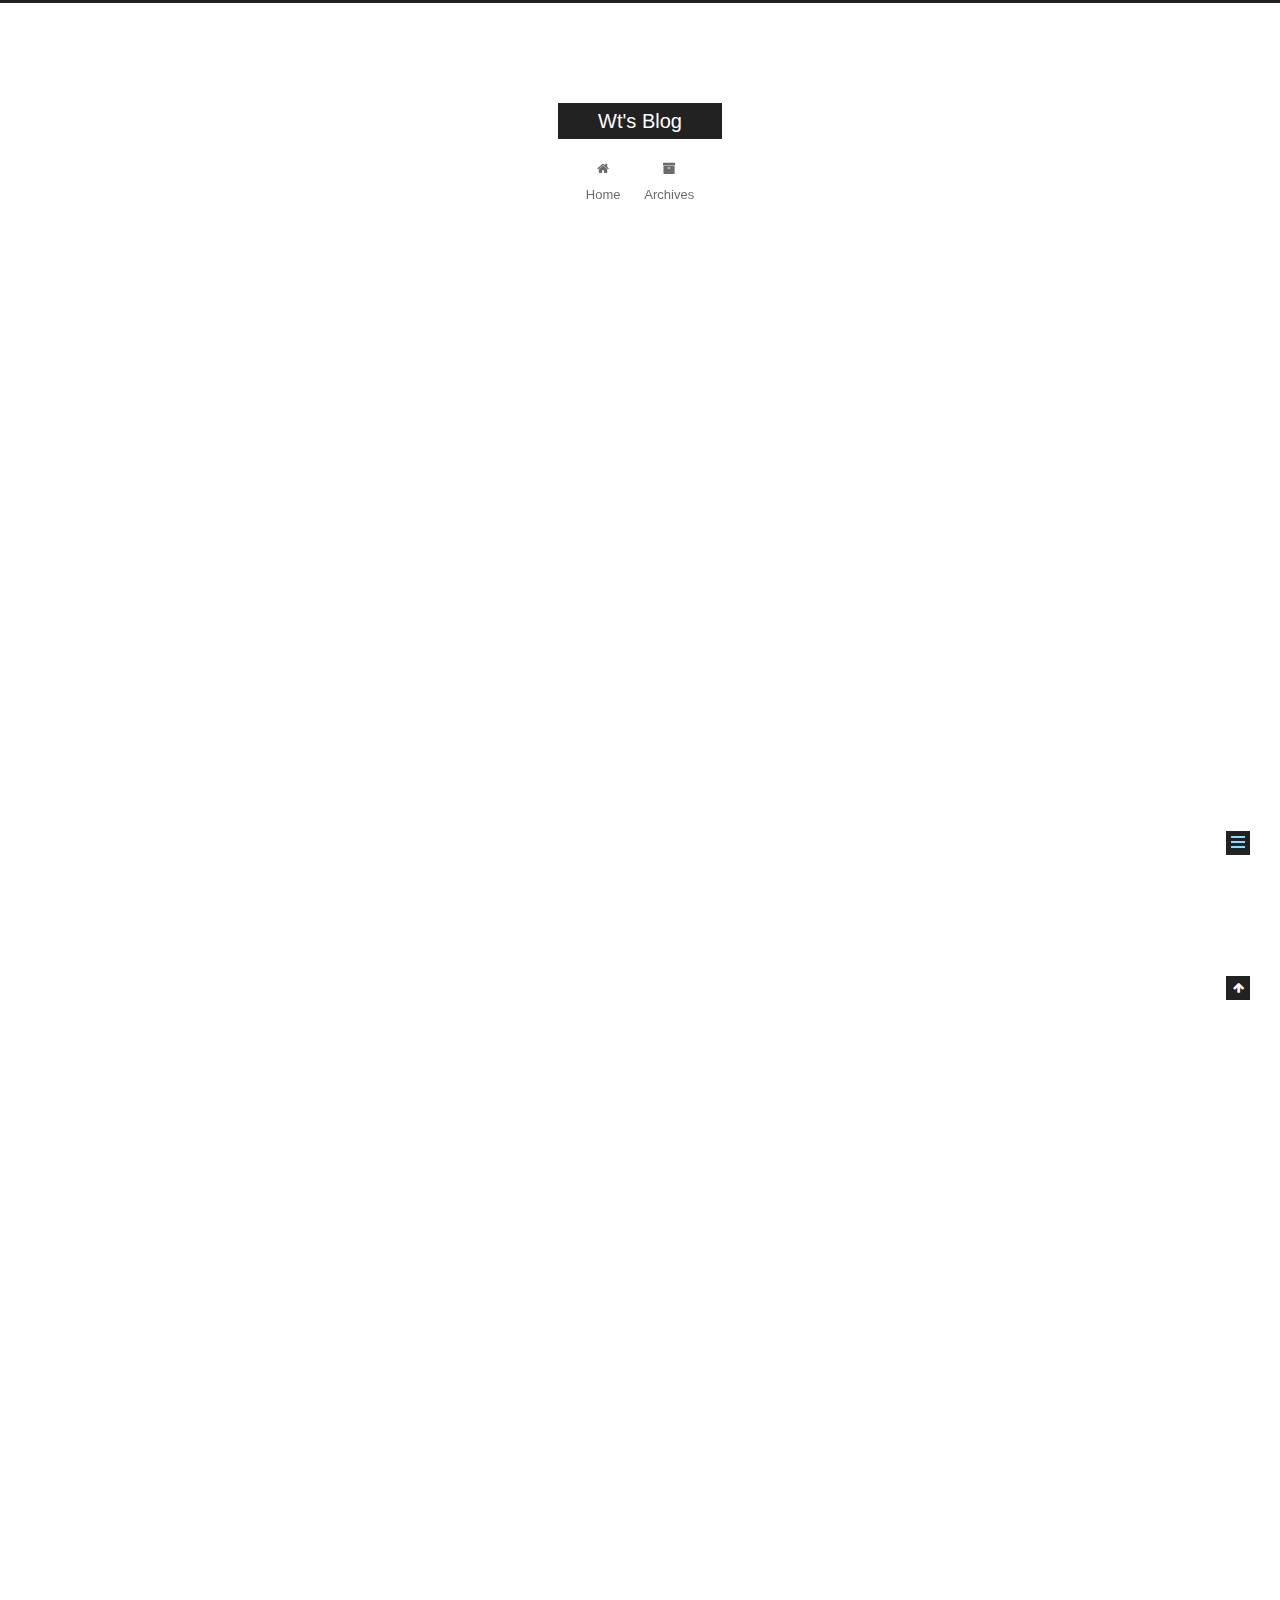
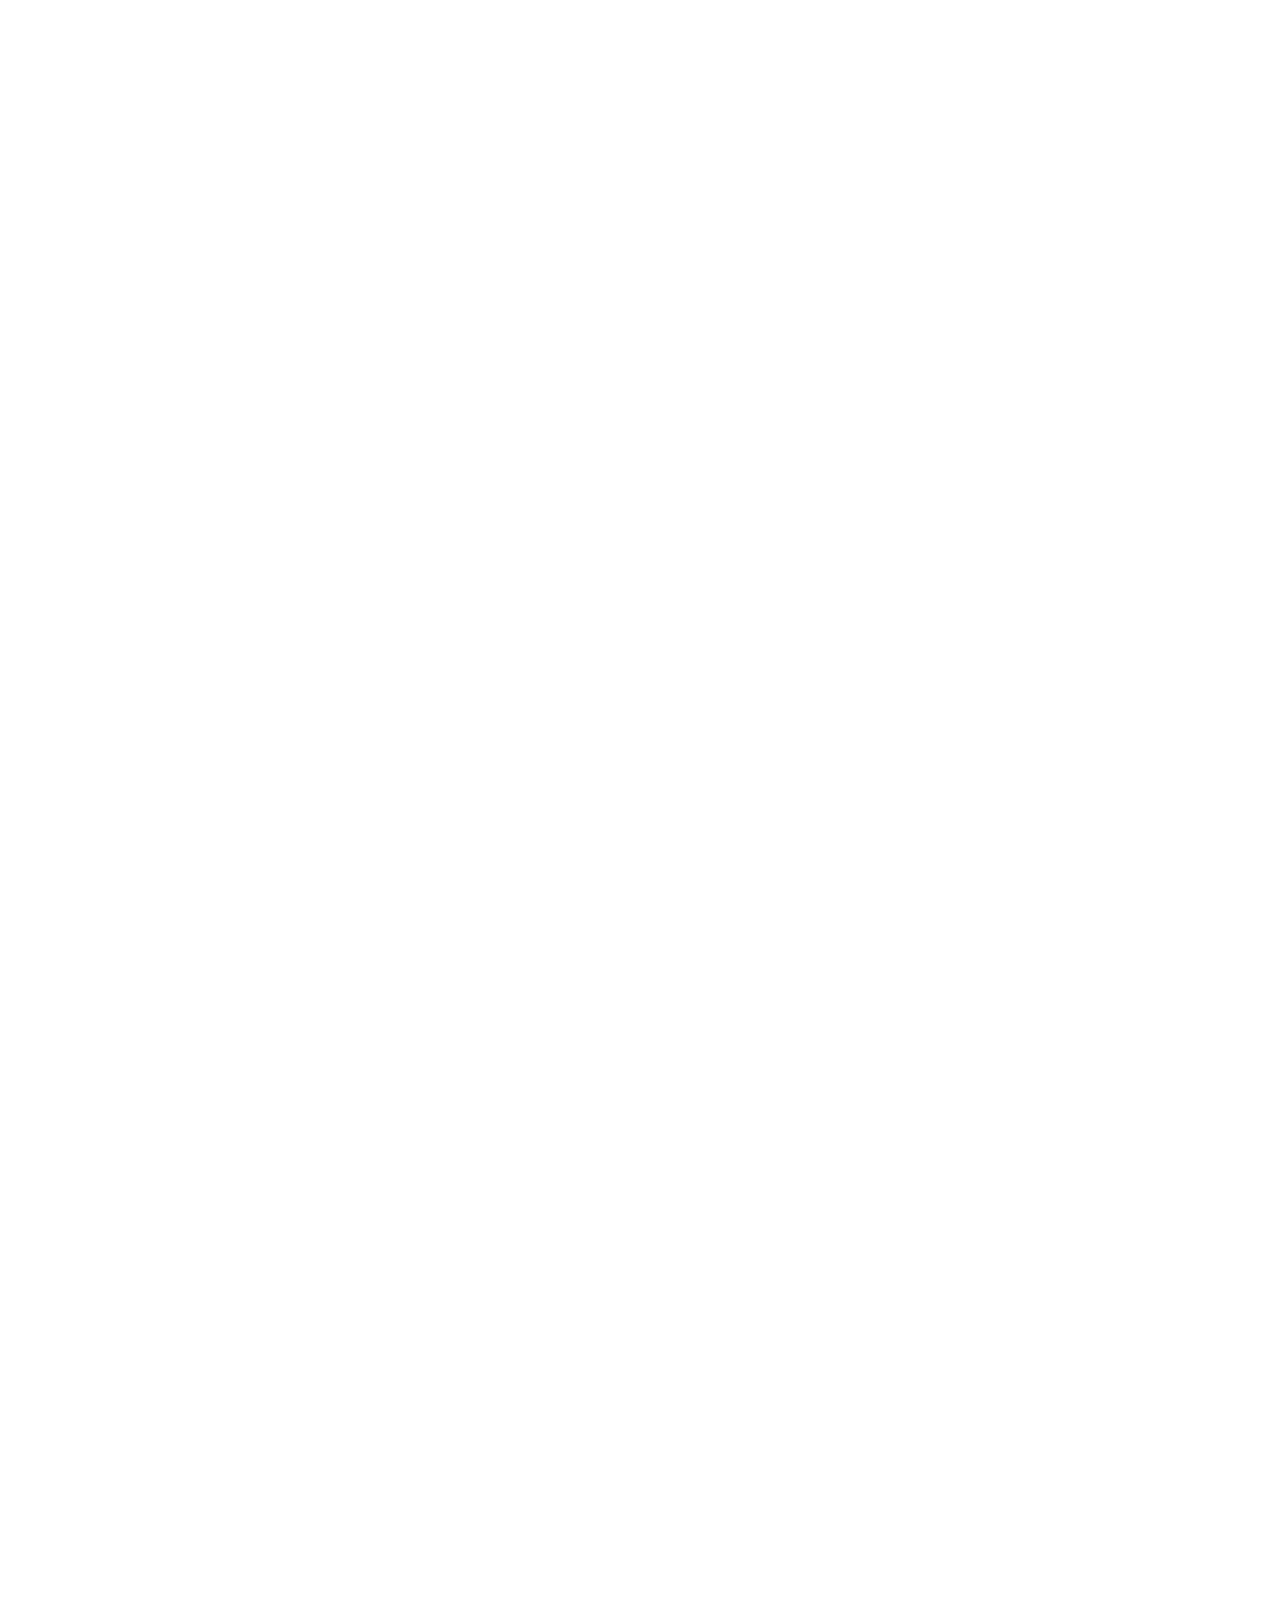
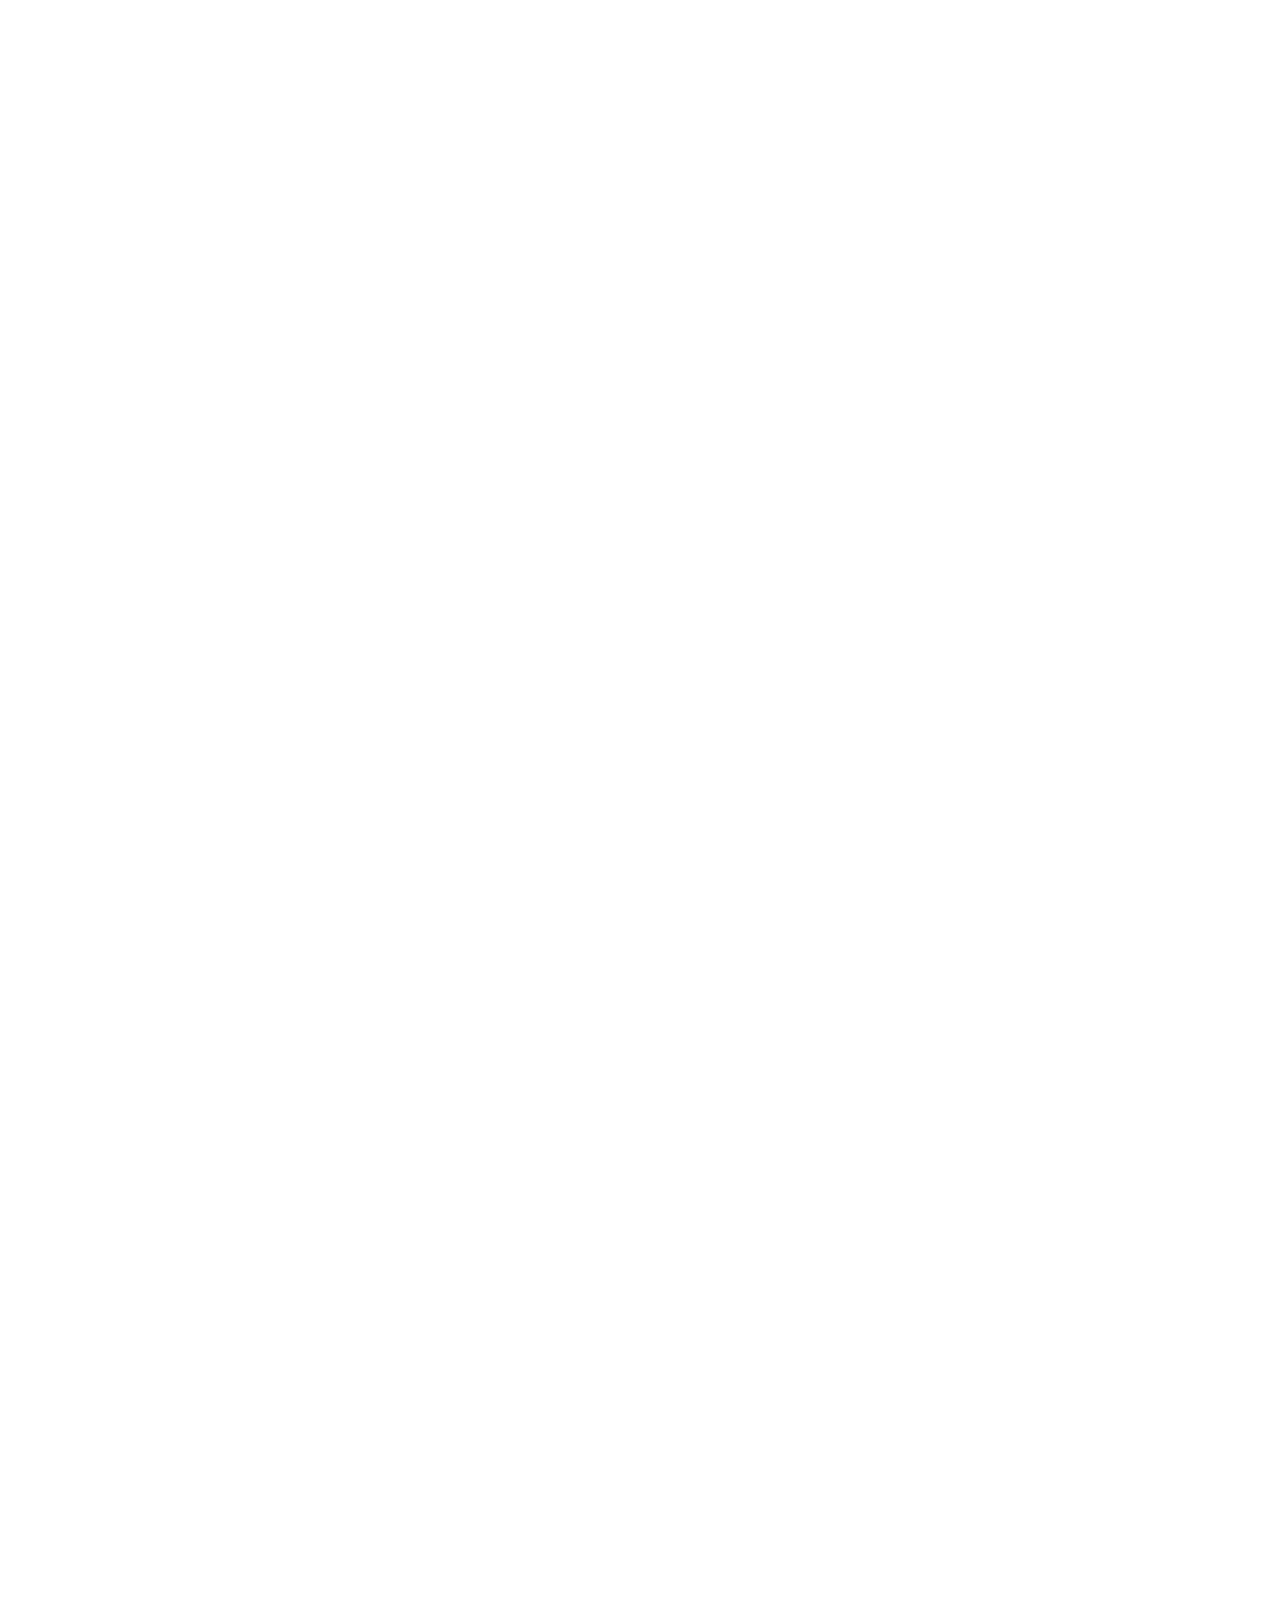
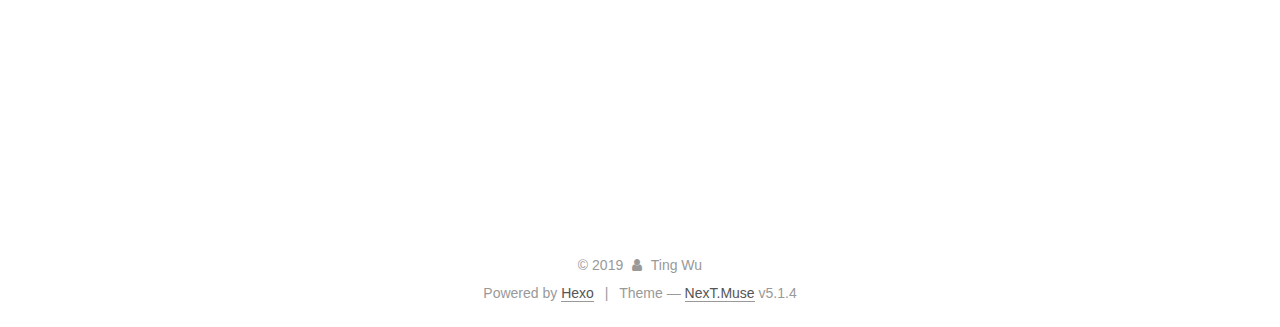
<file: 2019/06/10/关于Git/index.html>
<!DOCTYPE html>



  


<html class="theme-next muse use-motion" lang>
<head><meta name="generator" content="Hexo 3.8.0">
  <meta charset="UTF-8">
<meta http-equiv="X-UA-Compatible" content="IE=edge">
<meta name="viewport" content="width=device-width, initial-scale=1, maximum-scale=1">
<meta name="theme-color" content="#222">









<meta http-equiv="Cache-Control" content="no-transform">
<meta http-equiv="Cache-Control" content="no-siteapp">
















  
  
  <link href="/lib/fancybox/source/jquery.fancybox.css?v=2.1.5" rel="stylesheet" type="text/css">







<link href="/lib/font-awesome/css/font-awesome.min.css?v=4.6.2" rel="stylesheet" type="text/css">

<link href="/css/main.css?v=5.1.4" rel="stylesheet" type="text/css">


  <link rel="apple-touch-icon" sizes="180x180" href="/images/apple-touch-icon-next.png?v=5.1.4">


  <link rel="icon" type="image/png" sizes="32x32" href="/images/favicon-32x32-next.png?v=5.1.4">


  <link rel="icon" type="image/png" sizes="16x16" href="/images/favicon-16x16-next.png?v=5.1.4">


  <link rel="mask-icon" href="/images/logo.svg?v=5.1.4" color="#222">





  <meta name="keywords" content="Hexo, NexT">










<meta name="description" content="关于Git linux在linux下使用Git很方便。有很多关于Git的教程，在这把自己对Git的理解记录下来。 Git原理Git主要的原理，个人理解就是镜像备份，如下图（Git Data Flow And Commands）所示主要分为三个部分，工作区（Working directory）、本地版本库(Local repository)、远程版本库（Remote repostitory ，git">
<meta property="og:type" content="article">
<meta property="og:title" content="关于Git">
<meta property="og:url" content="http://wtiny.cc/2019/06/10/关于Git/index.html">
<meta property="og:site_name" content="Wt&#39;s Blog">
<meta property="og:description" content="关于Git linux在linux下使用Git很方便。有很多关于Git的教程，在这把自己对Git的理解记录下来。 Git原理Git主要的原理，个人理解就是镜像备份，如下图（Git Data Flow And Commands）所示主要分为三个部分，工作区（Working directory）、本地版本库(Local repository)、远程版本库（Remote repostitory ，git">
<meta property="og:locale" content="default">
<meta property="og:image" content="http://wtiny.cc/images/git.png">
<meta property="og:image" content="http://wtiny.cc/images/git2.png">
<meta property="og:updated_time" content="2019-06-10T13:51:01.006Z">
<meta name="twitter:card" content="summary">
<meta name="twitter:title" content="关于Git">
<meta name="twitter:description" content="关于Git linux在linux下使用Git很方便。有很多关于Git的教程，在这把自己对Git的理解记录下来。 Git原理Git主要的原理，个人理解就是镜像备份，如下图（Git Data Flow And Commands）所示主要分为三个部分，工作区（Working directory）、本地版本库(Local repository)、远程版本库（Remote repostitory ，git">
<meta name="twitter:image" content="http://wtiny.cc/images/git.png">



<script type="text/javascript" id="hexo.configurations">
  var NexT = window.NexT || {};
  var CONFIG = {
    root: '/',
    scheme: 'Muse',
    version: '5.1.4',
    sidebar: {"position":"left","display":"post","offset":12,"b2t":false,"scrollpercent":false,"onmobile":false},
    fancybox: true,
    tabs: true,
    motion: {"enable":true,"async":false,"transition":{"post_block":"fadeIn","post_header":"slideDownIn","post_body":"slideDownIn","coll_header":"slideLeftIn","sidebar":"slideUpIn"}},
    duoshuo: {
      userId: '0',
      author: 'Author'
    },
    algolia: {
      applicationID: '',
      apiKey: '',
      indexName: '',
      hits: {"per_page":10},
      labels: {"input_placeholder":"Search for Posts","hits_empty":"We didn't find any results for the search: ${query}","hits_stats":"${hits} results found in ${time} ms"}
    }
  };
</script>



  <link rel="canonical" href="http://wtiny.cc/2019/06/10/关于Git/">





  <title>关于Git | Wt's Blog</title>
  








</head>

<body itemscope itemtype="http://schema.org/WebPage" lang="default">

  
  
    
  

  <div class="container sidebar-position-left page-post-detail">
    <div class="headband"></div>

    <header id="header" class="header" itemscope itemtype="http://schema.org/WPHeader">
      <div class="header-inner"><div class="site-brand-wrapper">
  <div class="site-meta ">
    

    <div class="custom-logo-site-title">
      <a href="/" class="brand" rel="start">
        <span class="logo-line-before"><i></i></span>
        <span class="site-title">Wt's Blog</span>
        <span class="logo-line-after"><i></i></span>
      </a>
    </div>
      
        <p class="site-subtitle"></p>
      
  </div>

  <div class="site-nav-toggle">
    <button>
      <span class="btn-bar"></span>
      <span class="btn-bar"></span>
      <span class="btn-bar"></span>
    </button>
  </div>
</div>

<nav class="site-nav">
  

  
    <ul id="menu" class="menu">
      
        
        <li class="menu-item menu-item-home">
          <a href="/" rel="section">
            
              <i class="menu-item-icon fa fa-fw fa-home"></i> <br>
            
            Home
          </a>
        </li>
      
        
        <li class="menu-item menu-item-archives">
          <a href="/archives/" rel="section">
            
              <i class="menu-item-icon fa fa-fw fa-archive"></i> <br>
            
            Archives
          </a>
        </li>
      

      
    </ul>
  

  
</nav>



 </div>
    </header>

    <main id="main" class="main">
      <div class="main-inner">
        <div class="content-wrap">
          <div id="content" class="content">
            

  <div id="posts" class="posts-expand">
    

  

  
  
  

  <article class="post post-type-normal" itemscope itemtype="http://schema.org/Article">
  
  
  
  <div class="post-block">
    <link itemprop="mainEntityOfPage" href="http://wtiny.cc/2019/06/10/关于Git/">

    <span hidden itemprop="author" itemscope itemtype="http://schema.org/Person">
      <meta itemprop="name" content="Ting Wu">
      <meta itemprop="description" content>
      <meta itemprop="image" content="/images/avatar.gif">
    </span>

    <span hidden itemprop="publisher" itemscope itemtype="http://schema.org/Organization">
      <meta itemprop="name" content="Wt's Blog">
    </span>

    
      <header class="post-header">

        
        
          <h1 class="post-title" itemprop="name headline">关于Git</h1>
        

        <div class="post-meta">
          <span class="post-time">
            
              <span class="post-meta-item-icon">
                <i class="fa fa-calendar-o"></i>
              </span>
              
                <span class="post-meta-item-text">Posted on</span>
              
              <time title="Post created" itemprop="dateCreated datePublished" datetime="2019-06-10T05:07:58+08:00">
                2019-06-10
              </time>
            

            

            
          </span>

          

          
            
          

          
          

          

          

          

        </div>
      </header>
    

    
    
    
    <div class="post-body" itemprop="articleBody">

      
      

      
        <h1 id="关于Git-linux"><a href="#关于Git-linux" class="headerlink" title="关于Git linux"></a>关于Git linux</h1><p>在linux下使用Git很方便。有很多关于Git的教程，在这把自己对Git的理解记录下来。</p>
<h2 id="Git原理"><a href="#Git原理" class="headerlink" title="Git原理"></a>Git原理</h2><p>Git主要的原理，个人理解就是镜像备份，如下图（Git Data Flow And Commands）所示主要分为三个部分，工作区（Working directory）、本地版本库(Local repository)、远程版本库（Remote repostitory ，git服务器上的版本），一般的数据流为：工作区-&gt;本地版本库-&gt;远程版本库。<br>在本地版本库时(Local repository)，可以创建多个分支，默认创建了一个本地Master分支。在没有创建其他分支的时候，可以认为本地Master分支就是本地版本库时(Local repository)。<br>其数据交互和相关的命令如下图所示：</p>
<h1 id><a href="#" class="headerlink" title></a><img src="/images/git.png" alt="Git"></h1><h2 id="Git服务器搭建"><a href="#Git服务器搭建" class="headerlink" title="Git服务器搭建"></a>Git服务器搭建</h2><p>首先在服务器Server上创建一个名为git的用户 。</p>
<figure class="highlight plain"><table><tr><td class="gutter"><pre><span class="line">1</span><br><span class="line">2</span><br></pre></td><td class="code"><pre><span class="line">$sudo adduser git  </span><br><span class="line">$sudo passwd git</span><br></pre></td></tr></table></figure>

<p>我们配置用户A使用git这个用户免认证登录服务器Server。</p>
<h3 id="使用-authorized-keys-方法来给用户授权"><a href="#使用-authorized-keys-方法来给用户授权" class="headerlink" title="使用 authorized_keys 方法来给用户授权"></a>使用 authorized_keys 方法来给用户授权</h3><p>在用户A主机上生成公钥、私钥：</p>
<figure class="highlight plain"><table><tr><td class="gutter"><pre><span class="line">1</span><br></pre></td><td class="code"><pre><span class="line">$ssh-keygen -t rsa</span><br></pre></td></tr></table></figure>

<p>默认在 ~/.ssh目录生成两个文件：</p>
<figure class="highlight plain"><table><tr><td class="gutter"><pre><span class="line">1</span><br><span class="line">2</span><br></pre></td><td class="code"><pre><span class="line">id_rsa      ：私钥</span><br><span class="line">id_rsa.pub  ：公钥</span><br></pre></td></tr></table></figure>

<p>把公钥复制到服务器Server上：</p>
<figure class="highlight plain"><table><tr><td class="gutter"><pre><span class="line">1</span><br></pre></td><td class="code"><pre><span class="line">$scp ~/.ssh/id_rsa.pub xxx@host:～</span><br></pre></td></tr></table></figure>

<p>然后，将公钥导入到认证文件尾</p>
<figure class="highlight plain"><table><tr><td class="gutter"><pre><span class="line">1</span><br></pre></td><td class="code"><pre><span class="line">$cat ~/id_rsa.pub &gt;&gt; ~/.ssh/authorized_keys</span><br></pre></td></tr></table></figure>

<p>修改文件权限：</p>
<figure class="highlight plain"><table><tr><td class="gutter"><pre><span class="line">1</span><br><span class="line">2</span><br></pre></td><td class="code"><pre><span class="line">$ chmod 700 ~/.ssh</span><br><span class="line">$ chmod 600 ~/.ssh/authorized_keys</span><br></pre></td></tr></table></figure>

<h3 id="在服务器Server用–bare选项新建一个裸仓库"><a href="#在服务器Server用–bare选项新建一个裸仓库" class="headerlink" title="在服务器Server用–bare选项新建一个裸仓库"></a>在服务器Server用–bare选项新建一个裸仓库</h3><figure class="highlight plain"><table><tr><td class="gutter"><pre><span class="line">1</span><br><span class="line">2</span><br><span class="line">3</span><br><span class="line">4</span><br></pre></td><td class="code"><pre><span class="line">$cd</span><br><span class="line">$mkdir project.git</span><br><span class="line">$cd project.git</span><br><span class="line">$git --bare init</span><br></pre></td></tr></table></figure>

<p>这时，用户就可以把它加为远程仓库，推送一个分支，从而把第一个版本的项目文件上传到仓库里了。</p>
<p>如在用户A主机上：</p>
<figure class="highlight plain"><table><tr><td class="gutter"><pre><span class="line">1</span><br><span class="line">2</span><br><span class="line">3</span><br><span class="line">4</span><br><span class="line">5</span><br><span class="line">6</span><br></pre></td><td class="code"><pre><span class="line">$ cd myproject</span><br><span class="line">$ git init</span><br><span class="line">$ git add .</span><br><span class="line">$ git commit -m &apos;initial commit&apos;</span><br><span class="line">$ git remote add origin git@gitserver:～/project.git</span><br><span class="line">$ git push origin master</span><br></pre></td></tr></table></figure>

<h3 id="限制-git-用户的活动范围"><a href="#限制-git-用户的活动范围" class="headerlink" title="限制 git 用户的活动范围"></a>限制 git 用户的活动范围</h3><p>把 git 用户登入的 shell设置git-shell 。</p>
<figure class="highlight plain"><table><tr><td class="gutter"><pre><span class="line">1</span><br></pre></td><td class="code"><pre><span class="line">$ sudo vim /etc/passwd</span><br></pre></td></tr></table></figure>

<p>在文件末尾，git用户的一行，修改为：</p>
<figure class="highlight plain"><table><tr><td class="gutter"><pre><span class="line">1</span><br></pre></td><td class="code"><pre><span class="line">git:x:531:531::/home/git:/usr/bin/git-shell</span><br></pre></td></tr></table></figure>

<h1 id="现在-git-用户只能用-SSH-连接来推送和获取-Git-仓库，而不能直接使用主机-shell。"><a href="#现在-git-用户只能用-SSH-连接来推送和获取-Git-仓库，而不能直接使用主机-shell。" class="headerlink" title="现在 git 用户只能用 SSH 连接来推送和获取 Git 仓库，而不能直接使用主机 shell。"></a>现在 git 用户只能用 SSH 连接来推送和获取 Git 仓库，而不能直接使用主机 shell。</h1><h2 id="git仓库的使用"><a href="#git仓库的使用" class="headerlink" title="git仓库的使用"></a>git仓库的使用</h2><p>主要的操作：</p>
<figure class="highlight plain"><table><tr><td class="gutter"><pre><span class="line">1</span><br><span class="line">2</span><br><span class="line">3</span><br><span class="line">4</span><br><span class="line">5</span><br><span class="line">6</span><br><span class="line">7</span><br></pre></td><td class="code"><pre><span class="line">$cd project</span><br><span class="line">$git init</span><br><span class="line">$git status</span><br><span class="line">$git add .</span><br><span class="line">$git commit -m &quot;Version 1.0&quot;</span><br><span class="line">$ git remote add origin git@gitserver:～/project.git</span><br><span class="line">$ git push origin master</span><br></pre></td></tr></table></figure>

<p>到这一步，会推送一个分支到远程版本库（Remote repostitory ）。</p>
<p>在开发的时候，建议再创建一个分支 dev分支。这dev分支上做开发，然后合并到本地master分支，再推到远程版本库。先查看一下目前有的分支 。</p>
<figure class="highlight plain"><table><tr><td class="gutter"><pre><span class="line">1</span><br><span class="line">2</span><br><span class="line">3</span><br></pre></td><td class="code"><pre><span class="line">$cd project</span><br><span class="line">$git branch</span><br><span class="line">*master</span><br></pre></td></tr></table></figure>

<p>创建dev分支：</p>
<figure class="highlight plain"><table><tr><td class="gutter"><pre><span class="line">1</span><br><span class="line">2</span><br></pre></td><td class="code"><pre><span class="line">$git branch dev</span><br><span class="line">$git branch</span><br></pre></td></tr></table></figure>

<p>切换到dev分支：</p>
<figure class="highlight plain"><table><tr><td class="gutter"><pre><span class="line">1</span><br></pre></td><td class="code"><pre><span class="line">$git checkout dev</span><br></pre></td></tr></table></figure>

<p>开发….</p>
<p>在dev分支下，提交当前工作</p>
<figure class="highlight plain"><table><tr><td class="gutter"><pre><span class="line">1</span><br><span class="line">2</span><br><span class="line">3</span><br></pre></td><td class="code"><pre><span class="line">$git status</span><br><span class="line">$git add .</span><br><span class="line">$git commit -m &quot;Version 2.0 &quot;</span><br></pre></td></tr></table></figure>

<p>然后合并分支，先切换到master分支下：</p>
<figure class="highlight plain"><table><tr><td class="gutter"><pre><span class="line">1</span><br></pre></td><td class="code"><pre><span class="line">$git  checkout master</span><br></pre></td></tr></table></figure>

<p>合并dev分支：</p>
<figure class="highlight plain"><table><tr><td class="gutter"><pre><span class="line">1</span><br></pre></td><td class="code"><pre><span class="line">$git merge dev</span><br></pre></td></tr></table></figure>

<hr>
<p>在以上使用中，通过 git status、 gitk（GUI程序） 、Qgit等配合使用 。</p>
<p>下面是使用gitk查看git：<br><img src="/images/git2.png" alt="Git"></p>

      
    </div>
    
    
    

    

    

    

    <footer class="post-footer">
      

      
      
      

      
        <div class="post-nav">
          <div class="post-nav-next post-nav-item">
            
          </div>

          <span class="post-nav-divider"></span>

          <div class="post-nav-prev post-nav-item">
            
              <a href="/2019/07/03/2019-7-3-Git已提交版本切换及回退/" rel="prev" title="2019-7-3-Git已提交版本切换及回退">
                2019-7-3-Git已提交版本切换及回退 <i class="fa fa-chevron-right"></i>
              </a>
            
          </div>
        </div>
      

      
      
    </footer>
  </div>
  
  
  
  </article>



    <div class="post-spread">
      
    </div>
  </div>


          </div>
          


          

  



        </div>
        
          
  
  <div class="sidebar-toggle">
    <div class="sidebar-toggle-line-wrap">
      <span class="sidebar-toggle-line sidebar-toggle-line-first"></span>
      <span class="sidebar-toggle-line sidebar-toggle-line-middle"></span>
      <span class="sidebar-toggle-line sidebar-toggle-line-last"></span>
    </div>
  </div>

  <aside id="sidebar" class="sidebar">
    
    <div class="sidebar-inner">

      

      
        <ul class="sidebar-nav motion-element">
          <li class="sidebar-nav-toc sidebar-nav-active" data-target="post-toc-wrap">
            Table of Contents
          </li>
          <li class="sidebar-nav-overview" data-target="site-overview-wrap">
            Overview
          </li>
        </ul>
      

      <section class="site-overview-wrap sidebar-panel">
        <div class="site-overview">
          <div class="site-author motion-element" itemprop="author" itemscope itemtype="http://schema.org/Person">
            
              <p class="site-author-name" itemprop="name">Ting Wu</p>
              <p class="site-description motion-element" itemprop="description"></p>
          </div>

          <nav class="site-state motion-element">

            
              <div class="site-state-item site-state-posts">
              
                <a href="/archives/">
              
                  <span class="site-state-item-count">2</span>
                  <span class="site-state-item-name">posts</span>
                </a>
              </div>
            

            

            

          </nav>

          

          

          
          

          
          

          

        </div>
      </section>

      
      <!--noindex-->
        <section class="post-toc-wrap motion-element sidebar-panel sidebar-panel-active">
          <div class="post-toc">

            
              
            

            
              <div class="post-toc-content"><ol class="nav"><li class="nav-item nav-level-1"><a class="nav-link" href="#关于Git-linux"><span class="nav-number">1.</span> <span class="nav-text">关于Git linux</span></a><ol class="nav-child"><li class="nav-item nav-level-2"><a class="nav-link" href="#Git原理"><span class="nav-number">1.1.</span> <span class="nav-text">Git原理</span></a></li></ol></li><li class="nav-item nav-level-1"><a class="nav-link" href="#"><span class="nav-number">2.</span> <span class="nav-text"></span></a><ol class="nav-child"><li class="nav-item nav-level-2"><a class="nav-link" href="#Git服务器搭建"><span class="nav-number">2.1.</span> <span class="nav-text">Git服务器搭建</span></a><ol class="nav-child"><li class="nav-item nav-level-3"><a class="nav-link" href="#使用-authorized-keys-方法来给用户授权"><span class="nav-number">2.1.1.</span> <span class="nav-text">使用 authorized_keys 方法来给用户授权</span></a></li><li class="nav-item nav-level-3"><a class="nav-link" href="#在服务器Server用–bare选项新建一个裸仓库"><span class="nav-number">2.1.2.</span> <span class="nav-text">在服务器Server用–bare选项新建一个裸仓库</span></a></li><li class="nav-item nav-level-3"><a class="nav-link" href="#限制-git-用户的活动范围"><span class="nav-number">2.1.3.</span> <span class="nav-text">限制 git 用户的活动范围</span></a></li></ol></li></ol></li><li class="nav-item nav-level-1"><a class="nav-link" href="#现在-git-用户只能用-SSH-连接来推送和获取-Git-仓库，而不能直接使用主机-shell。"><span class="nav-number">3.</span> <span class="nav-text">现在 git 用户只能用 SSH 连接来推送和获取 Git 仓库，而不能直接使用主机 shell。</span></a><ol class="nav-child"><li class="nav-item nav-level-2"><a class="nav-link" href="#git仓库的使用"><span class="nav-number">3.1.</span> <span class="nav-text">git仓库的使用</span></a></li></ol></li></ol></div>
            

          </div>
        </section>
      <!--/noindex-->
      

      

    </div>
  </aside>


        
      </div>
    </main>

    <footer id="footer" class="footer">
      <div class="footer-inner">
        <div class="copyright">&copy; <span itemprop="copyrightYear">2019</span>
  <span class="with-love">
    <i class="fa fa-user"></i>
  </span>
  <span class="author" itemprop="copyrightHolder">Ting Wu</span>

  
</div>


  <div class="powered-by">Powered by <a class="theme-link" target="_blank" href="https://hexo.io">Hexo</a></div>



  <span class="post-meta-divider">|</span>



  <div class="theme-info">Theme &mdash; <a class="theme-link" target="_blank" href="https://github.com/iissnan/hexo-theme-next">NexT.Muse</a> v5.1.4</div>




        







        
      </div>
    </footer>

    
      <div class="back-to-top">
        <i class="fa fa-arrow-up"></i>
        
      </div>
    

    

  </div>

  

<script type="text/javascript">
  if (Object.prototype.toString.call(window.Promise) !== '[object Function]') {
    window.Promise = null;
  }
</script>









  












  
  
    <script type="text/javascript" src="/lib/jquery/index.js?v=2.1.3"></script>
  

  
  
    <script type="text/javascript" src="/lib/fastclick/lib/fastclick.min.js?v=1.0.6"></script>
  

  
  
    <script type="text/javascript" src="/lib/jquery_lazyload/jquery.lazyload.js?v=1.9.7"></script>
  

  
  
    <script type="text/javascript" src="/lib/velocity/velocity.min.js?v=1.2.1"></script>
  

  
  
    <script type="text/javascript" src="/lib/velocity/velocity.ui.min.js?v=1.2.1"></script>
  

  
  
    <script type="text/javascript" src="/lib/fancybox/source/jquery.fancybox.pack.js?v=2.1.5"></script>
  


  


  <script type="text/javascript" src="/js/src/utils.js?v=5.1.4"></script>

  <script type="text/javascript" src="/js/src/motion.js?v=5.1.4"></script>



  
  

  
  <script type="text/javascript" src="/js/src/scrollspy.js?v=5.1.4"></script>
<script type="text/javascript" src="/js/src/post-details.js?v=5.1.4"></script>



  


  <script type="text/javascript" src="/js/src/bootstrap.js?v=5.1.4"></script>



  


  




	





  





  












  





  

  

  

  
  

  

  

  

</body>
</html>
</file>
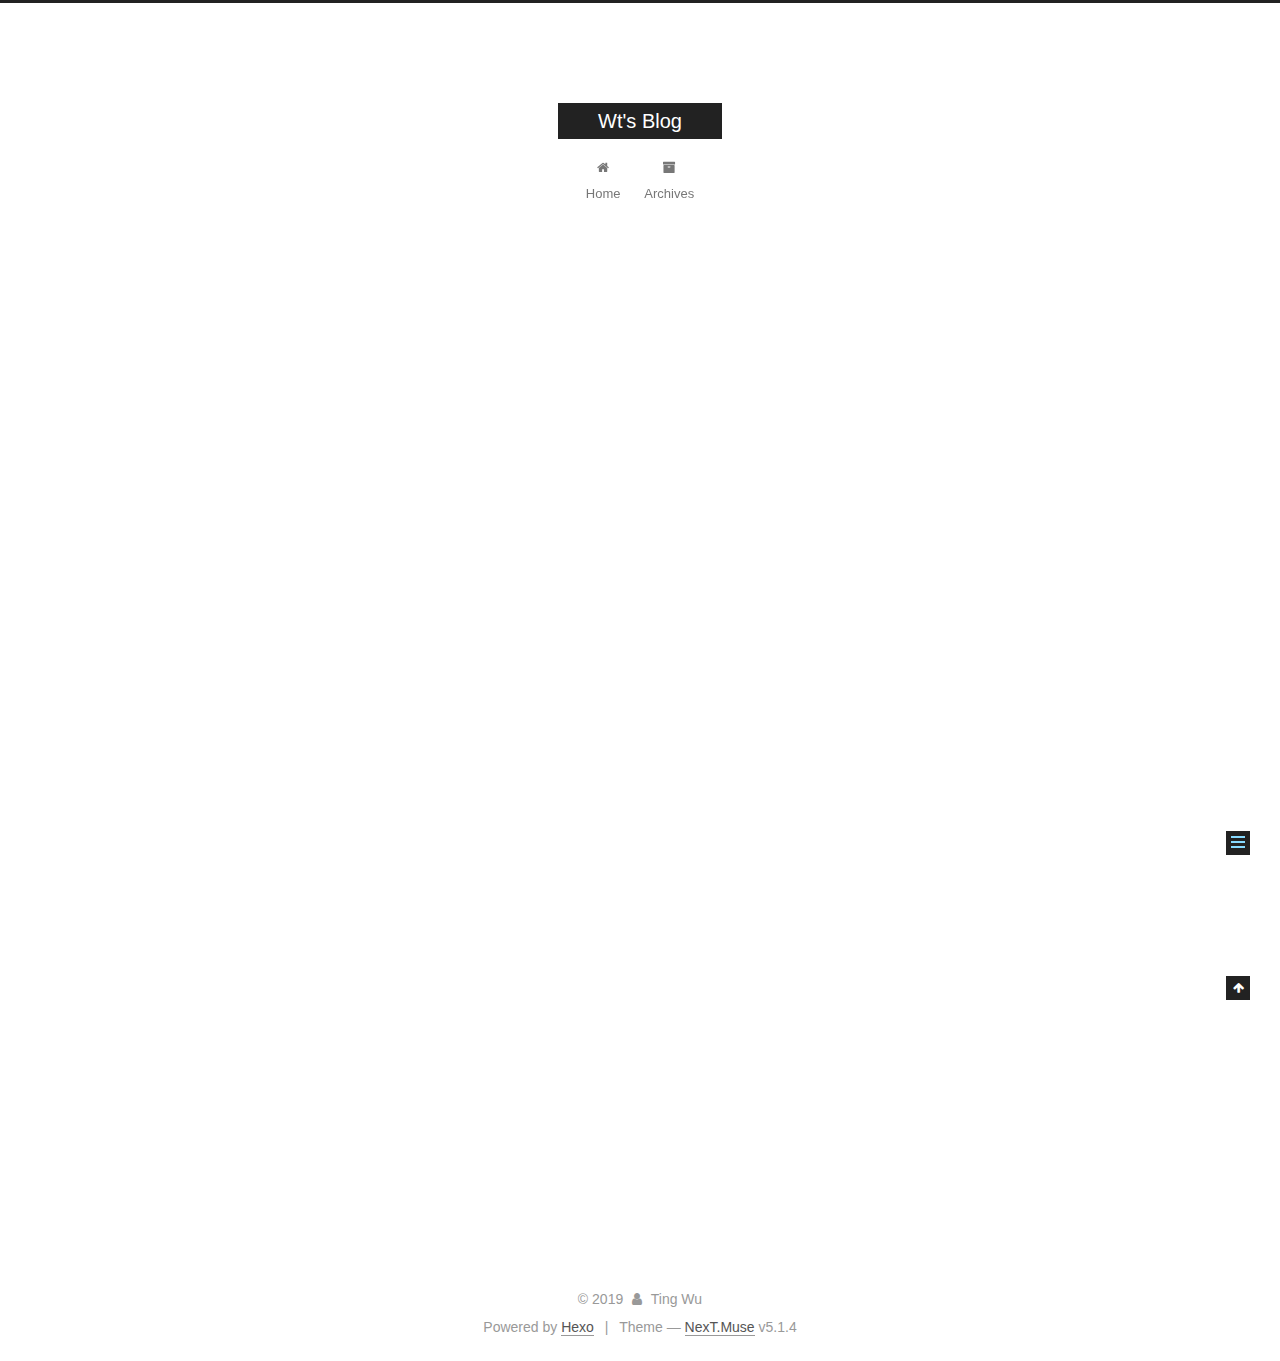
<file: 2019/07/01/2019-7-2-PMFS-space-management/index.html>
<!DOCTYPE html>



  


<html class="theme-next muse use-motion" lang>
<head><meta name="generator" content="Hexo 3.8.0">
  <meta charset="UTF-8">
<meta http-equiv="X-UA-Compatible" content="IE=edge">
<meta name="viewport" content="width=device-width, initial-scale=1, maximum-scale=1">
<meta name="theme-color" content="#222">









<meta http-equiv="Cache-Control" content="no-transform">
<meta http-equiv="Cache-Control" content="no-siteapp">
















  
  
  <link href="/lib/fancybox/source/jquery.fancybox.css?v=2.1.5" rel="stylesheet" type="text/css">







<link href="/lib/font-awesome/css/font-awesome.min.css?v=4.6.2" rel="stylesheet" type="text/css">

<link href="/css/main.css?v=5.1.4" rel="stylesheet" type="text/css">


  <link rel="apple-touch-icon" sizes="180x180" href="/images/apple-touch-icon-next.png?v=5.1.4">


  <link rel="icon" type="image/png" sizes="32x32" href="/images/favicon-32x32-next.png?v=5.1.4">


  <link rel="icon" type="image/png" sizes="16x16" href="/images/favicon-16x16-next.png?v=5.1.4">


  <link rel="mask-icon" href="/images/logo.svg?v=5.1.4" color="#222">





  <meta name="keywords" content="Hexo, NexT">










<meta name="description" content="PMFS 空间管理分析PMFS通过blocknode list管理已分配的空间。 12345struct pmfs_blocknode &amp;#123;	struct list_head link;	unsigned long block_low;	unsigned long block_high;&amp;#125;;  在挂载PMFS操作中，super block、日志meta和inode table 指">
<meta property="og:type" content="article">
<meta property="og:title" content="2019-7-2-PMFS-space-management">
<meta property="og:url" content="http://wtiny.cc/2019/07/01/2019-7-2-PMFS-space-management/index.html">
<meta property="og:site_name" content="Wt&#39;s Blog">
<meta property="og:description" content="PMFS 空间管理分析PMFS通过blocknode list管理已分配的空间。 12345struct pmfs_blocknode &amp;#123;	struct list_head link;	unsigned long block_low;	unsigned long block_high;&amp;#125;;  在挂载PMFS操作中，super block、日志meta和inode table 指">
<meta property="og:locale" content="default">
<meta property="og:image" content="http://wtiny.cc/images/pmfs-space-management.png">
<meta property="og:updated_time" content="2019-07-02T03:27:51.885Z">
<meta name="twitter:card" content="summary">
<meta name="twitter:title" content="2019-7-2-PMFS-space-management">
<meta name="twitter:description" content="PMFS 空间管理分析PMFS通过blocknode list管理已分配的空间。 12345struct pmfs_blocknode &amp;#123;	struct list_head link;	unsigned long block_low;	unsigned long block_high;&amp;#125;;  在挂载PMFS操作中，super block、日志meta和inode table 指">
<meta name="twitter:image" content="http://wtiny.cc/images/pmfs-space-management.png">



<script type="text/javascript" id="hexo.configurations">
  var NexT = window.NexT || {};
  var CONFIG = {
    root: '/',
    scheme: 'Muse',
    version: '5.1.4',
    sidebar: {"position":"left","display":"post","offset":12,"b2t":false,"scrollpercent":false,"onmobile":false},
    fancybox: true,
    tabs: true,
    motion: {"enable":true,"async":false,"transition":{"post_block":"fadeIn","post_header":"slideDownIn","post_body":"slideDownIn","coll_header":"slideLeftIn","sidebar":"slideUpIn"}},
    duoshuo: {
      userId: '0',
      author: 'Author'
    },
    algolia: {
      applicationID: '',
      apiKey: '',
      indexName: '',
      hits: {"per_page":10},
      labels: {"input_placeholder":"Search for Posts","hits_empty":"We didn't find any results for the search: ${query}","hits_stats":"${hits} results found in ${time} ms"}
    }
  };
</script>



  <link rel="canonical" href="http://wtiny.cc/2019/07/01/2019-7-2-PMFS-space-management/">





  <title>2019-7-2-PMFS-space-management | Wt's Blog</title>
  








</head>

<body itemscope itemtype="http://schema.org/WebPage" lang="default">

  
  
    
  

  <div class="container sidebar-position-left page-post-detail">
    <div class="headband"></div>

    <header id="header" class="header" itemscope itemtype="http://schema.org/WPHeader">
      <div class="header-inner"><div class="site-brand-wrapper">
  <div class="site-meta ">
    

    <div class="custom-logo-site-title">
      <a href="/" class="brand" rel="start">
        <span class="logo-line-before"><i></i></span>
        <span class="site-title">Wt's Blog</span>
        <span class="logo-line-after"><i></i></span>
      </a>
    </div>
      
        <p class="site-subtitle"></p>
      
  </div>

  <div class="site-nav-toggle">
    <button>
      <span class="btn-bar"></span>
      <span class="btn-bar"></span>
      <span class="btn-bar"></span>
    </button>
  </div>
</div>

<nav class="site-nav">
  

  
    <ul id="menu" class="menu">
      
        
        <li class="menu-item menu-item-home">
          <a href="/" rel="section">
            
              <i class="menu-item-icon fa fa-fw fa-home"></i> <br>
            
            Home
          </a>
        </li>
      
        
        <li class="menu-item menu-item-archives">
          <a href="/archives/" rel="section">
            
              <i class="menu-item-icon fa fa-fw fa-archive"></i> <br>
            
            Archives
          </a>
        </li>
      

      
    </ul>
  

  
</nav>



 </div>
    </header>

    <main id="main" class="main">
      <div class="main-inner">
        <div class="content-wrap">
          <div id="content" class="content">
            

  <div id="posts" class="posts-expand">
    

  

  
  
  

  <article class="post post-type-normal" itemscope itemtype="http://schema.org/Article">
  
  
  
  <div class="post-block">
    <link itemprop="mainEntityOfPage" href="http://wtiny.cc/2019/07/01/2019-7-2-PMFS-space-management/">

    <span hidden itemprop="author" itemscope itemtype="http://schema.org/Person">
      <meta itemprop="name" content="Ting Wu">
      <meta itemprop="description" content>
      <meta itemprop="image" content="/images/avatar.gif">
    </span>

    <span hidden itemprop="publisher" itemscope itemtype="http://schema.org/Organization">
      <meta itemprop="name" content="Wt's Blog">
    </span>

    
      <header class="post-header">

        
        
          <h1 class="post-title" itemprop="name headline">2019-7-2-PMFS-space-management</h1>
        

        <div class="post-meta">
          <span class="post-time">
            
              <span class="post-meta-item-icon">
                <i class="fa fa-calendar-o"></i>
              </span>
              
                <span class="post-meta-item-text">Posted on</span>
              
              <time title="Post created" itemprop="dateCreated datePublished" datetime="2019-07-01T19:29:53+08:00">
                2019-07-01
              </time>
            

            

            
          </span>

          

          
            
          

          
          

          

          

          

        </div>
      </header>
    

    
    
    
    <div class="post-body" itemprop="articleBody">

      
      

      
        <h1 id="PMFS-空间管理分析"><a href="#PMFS-空间管理分析" class="headerlink" title="PMFS 空间管理分析"></a>PMFS 空间管理分析</h1><p>PMFS通过blocknode list管理已分配的空间。</p>
<figure class="highlight plain"><table><tr><td class="gutter"><pre><span class="line">1</span><br><span class="line">2</span><br><span class="line">3</span><br><span class="line">4</span><br><span class="line">5</span><br></pre></td><td class="code"><pre><span class="line">struct pmfs_blocknode &#123;</span><br><span class="line">	struct list_head link;</span><br><span class="line">	unsigned long block_low;</span><br><span class="line">	unsigned long block_high;</span><br><span class="line">&#125;;</span><br></pre></td></tr></table></figure>

<p>在挂载PMFS操作中，super block、日志meta和inode table 指针占据一个page，默认日志空间大小为4MB，inode table的初始化大小为2MB。最后，还分配了一个page作为root inode的btree root。</p>
<p>在为inode table （512个page）分配空间时，开始块号由以下表达式计算：</p>
<figure class="highlight plain"><table><tr><td class="gutter"><pre><span class="line">1</span><br><span class="line">2</span><br></pre></td><td class="code"><pre><span class="line">new_block_low = (i-&gt;block_high + num_blocks) &amp; ~(num_blocks - 1); </span><br><span class="line">// i-&gt;block_high=1024，num_blocks=512。</span><br></pre></td></tr></table></figure>

<p>因此，第二个blocknode 是从1536开始。PMFS挂载初始化后的空间布局如下图所示：<br><img src="/images/pmfs-space-management.png" alt="Git"></p>

      
    </div>
    
    
    

    

    

    

    <footer class="post-footer">
      

      
      
      

      
        <div class="post-nav">
          <div class="post-nav-next post-nav-item">
            
              <a href="/2019/06/10/关于Git/" rel="next" title="关于Git">
                <i class="fa fa-chevron-left"></i> 关于Git
              </a>
            
          </div>

          <span class="post-nav-divider"></span>

          <div class="post-nav-prev post-nav-item">
            
              <a href="/2019/07/03/2019-7-3-Git已提交版本切换及回退/" rel="prev" title="2019-7-3-Git已提交版本切换及回退">
                2019-7-3-Git已提交版本切换及回退 <i class="fa fa-chevron-right"></i>
              </a>
            
          </div>
        </div>
      

      
      
    </footer>
  </div>
  
  
  
  </article>



    <div class="post-spread">
      
    </div>
  </div>


          </div>
          


          

  



        </div>
        
          
  
  <div class="sidebar-toggle">
    <div class="sidebar-toggle-line-wrap">
      <span class="sidebar-toggle-line sidebar-toggle-line-first"></span>
      <span class="sidebar-toggle-line sidebar-toggle-line-middle"></span>
      <span class="sidebar-toggle-line sidebar-toggle-line-last"></span>
    </div>
  </div>

  <aside id="sidebar" class="sidebar">
    
    <div class="sidebar-inner">

      

      
        <ul class="sidebar-nav motion-element">
          <li class="sidebar-nav-toc sidebar-nav-active" data-target="post-toc-wrap">
            Table of Contents
          </li>
          <li class="sidebar-nav-overview" data-target="site-overview-wrap">
            Overview
          </li>
        </ul>
      

      <section class="site-overview-wrap sidebar-panel">
        <div class="site-overview">
          <div class="site-author motion-element" itemprop="author" itemscope itemtype="http://schema.org/Person">
            
              <p class="site-author-name" itemprop="name">Ting Wu</p>
              <p class="site-description motion-element" itemprop="description"></p>
          </div>

          <nav class="site-state motion-element">

            
              <div class="site-state-item site-state-posts">
              
                <a href="/archives/">
              
                  <span class="site-state-item-count">3</span>
                  <span class="site-state-item-name">posts</span>
                </a>
              </div>
            

            

            

          </nav>

          

          

          
          

          
          

          

        </div>
      </section>

      
      <!--noindex-->
        <section class="post-toc-wrap motion-element sidebar-panel sidebar-panel-active">
          <div class="post-toc">

            
              
            

            
              <div class="post-toc-content"><ol class="nav"><li class="nav-item nav-level-1"><a class="nav-link" href="#PMFS-空间管理分析"><span class="nav-number">1.</span> <span class="nav-text">PMFS 空间管理分析</span></a></li></ol></div>
            

          </div>
        </section>
      <!--/noindex-->
      

      

    </div>
  </aside>


        
      </div>
    </main>

    <footer id="footer" class="footer">
      <div class="footer-inner">
        <div class="copyright">&copy; <span itemprop="copyrightYear">2019</span>
  <span class="with-love">
    <i class="fa fa-user"></i>
  </span>
  <span class="author" itemprop="copyrightHolder">Ting Wu</span>

  
</div>


  <div class="powered-by">Powered by <a class="theme-link" target="_blank" href="https://hexo.io">Hexo</a></div>



  <span class="post-meta-divider">|</span>



  <div class="theme-info">Theme &mdash; <a class="theme-link" target="_blank" href="https://github.com/iissnan/hexo-theme-next">NexT.Muse</a> v5.1.4</div>




        







        
      </div>
    </footer>

    
      <div class="back-to-top">
        <i class="fa fa-arrow-up"></i>
        
      </div>
    

    

  </div>

  

<script type="text/javascript">
  if (Object.prototype.toString.call(window.Promise) !== '[object Function]') {
    window.Promise = null;
  }
</script>









  












  
  
    <script type="text/javascript" src="/lib/jquery/index.js?v=2.1.3"></script>
  

  
  
    <script type="text/javascript" src="/lib/fastclick/lib/fastclick.min.js?v=1.0.6"></script>
  

  
  
    <script type="text/javascript" src="/lib/jquery_lazyload/jquery.lazyload.js?v=1.9.7"></script>
  

  
  
    <script type="text/javascript" src="/lib/velocity/velocity.min.js?v=1.2.1"></script>
  

  
  
    <script type="text/javascript" src="/lib/velocity/velocity.ui.min.js?v=1.2.1"></script>
  

  
  
    <script type="text/javascript" src="/lib/fancybox/source/jquery.fancybox.pack.js?v=2.1.5"></script>
  


  


  <script type="text/javascript" src="/js/src/utils.js?v=5.1.4"></script>

  <script type="text/javascript" src="/js/src/motion.js?v=5.1.4"></script>



  
  

  
  <script type="text/javascript" src="/js/src/scrollspy.js?v=5.1.4"></script>
<script type="text/javascript" src="/js/src/post-details.js?v=5.1.4"></script>



  


  <script type="text/javascript" src="/js/src/bootstrap.js?v=5.1.4"></script>



  


  




	





  





  












  





  

  

  

  
  

  

  

  

</body>
</html>
</file>
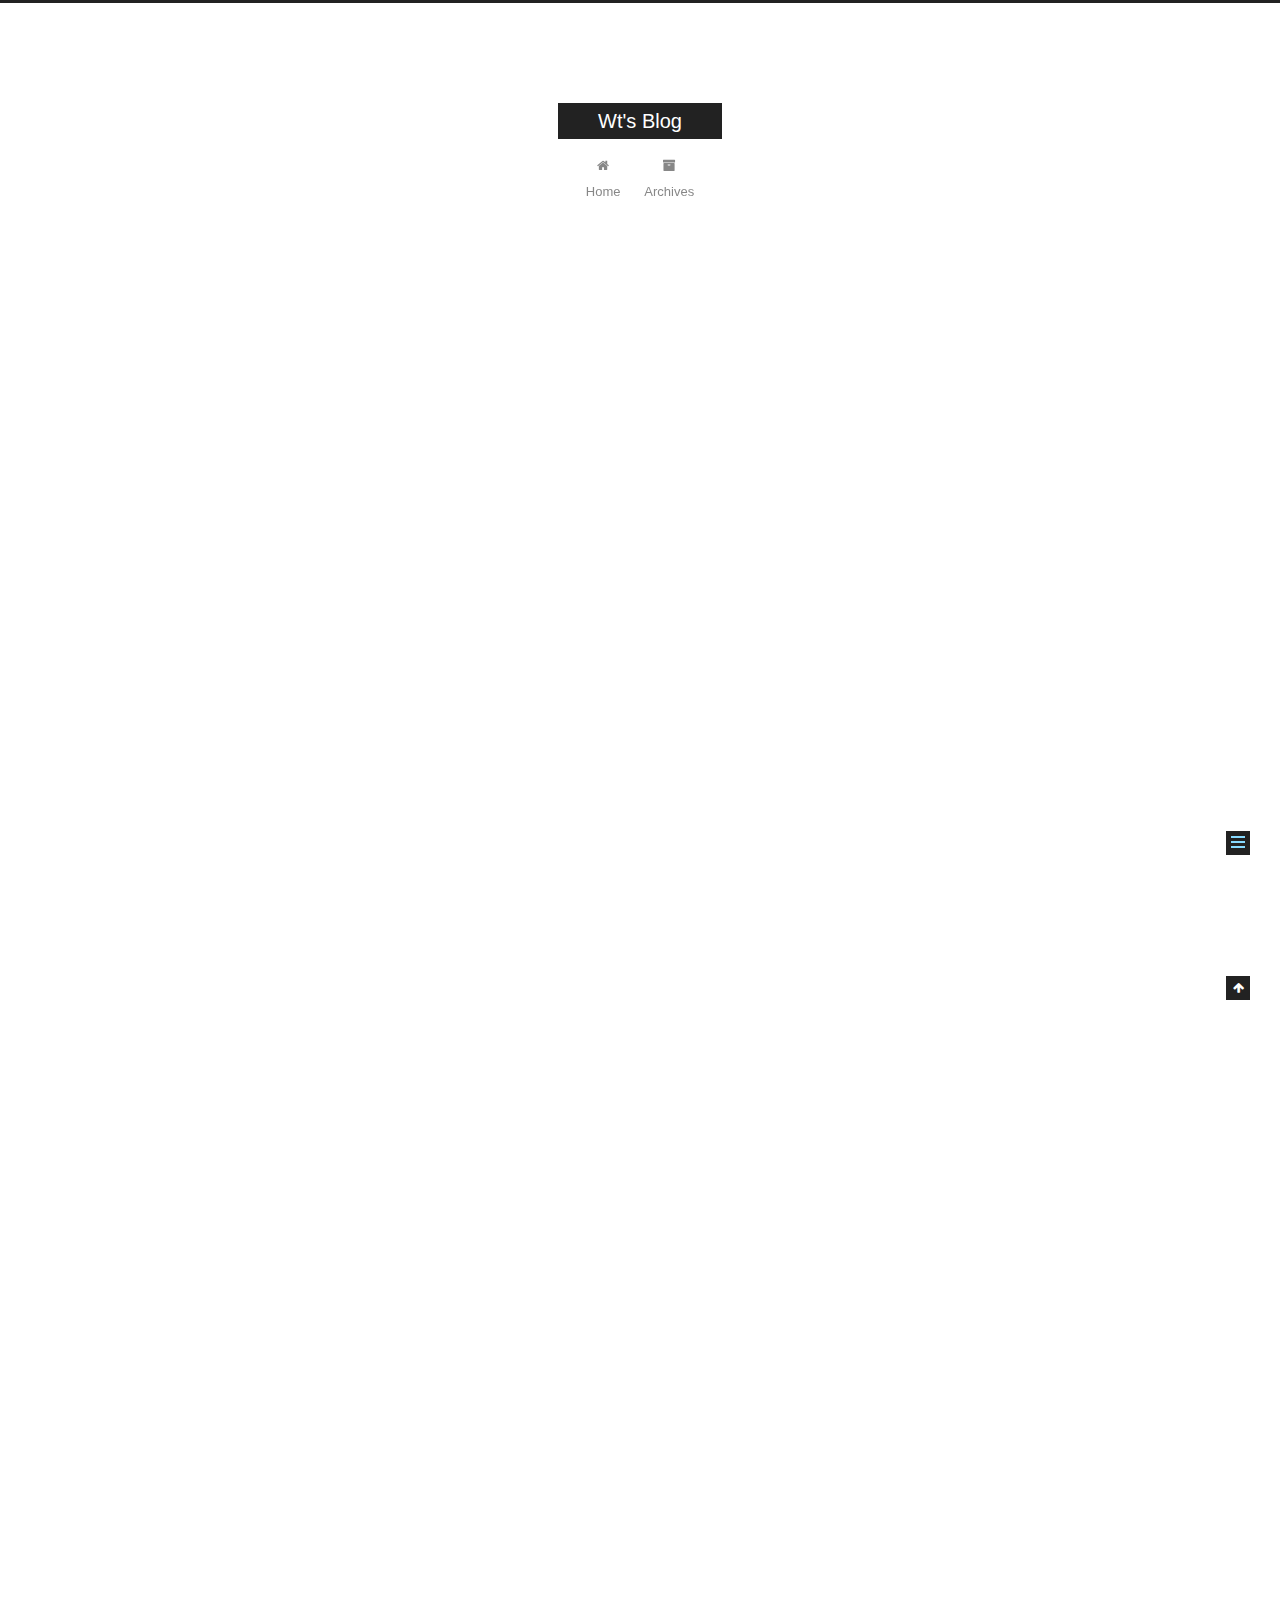
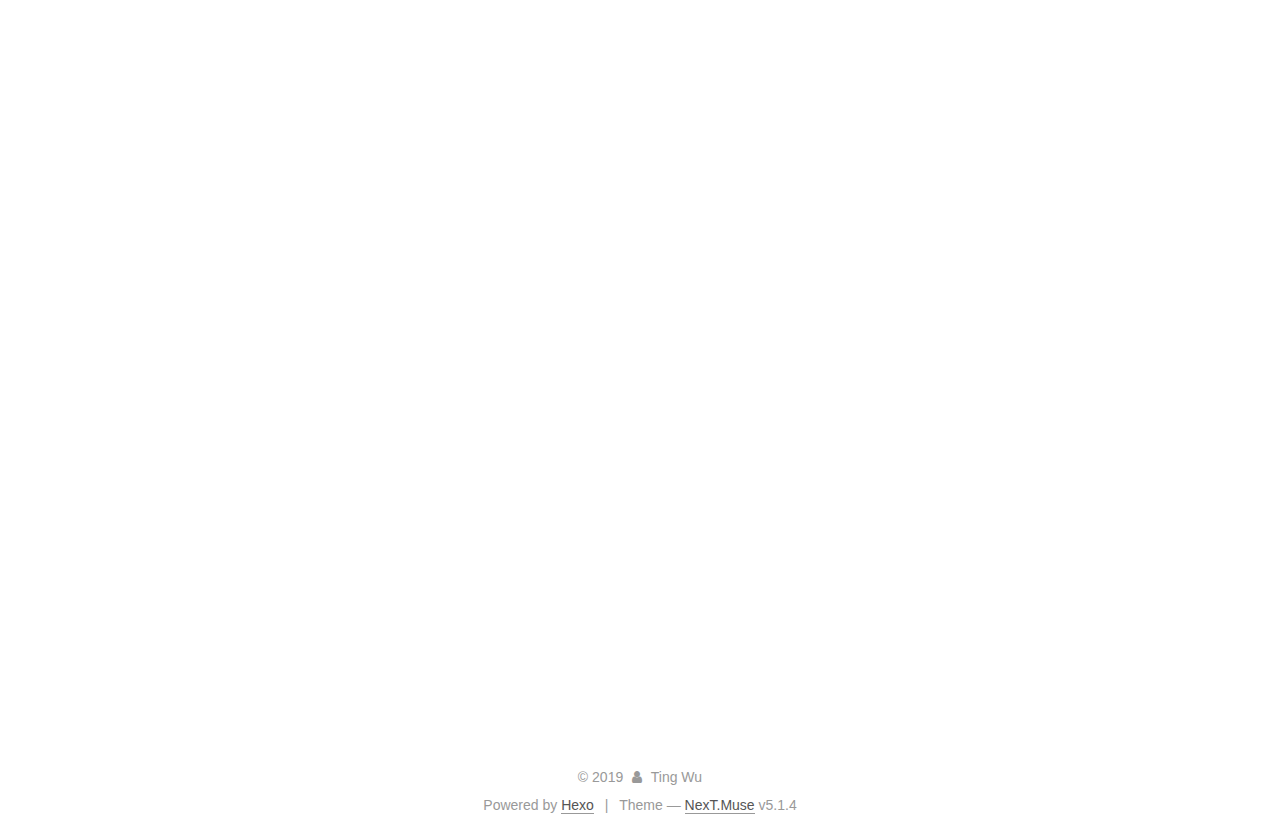
<file: 2019/07/03/2019-7-3-Git已提交版本切换及回退/index.html>
<!DOCTYPE html>



  


<html class="theme-next muse use-motion" lang>
<head><meta name="generator" content="Hexo 3.8.0">
  <meta charset="UTF-8">
<meta http-equiv="X-UA-Compatible" content="IE=edge">
<meta name="viewport" content="width=device-width, initial-scale=1, maximum-scale=1">
<meta name="theme-color" content="#222">









<meta http-equiv="Cache-Control" content="no-transform">
<meta http-equiv="Cache-Control" content="no-siteapp">
















  
  
  <link href="/lib/fancybox/source/jquery.fancybox.css?v=2.1.5" rel="stylesheet" type="text/css">







<link href="/lib/font-awesome/css/font-awesome.min.css?v=4.6.2" rel="stylesheet" type="text/css">

<link href="/css/main.css?v=5.1.4" rel="stylesheet" type="text/css">


  <link rel="apple-touch-icon" sizes="180x180" href="/images/apple-touch-icon-next.png?v=5.1.4">


  <link rel="icon" type="image/png" sizes="32x32" href="/images/favicon-32x32-next.png?v=5.1.4">


  <link rel="icon" type="image/png" sizes="16x16" href="/images/favicon-16x16-next.png?v=5.1.4">


  <link rel="mask-icon" href="/images/logo.svg?v=5.1.4" color="#222">





  <meta name="keywords" content="Hexo, NexT">










<meta name="description" content="Git已提交版本切换及回退我们对file.c进行3次修改，并提交了3个版本。用命令 git log 查看结果，如下所示： 现在想使用版本回退操作，把当前的版本回退某一个版本。首先了解一下git reset 的使用方法： 使用git reset命令回退到4401d0710b5a67cbb2c6c5897ff602baf2d4d657版本，其中commit可以使用前面几位（4401d0）来代替。 使用">
<meta property="og:type" content="article">
<meta property="og:title" content="2019-7-3-Git已提交版本切换及回退">
<meta property="og:url" content="http://wtiny.cc/2019/07/03/2019-7-3-Git已提交版本切换及回退/index.html">
<meta property="og:site_name" content="Wt&#39;s Blog">
<meta property="og:description" content="Git已提交版本切换及回退我们对file.c进行3次修改，并提交了3个版本。用命令 git log 查看结果，如下所示： 现在想使用版本回退操作，把当前的版本回退某一个版本。首先了解一下git reset 的使用方法： 使用git reset命令回退到4401d0710b5a67cbb2c6c5897ff602baf2d4d657版本，其中commit可以使用前面几位（4401d0）来代替。 使用">
<meta property="og:locale" content="default">
<meta property="og:image" content="http://wtiny.cc/images/git-log.png">
<meta property="og:image" content="http://wtiny.cc/images/git-reset-usage.png">
<meta property="og:image" content="http://wtiny.cc/images/git-reset.png">
<meta property="og:image" content="http://wtiny.cc/images/git-log2.png">
<meta property="og:image" content="http://wtiny.cc/images/git-reflog.png">
<meta property="og:image" content="http://wtiny.cc/images/git-reset2.png">
<meta property="og:image" content="http://wtiny.cc/images/git-log3.png">
<meta property="og:updated_time" content="2019-07-03T03:08:00.425Z">
<meta name="twitter:card" content="summary">
<meta name="twitter:title" content="2019-7-3-Git已提交版本切换及回退">
<meta name="twitter:description" content="Git已提交版本切换及回退我们对file.c进行3次修改，并提交了3个版本。用命令 git log 查看结果，如下所示： 现在想使用版本回退操作，把当前的版本回退某一个版本。首先了解一下git reset 的使用方法： 使用git reset命令回退到4401d0710b5a67cbb2c6c5897ff602baf2d4d657版本，其中commit可以使用前面几位（4401d0）来代替。 使用">
<meta name="twitter:image" content="http://wtiny.cc/images/git-log.png">



<script type="text/javascript" id="hexo.configurations">
  var NexT = window.NexT || {};
  var CONFIG = {
    root: '/',
    scheme: 'Muse',
    version: '5.1.4',
    sidebar: {"position":"left","display":"post","offset":12,"b2t":false,"scrollpercent":false,"onmobile":false},
    fancybox: true,
    tabs: true,
    motion: {"enable":true,"async":false,"transition":{"post_block":"fadeIn","post_header":"slideDownIn","post_body":"slideDownIn","coll_header":"slideLeftIn","sidebar":"slideUpIn"}},
    duoshuo: {
      userId: '0',
      author: 'Author'
    },
    algolia: {
      applicationID: '',
      apiKey: '',
      indexName: '',
      hits: {"per_page":10},
      labels: {"input_placeholder":"Search for Posts","hits_empty":"We didn't find any results for the search: ${query}","hits_stats":"${hits} results found in ${time} ms"}
    }
  };
</script>



  <link rel="canonical" href="http://wtiny.cc/2019/07/03/2019-7-3-Git已提交版本切换及回退/">





  <title>2019-7-3-Git已提交版本切换及回退 | Wt's Blog</title>
  








</head>

<body itemscope itemtype="http://schema.org/WebPage" lang="default">

  
  
    
  

  <div class="container sidebar-position-left page-post-detail">
    <div class="headband"></div>

    <header id="header" class="header" itemscope itemtype="http://schema.org/WPHeader">
      <div class="header-inner"><div class="site-brand-wrapper">
  <div class="site-meta ">
    

    <div class="custom-logo-site-title">
      <a href="/" class="brand" rel="start">
        <span class="logo-line-before"><i></i></span>
        <span class="site-title">Wt's Blog</span>
        <span class="logo-line-after"><i></i></span>
      </a>
    </div>
      
        <p class="site-subtitle"></p>
      
  </div>

  <div class="site-nav-toggle">
    <button>
      <span class="btn-bar"></span>
      <span class="btn-bar"></span>
      <span class="btn-bar"></span>
    </button>
  </div>
</div>

<nav class="site-nav">
  

  
    <ul id="menu" class="menu">
      
        
        <li class="menu-item menu-item-home">
          <a href="/" rel="section">
            
              <i class="menu-item-icon fa fa-fw fa-home"></i> <br>
            
            Home
          </a>
        </li>
      
        
        <li class="menu-item menu-item-archives">
          <a href="/archives/" rel="section">
            
              <i class="menu-item-icon fa fa-fw fa-archive"></i> <br>
            
            Archives
          </a>
        </li>
      

      
    </ul>
  

  
</nav>



 </div>
    </header>

    <main id="main" class="main">
      <div class="main-inner">
        <div class="content-wrap">
          <div id="content" class="content">
            

  <div id="posts" class="posts-expand">
    

  

  
  
  

  <article class="post post-type-normal" itemscope itemtype="http://schema.org/Article">
  
  
  
  <div class="post-block">
    <link itemprop="mainEntityOfPage" href="http://wtiny.cc/2019/07/03/2019-7-3-Git已提交版本切换及回退/">

    <span hidden itemprop="author" itemscope itemtype="http://schema.org/Person">
      <meta itemprop="name" content="Ting Wu">
      <meta itemprop="description" content>
      <meta itemprop="image" content="/images/avatar.gif">
    </span>

    <span hidden itemprop="publisher" itemscope itemtype="http://schema.org/Organization">
      <meta itemprop="name" content="Wt's Blog">
    </span>

    
      <header class="post-header">

        
        
          <h1 class="post-title" itemprop="name headline">2019-7-3-Git已提交版本切换及回退</h1>
        

        <div class="post-meta">
          <span class="post-time">
            
              <span class="post-meta-item-icon">
                <i class="fa fa-calendar-o"></i>
              </span>
              
                <span class="post-meta-item-text">Posted on</span>
              
              <time title="Post created" itemprop="dateCreated datePublished" datetime="2019-07-03T10:25:31+08:00">
                2019-07-03
              </time>
            

            

            
          </span>

          

          
            
          

          
          

          

          

          

        </div>
      </header>
    

    
    
    
    <div class="post-body" itemprop="articleBody">

      
      

      
        <h1 id="Git已提交版本切换及回退"><a href="#Git已提交版本切换及回退" class="headerlink" title="Git已提交版本切换及回退"></a>Git已提交版本切换及回退</h1><p>我们对file.c进行3次修改，并提交了3个版本。用命令 git log 查看结果，如下所示：<br><img src="/images/git-log.png" alt="Git"></p>
<p>现在想使用版本回退操作，把当前的版本回退某一个版本。首先了解一下git reset 的使用方法：<br><img src="/images/git-reset-usage.png" alt="Git"></p>
<p>使用git reset命令回退到4401d0710b5a67cbb2c6c5897ff602baf2d4d657版本，其中commit可以使用前面几位（4401d0）来代替。<br><img src="/images/git-reset.png" alt="Git"></p>
<p>使用git log查看，已经回退到4401d0版本。<br><img src="/images/git-log2.png" alt="Git"></p>
<p>Third version 没有了。但是现在想回退到最新的版本，third version。<br>仍然是通过版本号回退，使用 git reset –hard 版本号</p>
<p>如果已经找不着Third version的commit号，可以通过命令git reflog 查看，查看结果如下所示：<br><img src="/images/git-reflog.png" alt="Git"></p>
<p>使用git reset命令回退到719c60版本，git log查看回退结果：<br><img src="/images/git-reset2.png" alt="Git"></p>
<h1 id><a href="#" class="headerlink" title></a><img src="/images/git-log3.png" alt="Git"></h1>
      
    </div>
    
    
    

    

    

    

    <footer class="post-footer">
      

      
      
      

      
        <div class="post-nav">
          <div class="post-nav-next post-nav-item">
            
              <a href="/2019/06/10/关于Git/" rel="next" title="关于Git">
                <i class="fa fa-chevron-left"></i> 关于Git
              </a>
            
          </div>

          <span class="post-nav-divider"></span>

          <div class="post-nav-prev post-nav-item">
            
          </div>
        </div>
      

      
      
    </footer>
  </div>
  
  
  
  </article>



    <div class="post-spread">
      
    </div>
  </div>


          </div>
          


          

  



        </div>
        
          
  
  <div class="sidebar-toggle">
    <div class="sidebar-toggle-line-wrap">
      <span class="sidebar-toggle-line sidebar-toggle-line-first"></span>
      <span class="sidebar-toggle-line sidebar-toggle-line-middle"></span>
      <span class="sidebar-toggle-line sidebar-toggle-line-last"></span>
    </div>
  </div>

  <aside id="sidebar" class="sidebar">
    
    <div class="sidebar-inner">

      

      
        <ul class="sidebar-nav motion-element">
          <li class="sidebar-nav-toc sidebar-nav-active" data-target="post-toc-wrap">
            Table of Contents
          </li>
          <li class="sidebar-nav-overview" data-target="site-overview-wrap">
            Overview
          </li>
        </ul>
      

      <section class="site-overview-wrap sidebar-panel">
        <div class="site-overview">
          <div class="site-author motion-element" itemprop="author" itemscope itemtype="http://schema.org/Person">
            
              <p class="site-author-name" itemprop="name">Ting Wu</p>
              <p class="site-description motion-element" itemprop="description"></p>
          </div>

          <nav class="site-state motion-element">

            
              <div class="site-state-item site-state-posts">
              
                <a href="/archives/">
              
                  <span class="site-state-item-count">2</span>
                  <span class="site-state-item-name">posts</span>
                </a>
              </div>
            

            

            

          </nav>

          

          

          
          

          
          

          

        </div>
      </section>

      
      <!--noindex-->
        <section class="post-toc-wrap motion-element sidebar-panel sidebar-panel-active">
          <div class="post-toc">

            
              
            

            
              <div class="post-toc-content"><ol class="nav"><li class="nav-item nav-level-1"><a class="nav-link" href="#Git已提交版本切换及回退"><span class="nav-number">1.</span> <span class="nav-text">Git已提交版本切换及回退</span></a></li><li class="nav-item nav-level-1"><a class="nav-link" href="#"><span class="nav-number">2.</span> <span class="nav-text"></span></a></li></ol></div>
            

          </div>
        </section>
      <!--/noindex-->
      

      

    </div>
  </aside>


        
      </div>
    </main>

    <footer id="footer" class="footer">
      <div class="footer-inner">
        <div class="copyright">&copy; <span itemprop="copyrightYear">2019</span>
  <span class="with-love">
    <i class="fa fa-user"></i>
  </span>
  <span class="author" itemprop="copyrightHolder">Ting Wu</span>

  
</div>


  <div class="powered-by">Powered by <a class="theme-link" target="_blank" href="https://hexo.io">Hexo</a></div>



  <span class="post-meta-divider">|</span>



  <div class="theme-info">Theme &mdash; <a class="theme-link" target="_blank" href="https://github.com/iissnan/hexo-theme-next">NexT.Muse</a> v5.1.4</div>




        







        
      </div>
    </footer>

    
      <div class="back-to-top">
        <i class="fa fa-arrow-up"></i>
        
      </div>
    

    

  </div>

  

<script type="text/javascript">
  if (Object.prototype.toString.call(window.Promise) !== '[object Function]') {
    window.Promise = null;
  }
</script>









  












  
  
    <script type="text/javascript" src="/lib/jquery/index.js?v=2.1.3"></script>
  

  
  
    <script type="text/javascript" src="/lib/fastclick/lib/fastclick.min.js?v=1.0.6"></script>
  

  
  
    <script type="text/javascript" src="/lib/jquery_lazyload/jquery.lazyload.js?v=1.9.7"></script>
  

  
  
    <script type="text/javascript" src="/lib/velocity/velocity.min.js?v=1.2.1"></script>
  

  
  
    <script type="text/javascript" src="/lib/velocity/velocity.ui.min.js?v=1.2.1"></script>
  

  
  
    <script type="text/javascript" src="/lib/fancybox/source/jquery.fancybox.pack.js?v=2.1.5"></script>
  


  


  <script type="text/javascript" src="/js/src/utils.js?v=5.1.4"></script>

  <script type="text/javascript" src="/js/src/motion.js?v=5.1.4"></script>



  
  

  
  <script type="text/javascript" src="/js/src/scrollspy.js?v=5.1.4"></script>
<script type="text/javascript" src="/js/src/post-details.js?v=5.1.4"></script>



  


  <script type="text/javascript" src="/js/src/bootstrap.js?v=5.1.4"></script>



  


  




	





  





  












  





  

  

  

  
  

  

  

  

</body>
</html>
</file>
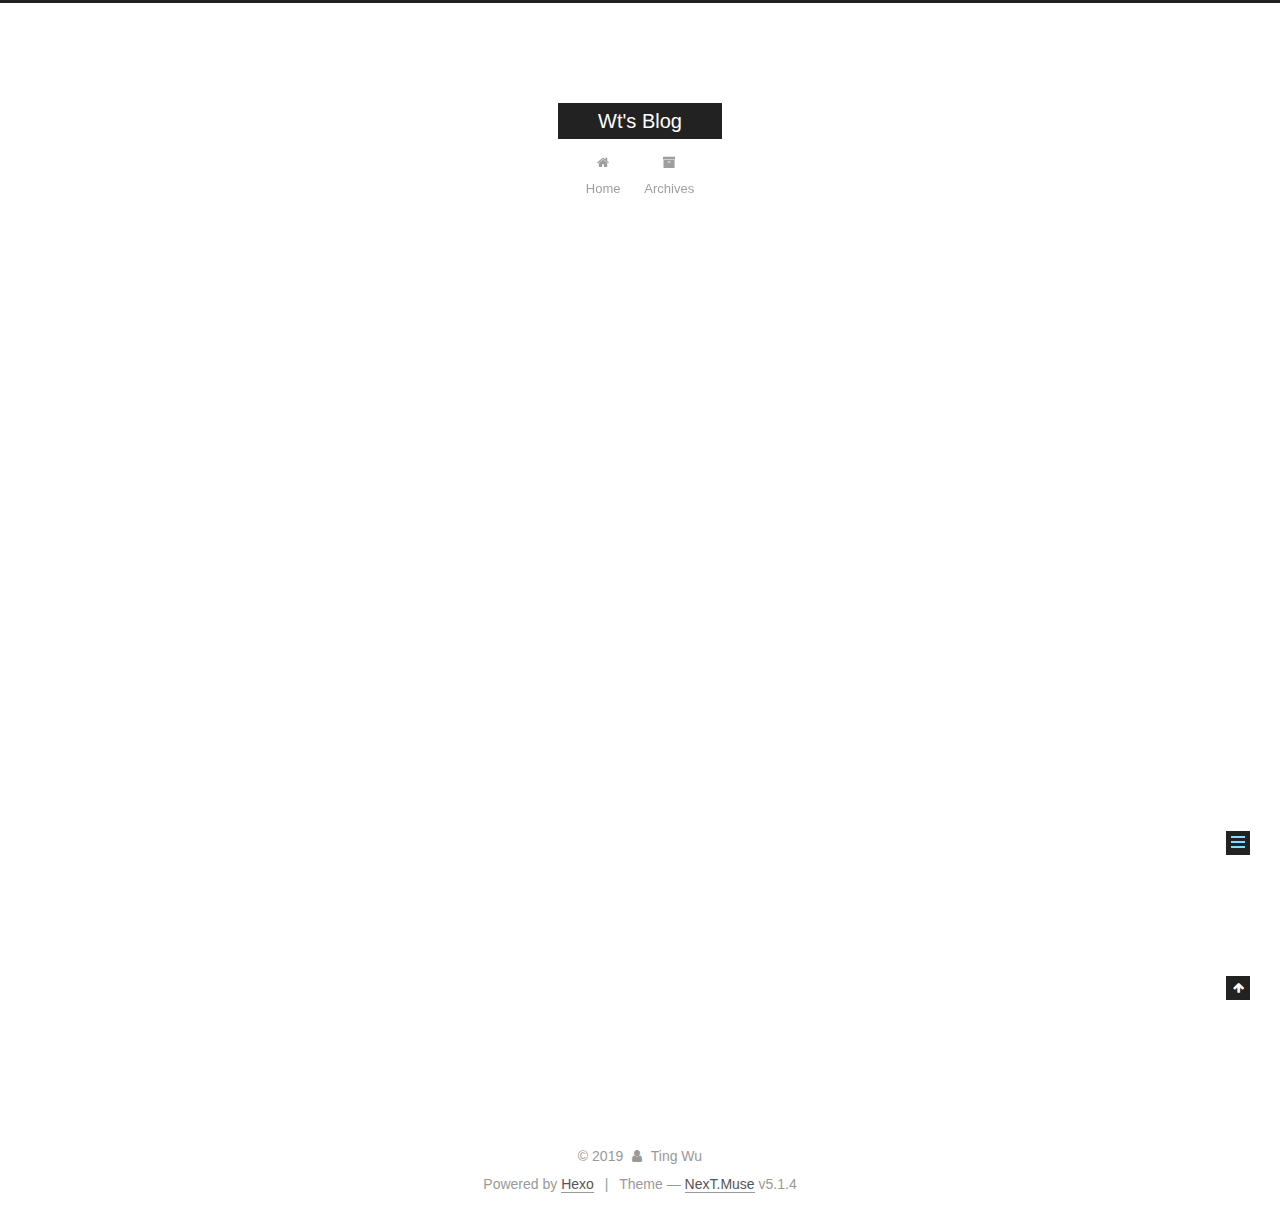
<file: 2019-7-2-PMFS-space-management.html>
<!DOCTYPE html>



  


<html class="theme-next muse use-motion" lang>
<head><meta name="generator" content="Hexo 3.8.0">
  <meta charset="UTF-8">
<meta http-equiv="X-UA-Compatible" content="IE=edge">
<meta name="viewport" content="width=device-width, initial-scale=1, maximum-scale=1">
<meta name="theme-color" content="#222">









<meta http-equiv="Cache-Control" content="no-transform">
<meta http-equiv="Cache-Control" content="no-siteapp">
















  
  
  <link href="/lib/fancybox/source/jquery.fancybox.css?v=2.1.5" rel="stylesheet" type="text/css">







<link href="/lib/font-awesome/css/font-awesome.min.css?v=4.6.2" rel="stylesheet" type="text/css">

<link href="/css/main.css?v=5.1.4" rel="stylesheet" type="text/css">


  <link rel="apple-touch-icon" sizes="180x180" href="/images/apple-touch-icon-next.png?v=5.1.4">


  <link rel="icon" type="image/png" sizes="32x32" href="/images/favicon-32x32-next.png?v=5.1.4">


  <link rel="icon" type="image/png" sizes="16x16" href="/images/favicon-16x16-next.png?v=5.1.4">


  <link rel="mask-icon" href="/images/logo.svg?v=5.1.4" color="#222">





  <meta name="keywords" content="Hexo, NexT">










<meta name="description" content="PMFS 空间管理分析PMFS通过blocknode list管理已分配的空间。 12345struct pmfs_blocknode &amp;#123;	struct list_head link;	unsigned long block_low;	unsigned long block_high;&amp;#125;;  在挂载PMFS操作中，super block、日志meta和inode table 指">
<meta property="og:type" content="website">
<meta property="og:title" content="2019-7-2-PMFS-space-management">
<meta property="og:url" content="http://wtiny.cc/2019-7-2-PMFS-space-management.html">
<meta property="og:site_name" content="Wt&#39;s Blog">
<meta property="og:description" content="PMFS 空间管理分析PMFS通过blocknode list管理已分配的空间。 12345struct pmfs_blocknode &amp;#123;	struct list_head link;	unsigned long block_low;	unsigned long block_high;&amp;#125;;  在挂载PMFS操作中，super block、日志meta和inode table 指">
<meta property="og:locale" content="default">
<meta property="og:image" content="http://wtiny.cc/images/pmfs-space-management.png">
<meta property="og:updated_time" content="2019-07-02T03:27:51.885Z">
<meta name="twitter:card" content="summary">
<meta name="twitter:title" content="2019-7-2-PMFS-space-management">
<meta name="twitter:description" content="PMFS 空间管理分析PMFS通过blocknode list管理已分配的空间。 12345struct pmfs_blocknode &amp;#123;	struct list_head link;	unsigned long block_low;	unsigned long block_high;&amp;#125;;  在挂载PMFS操作中，super block、日志meta和inode table 指">
<meta name="twitter:image" content="http://wtiny.cc/images/pmfs-space-management.png">



<script type="text/javascript" id="hexo.configurations">
  var NexT = window.NexT || {};
  var CONFIG = {
    root: '/',
    scheme: 'Muse',
    version: '5.1.4',
    sidebar: {"position":"left","display":"post","offset":12,"b2t":false,"scrollpercent":false,"onmobile":false},
    fancybox: true,
    tabs: true,
    motion: {"enable":true,"async":false,"transition":{"post_block":"fadeIn","post_header":"slideDownIn","post_body":"slideDownIn","coll_header":"slideLeftIn","sidebar":"slideUpIn"}},
    duoshuo: {
      userId: '0',
      author: 'Author'
    },
    algolia: {
      applicationID: '',
      apiKey: '',
      indexName: '',
      hits: {"per_page":10},
      labels: {"input_placeholder":"Search for Posts","hits_empty":"We didn't find any results for the search: ${query}","hits_stats":"${hits} results found in ${time} ms"}
    }
  };
</script>



  <link rel="canonical" href="http://wtiny.cc/2019-7-2-PMFS-space-management.html">





  <title>2019-7-2-PMFS-space-management | Wt's Blog</title>
  








</head>

<body itemscope itemtype="http://schema.org/WebPage" lang="default">

  
  
    
  

  <div class="container sidebar-position-left page-post-detail">
    <div class="headband"></div>

    <header id="header" class="header" itemscope itemtype="http://schema.org/WPHeader">
      <div class="header-inner"><div class="site-brand-wrapper">
  <div class="site-meta ">
    

    <div class="custom-logo-site-title">
      <a href="/" class="brand" rel="start">
        <span class="logo-line-before"><i></i></span>
        <span class="site-title">Wt's Blog</span>
        <span class="logo-line-after"><i></i></span>
      </a>
    </div>
      
        <p class="site-subtitle"></p>
      
  </div>

  <div class="site-nav-toggle">
    <button>
      <span class="btn-bar"></span>
      <span class="btn-bar"></span>
      <span class="btn-bar"></span>
    </button>
  </div>
</div>

<nav class="site-nav">
  

  
    <ul id="menu" class="menu">
      
        
        <li class="menu-item menu-item-home">
          <a href="/" rel="section">
            
              <i class="menu-item-icon fa fa-fw fa-home"></i> <br>
            
            Home
          </a>
        </li>
      
        
        <li class="menu-item menu-item-archives">
          <a href="/archives/" rel="section">
            
              <i class="menu-item-icon fa fa-fw fa-archive"></i> <br>
            
            Archives
          </a>
        </li>
      

      
    </ul>
  

  
</nav>



 </div>
    </header>

    <main id="main" class="main">
      <div class="main-inner">
        <div class="content-wrap">
          <div id="content" class="content">
            

  <div id="posts" class="posts-expand">
    
    
    
    <div class="post-block page">
      <header class="post-header">

	<h1 class="post-title" itemprop="name headline">2019-7-2-PMFS-space-management</h1>



</header>

      
      
      
      <div class="post-body">
        
        
          <h1 id="PMFS-空间管理分析"><a href="#PMFS-空间管理分析" class="headerlink" title="PMFS 空间管理分析"></a>PMFS 空间管理分析</h1><p>PMFS通过blocknode list管理已分配的空间。</p>
<figure class="highlight plain"><table><tr><td class="gutter"><pre><span class="line">1</span><br><span class="line">2</span><br><span class="line">3</span><br><span class="line">4</span><br><span class="line">5</span><br></pre></td><td class="code"><pre><span class="line">struct pmfs_blocknode &#123;</span><br><span class="line">	struct list_head link;</span><br><span class="line">	unsigned long block_low;</span><br><span class="line">	unsigned long block_high;</span><br><span class="line">&#125;;</span><br></pre></td></tr></table></figure>

<p>在挂载PMFS操作中，super block、日志meta和inode table 指针占据一个page，默认日志空间大小为4MB，inode table的初始化大小为2MB。最后，还分配了一个page作为root inode的btree root。</p>
<p>在为inode table （512个page）分配空间时，开始块号由以下表达式计算：</p>
<figure class="highlight plain"><table><tr><td class="gutter"><pre><span class="line">1</span><br><span class="line">2</span><br></pre></td><td class="code"><pre><span class="line">new_block_low = (i-&gt;block_high + num_blocks) &amp; ~(num_blocks - 1); </span><br><span class="line">// i-&gt;block_high=1024，num_blocks=512。</span><br></pre></td></tr></table></figure>

<p>因此，第二个blocknode 是从1536开始。PMFS挂载初始化后的空间布局如下图所示：<br><img src="/images/pmfs-space-management.png" alt="Git"></p>

        
      </div>
      
      
      
    </div>
    
    
    
  </div>


          </div>
          


          

  



        </div>
        
          
  
  <div class="sidebar-toggle">
    <div class="sidebar-toggle-line-wrap">
      <span class="sidebar-toggle-line sidebar-toggle-line-first"></span>
      <span class="sidebar-toggle-line sidebar-toggle-line-middle"></span>
      <span class="sidebar-toggle-line sidebar-toggle-line-last"></span>
    </div>
  </div>

  <aside id="sidebar" class="sidebar">
    
    <div class="sidebar-inner">

      

      
        <ul class="sidebar-nav motion-element">
          <li class="sidebar-nav-toc sidebar-nav-active" data-target="post-toc-wrap">
            Table of Contents
          </li>
          <li class="sidebar-nav-overview" data-target="site-overview-wrap">
            Overview
          </li>
        </ul>
      

      <section class="site-overview-wrap sidebar-panel">
        <div class="site-overview">
          <div class="site-author motion-element" itemprop="author" itemscope itemtype="http://schema.org/Person">
            
              <p class="site-author-name" itemprop="name">Ting Wu</p>
              <p class="site-description motion-element" itemprop="description"></p>
          </div>

          <nav class="site-state motion-element">

            
              <div class="site-state-item site-state-posts">
              
                <a href="/archives/">
              
                  <span class="site-state-item-count">2</span>
                  <span class="site-state-item-name">posts</span>
                </a>
              </div>
            

            

            

          </nav>

          

          

          
          

          
          

          

        </div>
      </section>

      
      <!--noindex-->
        <section class="post-toc-wrap motion-element sidebar-panel sidebar-panel-active">
          <div class="post-toc">

            
              
            

            
              <div class="post-toc-content"><ol class="nav"><li class="nav-item nav-level-1"><a class="nav-link" href="#PMFS-空间管理分析"><span class="nav-number">1.</span> <span class="nav-text">PMFS 空间管理分析</span></a></li></ol></div>
            

          </div>
        </section>
      <!--/noindex-->
      

      

    </div>
  </aside>


        
      </div>
    </main>

    <footer id="footer" class="footer">
      <div class="footer-inner">
        <div class="copyright">&copy; <span itemprop="copyrightYear">2019</span>
  <span class="with-love">
    <i class="fa fa-user"></i>
  </span>
  <span class="author" itemprop="copyrightHolder">Ting Wu</span>

  
</div>


  <div class="powered-by">Powered by <a class="theme-link" target="_blank" href="https://hexo.io">Hexo</a></div>



  <span class="post-meta-divider">|</span>



  <div class="theme-info">Theme &mdash; <a class="theme-link" target="_blank" href="https://github.com/iissnan/hexo-theme-next">NexT.Muse</a> v5.1.4</div>




        







        
      </div>
    </footer>

    
      <div class="back-to-top">
        <i class="fa fa-arrow-up"></i>
        
      </div>
    

    

  </div>

  

<script type="text/javascript">
  if (Object.prototype.toString.call(window.Promise) !== '[object Function]') {
    window.Promise = null;
  }
</script>









  












  
  
    <script type="text/javascript" src="/lib/jquery/index.js?v=2.1.3"></script>
  

  
  
    <script type="text/javascript" src="/lib/fastclick/lib/fastclick.min.js?v=1.0.6"></script>
  

  
  
    <script type="text/javascript" src="/lib/jquery_lazyload/jquery.lazyload.js?v=1.9.7"></script>
  

  
  
    <script type="text/javascript" src="/lib/velocity/velocity.min.js?v=1.2.1"></script>
  

  
  
    <script type="text/javascript" src="/lib/velocity/velocity.ui.min.js?v=1.2.1"></script>
  

  
  
    <script type="text/javascript" src="/lib/fancybox/source/jquery.fancybox.pack.js?v=2.1.5"></script>
  


  


  <script type="text/javascript" src="/js/src/utils.js?v=5.1.4"></script>

  <script type="text/javascript" src="/js/src/motion.js?v=5.1.4"></script>



  
  

  
  <script type="text/javascript" src="/js/src/scrollspy.js?v=5.1.4"></script>
<script type="text/javascript" src="/js/src/post-details.js?v=5.1.4"></script>



  


  <script type="text/javascript" src="/js/src/bootstrap.js?v=5.1.4"></script>



  


  




	





  





  












  





  

  

  

  
  

  

  

  

</body>
</html>
</file>
<file: css/main.css>
/* normalize.css v3.0.2 | MIT License | git.io/normalize */
html {
  font-family: sans-serif; /* 1 */
  -ms-text-size-adjust: 100%; /* 2 */
  -webkit-text-size-adjust: 100%; /* 2 */
}
body {
  margin: 0;
}
article,
aside,
details,
figcaption,
figure,
footer,
header,
hgroup,
main,
menu,
nav,
section,
summary {
  display: block;
}
audio,
canvas,
progress,
video {
  display: inline-block; /* 1 */
  vertical-align: baseline; /* 2 */
}
audio:not([controls]) {
  display: none;
  height: 0;
}
[hidden],
template {
  display: none;
}
a {
  background-color: transparent;
}
a:active,
a:hover {
  outline: 0;
}
abbr[title] {
  border-bottom: 1px dotted;
}
b,
strong {
  font-weight: bold;
}
dfn {
  font-style: italic;
}
h1 {
  font-size: 2em;
  margin: 0.67em 0;
}
mark {
  background: #ff0;
  color: #000;
}
small {
  font-size: 80%;
}
sub,
sup {
  font-size: 75%;
  line-height: 0;
  position: relative;
  vertical-align: baseline;
}
sup {
  top: -0.5em;
}
sub {
  bottom: -0.25em;
}
img {
  border: 0;
}
svg:not(:root) {
  overflow: hidden;
}
figure {
  margin: 1em 40px;
}
hr {
  -moz-box-sizing: content-box;
  box-sizing: content-box;
  height: 0;
}
pre {
  overflow: auto;
}
code,
kbd,
pre,
samp {
  font-family: monospace, monospace;
  font-size: 1em;
}
button,
input,
optgroup,
select,
textarea {
  color: inherit; /* 1 */
  font: inherit; /* 2 */
  margin: 0; /* 3 */
}
button {
  overflow: visible;
}
button,
select {
  text-transform: none;
}
button,
html input[type="button"],
input[type="reset"],
input[type="submit"] {
  -webkit-appearance: button; /* 2 */
  cursor: pointer; /* 3 */
}
button[disabled],
html input[disabled] {
  cursor: default;
}
button::-moz-focus-inner,
input::-moz-focus-inner {
  border: 0;
  padding: 0;
}
input {
  line-height: normal;
}
input[type="checkbox"],
input[type="radio"] {
  box-sizing: border-box; /* 1 */
  padding: 0; /* 2 */
}
input[type="number"]::-webkit-inner-spin-button,
input[type="number"]::-webkit-outer-spin-button {
  height: auto;
}
input[type="search"] {
  -webkit-appearance: textfield; /* 1 */
  -moz-box-sizing: content-box;
  -webkit-box-sizing: content-box; /* 2 */
  box-sizing: content-box;
}
input[type="search"]::-webkit-search-cancel-button,
input[type="search"]::-webkit-search-decoration {
  -webkit-appearance: none;
}
fieldset {
  border: 1px solid #c0c0c0;
  margin: 0 2px;
  padding: 0.35em 0.625em 0.75em;
}
legend {
  border: 0; /* 1 */
  padding: 0; /* 2 */
}
textarea {
  overflow: auto;
}
optgroup {
  font-weight: bold;
}
table {
  border-collapse: collapse;
  border-spacing: 0;
}
td,
th {
  padding: 0;
}
::selection {
  background: #262a30;
  color: #fff;
}
body {
  position: relative;
  font-family: 'Lato', "PingFang SC", "Microsoft YaHei", sans-serif;
  font-size: 14px;
  line-height: 2;
  color: #555;
  background: #fff;
}
@media (max-width: 767px) {
  body {
    padding-right: 0 !important;
  }
}
@media (min-width: 768px) and (max-width: 991px) {
  body {
    padding-right: 0 !important;
  }
}
@media (min-width: 1600px) {
  body {
    font-size: 16px;
  }
}
h1,
h2,
h3,
h4,
h5,
h6 {
  margin: 0;
  padding: 0;
  font-weight: bold;
  line-height: 1.5;
  font-family: 'Lato', "PingFang SC", "Microsoft YaHei", sans-serif;
}
h2,
h3,
h4,
h5,
h6 {
  margin: 20px 0 15px;
}
h1 {
  font-size: 22px;
}
@media (max-width: 767px) {
  h1 {
    font-size: 18px;
  }
}
h2 {
  font-size: 20px;
}
@media (max-width: 767px) {
  h2 {
    font-size: 16px;
  }
}
h3 {
  font-size: 18px;
}
@media (max-width: 767px) {
  h3 {
    font-size: 14px;
  }
}
h4 {
  font-size: 16px;
}
@media (max-width: 767px) {
  h4 {
    font-size: 12px;
  }
}
h5 {
  font-size: 14px;
}
@media (max-width: 767px) {
  h5 {
    font-size: 10px;
  }
}
h6 {
  font-size: 12px;
}
@media (max-width: 767px) {
  h6 {
    font-size: 8px;
  }
}
p {
  margin: 0 0 20px 0;
}
a {
  color: #555;
  text-decoration: none;
  outline: none;
  border-bottom: 1px solid #999;
  word-wrap: break-word;
}
a:hover {
  color: #222;
  border-bottom-color: #222;
}
blockquote {
  margin: 0;
  padding: 0;
}
img {
  display: block;
  margin: auto;
  max-width: 100%;
  height: auto;
}
hr {
  margin: 40px 0;
  height: 3px;
  border: none;
  background-color: #ddd;
  background-image: repeating-linear-gradient(-45deg, #fff, #fff 4px, transparent 4px, transparent 8px);
}
blockquote {
  padding: 0 15px;
  color: #666;
  border-left: 4px solid #ddd;
}
blockquote cite::before {
  content: "-";
  padding: 0 5px;
}
dt {
  font-weight: 700;
}
dd {
  margin: 0;
  padding: 0;
}
kbd {
  border: 1px solid #ccc;
  border-radius: 0.2em;
  box-shadow: 0.1em 0.1em 0.2em rgba(0,0,0,0.1);
  background-color: #f9f9f9;
  font-family: inherit;
  background-image: -webkit-linear-gradient(top, #eee, #fff, #eee);
  padding: 0.1em 0.3em;
  white-space: nowrap;
}
.text-left {
  text-align: left;
}
.text-center {
  text-align: center;
}
.text-right {
  text-align: right;
}
.text-justify {
  text-align: justify;
}
.text-nowrap {
  white-space: nowrap;
}
.text-lowercase {
  text-transform: lowercase;
}
.text-uppercase {
  text-transform: uppercase;
}
.text-capitalize {
  text-transform: capitalize;
}
.center-block {
  display: block;
  margin-left: auto;
  margin-right: auto;
}
.clearfix:before,
.clearfix:after {
  content: " ";
  display: table;
}
.clearfix:after {
  clear: both;
}
.pullquote {
  width: 45%;
}
.pullquote.left {
  float: left;
  margin-left: 5px;
  margin-right: 10px;
}
.pullquote.right {
  float: right;
  margin-left: 10px;
  margin-right: 5px;
}
.affix.affix.affix {
  position: fixed;
}
.translation {
  margin-top: -20px;
  font-size: 14px;
  color: #999;
}
.scrollbar-measure {
  width: 100px;
  height: 100px;
  overflow: scroll;
  position: absolute;
  top: -9999px;
}
.use-motion .motion-element {
  opacity: 0;
}
table {
  margin: 20px 0;
  width: 100%;
  border-collapse: collapse;
  border-spacing: 0;
  border: 1px solid #ddd;
  font-size: 14px;
  table-layout: fixed;
  word-wrap: break-all;
}
table>tbody>tr:nth-of-type(odd) {
  background-color: #f9f9f9;
}
table>tbody>tr:hover {
  background-color: #f5f5f5;
}
caption,
th,
td {
  padding: 8px;
  text-align: left;
  vertical-align: middle;
  font-weight: normal;
}
th,
td {
  border-bottom: 3px solid #ddd;
  border-right: 1px solid #eee;
}
th {
  padding-bottom: 10px;
  font-weight: 700;
}
td {
  border-bottom-width: 1px;
}
html,
body {
  height: 100%;
}
.container {
  position: relative;
  min-height: 100%;
}
.header-inner {
  margin: 0 auto;
  padding: 100px 0 70px;
  width: 700px;
}
@media (min-width: 1600px) {
  .container .header-inner {
    width: 900px;
  }
}
.main {
  padding-bottom: 150px;
}
.main-inner {
  margin: 0 auto;
  width: 700px;
}
@media (min-width: 1600px) {
  .container .main-inner {
    width: 900px;
  }
}
.footer {
  position: absolute;
  left: 0;
  bottom: 0;
  width: 100%;
  min-height: 50px;
}
.footer-inner {
  box-sizing: border-box;
  margin: 20px auto;
  width: 700px;
}
@media (min-width: 1600px) {
  .container .footer-inner {
    width: 900px;
  }
}
pre,
.highlight {
  overflow: auto;
  margin: 20px 0;
  padding: 0;
  font-size: 13px;
  color: #4d4d4c;
  background: #f7f7f7;
  line-height: 1.6;
}
pre,
code {
  font-family: consolas, Menlo, "PingFang SC", "Microsoft YaHei", monospace;
}
code {
  padding: 2px 4px;
  word-wrap: break-word;
  color: #555;
  background: #eee;
  border-radius: 3px;
  font-size: 13px;
}
pre {
  padding: 10px;
}
pre code {
  padding: 0;
  color: #4d4d4c;
  background: none;
  text-shadow: none;
}
.highlight {
  border-radius: 1px;
}
.highlight pre {
  border: none;
  margin: 0;
  padding: 10px 0;
}
.highlight table {
  margin: 0;
  width: auto;
  border: none;
}
.highlight td {
  border: none;
  padding: 0;
}
.highlight figcaption {
  font-size: 1em;
  color: #4d4d4c;
  line-height: 1em;
  margin-bottom: 1em;
}
.highlight figcaption:before,
.highlight figcaption:after {
  content: " ";
  display: table;
}
.highlight figcaption:after {
  clear: both;
}
.highlight figcaption a {
  float: right;
  color: #4d4d4c;
}
.highlight figcaption a:hover {
  border-bottom-color: #4d4d4c;
}
.highlight .gutter pre {
  padding-left: 10px;
  padding-right: 10px;
  color: #869194;
  text-align: right;
  background-color: #eff2f3;
}
.highlight .code pre {
  width: 100%;
  padding-left: 10px;
  padding-right: 10px;
  background-color: #f7f7f7;
}
.highlight .line {
  height: 20px;
}
.gutter {
  -webkit-user-select: none;
  -moz-user-select: none;
  -ms-user-select: none;
  user-select: none;
}
.gist table {
  width: auto;
}
.gist table td {
  border: none;
}
pre .deletion {
  background: #fdd;
}
pre .addition {
  background: #dfd;
}
pre .meta {
  color: #8959a8;
}
pre .comment {
  color: #8e908c;
}
pre .variable,
pre .attribute,
pre .tag,
pre .regexp,
pre .ruby .constant,
pre .xml .tag .title,
pre .xml .pi,
pre .xml .doctype,
pre .html .doctype,
pre .css .id,
pre .css .class,
pre .css .pseudo {
  color: #c82829;
}
pre .number,
pre .preprocessor,
pre .built_in,
pre .literal,
pre .params,
pre .constant,
pre .command {
  color: #f5871f;
}
pre .ruby .class .title,
pre .css .rules .attribute,
pre .string,
pre .value,
pre .inheritance,
pre .header,
pre .ruby .symbol,
pre .xml .cdata,
pre .special,
pre .number,
pre .formula {
  color: #718c00;
}
pre .title,
pre .css .hexcolor {
  color: #3e999f;
}
pre .function,
pre .python .decorator,
pre .python .title,
pre .ruby .function .title,
pre .ruby .title .keyword,
pre .perl .sub,
pre .javascript .title,
pre .coffeescript .title {
  color: #4271ae;
}
pre .keyword,
pre .javascript .function {
  color: #8959a8;
}
.full-image.full-image.full-image.full-image {
  border: none;
  max-width: 100%;
  width: auto;
  margin: 20px auto 25px;
}
@media (min-width: 992px) {
  .full-image.full-image.full-image.full-image {
    max-width: none;
    width: 110%;
    margin: 25px -5%;
  }
}
.blockquote-center,
.page-home .post-type-quote blockquote,
.page-post-detail .post-type-quote blockquote {
  position: relative;
  margin: 40px 0;
  padding: 0;
  border-left: none;
  text-align: center;
}
.blockquote-center::before,
.page-home .post-type-quote blockquote::before,
.page-post-detail .post-type-quote blockquote::before,
.blockquote-center::after,
.page-home .post-type-quote blockquote::after,
.page-post-detail .post-type-quote blockquote::after {
  position: absolute;
  content: ' ';
  display: block;
  width: 100%;
  height: 24px;
  opacity: 0.2;
  background-repeat: no-repeat;
  background-position: 0 -6px;
  background-size: 22px 22px;
}
.blockquote-center::before,
.page-home .post-type-quote blockquote::before,
.page-post-detail .post-type-quote blockquote::before {
  top: -20px;
  background-image: url("../images/quote-l.svg");
  border-top: 1px solid #ccc;
}
.blockquote-center::after,
.page-home .post-type-quote blockquote::after,
.page-post-detail .post-type-quote blockquote::after {
  bottom: -20px;
  background-image: url("../images/quote-r.svg");
  border-bottom: 1px solid #ccc;
  background-position: 100% 8px;
}
.blockquote-center p,
.page-home .post-type-quote blockquote p,
.page-post-detail .post-type-quote blockquote p,
.blockquote-center div,
.page-home .post-type-quote blockquote div,
.page-post-detail .post-type-quote blockquote div {
  text-align: center;
}
.post .post-body .group-picture img {
  box-sizing: border-box;
  padding: 0 3px;
  border: none;
}
.post .group-picture-row {
  overflow: hidden;
  margin-top: 6px;
}
.post .group-picture-row:first-child {
  margin-top: 0;
}
.post .group-picture-column {
  float: left;
}
.page-post-detail .post-body .group-picture-column {
  float: none;
  margin-top: 10px;
  width: auto !important;
}
.page-post-detail .post-body .group-picture-column img {
  margin: 0 auto;
}
.page-archive .group-picture-container {
  overflow: hidden;
}
.page-archive .group-picture-row {
  float: left;
}
.page-archive .group-picture-row:first-child {
  margin-top: 6px;
}
.page-archive .group-picture-column {
  max-width: 150px;
  max-height: 150px;
}
.post-body .note {
  position: relative;
  padding: 15px;
  margin-bottom: 20px;
  border: 1px solid #eee;
  border-left-width: 5px;
  border-radius: 3px;
}
.post-body .note h2,
.post-body .note h3,
.post-body .note h4,
.post-body .note h5,
.post-body .note h6 {
  margin-top: 0;
  margin-bottom: 0;
  border-bottom: initial;
  padding-top: 0 !important;
}
.post-body .note p:first-child,
.post-body .note ul:first-child,
.post-body .note ol:first-child,
.post-body .note table:first-child,
.post-body .note pre:first-child,
.post-body .note blockquote:first-child {
  margin-top: 0;
}
.post-body .note p:last-child,
.post-body .note ul:last-child,
.post-body .note ol:last-child,
.post-body .note table:last-child,
.post-body .note pre:last-child,
.post-body .note blockquote:last-child {
  margin-bottom: 0;
}
.post-body .note.default {
  border-left-color: #777;
}
.post-body .note.default h2,
.post-body .note.default h3,
.post-body .note.default h4,
.post-body .note.default h5,
.post-body .note.default h6 {
  color: #777;
}
.post-body .note.primary {
  border-left-color: #6f42c1;
}
.post-body .note.primary h2,
.post-body .note.primary h3,
.post-body .note.primary h4,
.post-body .note.primary h5,
.post-body .note.primary h6 {
  color: #6f42c1;
}
.post-body .note.info {
  border-left-color: #428bca;
}
.post-body .note.info h2,
.post-body .note.info h3,
.post-body .note.info h4,
.post-body .note.info h5,
.post-body .note.info h6 {
  color: #428bca;
}
.post-body .note.success {
  border-left-color: #5cb85c;
}
.post-body .note.success h2,
.post-body .note.success h3,
.post-body .note.success h4,
.post-body .note.success h5,
.post-body .note.success h6 {
  color: #5cb85c;
}
.post-body .note.warning {
  border-left-color: #f0ad4e;
}
.post-body .note.warning h2,
.post-body .note.warning h3,
.post-body .note.warning h4,
.post-body .note.warning h5,
.post-body .note.warning h6 {
  color: #f0ad4e;
}
.post-body .note.danger {
  border-left-color: #d9534f;
}
.post-body .note.danger h2,
.post-body .note.danger h3,
.post-body .note.danger h4,
.post-body .note.danger h5,
.post-body .note.danger h6 {
  color: #d9534f;
}
.post-body .label {
  display: inline;
  padding: 0 2px;
  white-space: nowrap;
}
.post-body .label.default {
  background-color: #f0f0f0;
}
.post-body .label.primary {
  background-color: #efe6f7;
}
.post-body .label.info {
  background-color: #e5f2f8;
}
.post-body .label.success {
  background-color: #e7f4e9;
}
.post-body .label.warning {
  background-color: #fcf6e1;
}
.post-body .label.danger {
  background-color: #fae8eb;
}
.post-body .tabs {
  position: relative;
  display: block;
  margin-bottom: 20px;
  padding-top: 10px;
}
.post-body .tabs ul.nav-tabs {
  margin: 0;
  padding: 0;
  display: flex;
  margin-bottom: -1px;
}
@media (max-width: 413px) {
  .post-body .tabs ul.nav-tabs {
    display: block;
    margin-bottom: 5px;
  }
}
.post-body .tabs ul.nav-tabs li.tab {
  list-style-type: none !important;
  margin: 0 0.25em 0 0;
  border-top: 3px solid transparent;
  border-left: 1px solid transparent;
  border-right: 1px solid transparent;
}
@media (max-width: 413px) {
  .post-body .tabs ul.nav-tabs li.tab {
    margin: initial;
    border-top: 1px solid transparent;
    border-left: 3px solid transparent;
    border-right: 1px solid transparent;
    border-bottom: 1px solid transparent;
  }
}
.post-body .tabs ul.nav-tabs li.tab a {
  outline: 0;
  border-bottom: initial;
  display: block;
  line-height: 1.8em;
  padding: 0.25em 0.75em;
  transition-duration: 0.2s;
  transition-timing-function: ease-out;
  transition-delay: 0s;
}
.post-body .tabs ul.nav-tabs li.tab a i {
  width: 1.285714285714286em;
}
.post-body .tabs ul.nav-tabs li.tab.active {
  border-top: 3px solid #fc6423;
  border-left: 1px solid #ddd;
  border-right: 1px solid #ddd;
  background-color: #fff;
}
@media (max-width: 413px) {
  .post-body .tabs ul.nav-tabs li.tab.active {
    border-top: 1px solid #ddd;
    border-left: 3px solid #fc6423;
    border-right: 1px solid #ddd;
    border-bottom: 1px solid #ddd;
  }
}
.post-body .tabs ul.nav-tabs li.tab.active a {
  cursor: default;
  color: #555;
}
.post-body .tabs .tab-content {
  background-color: #fff;
}
.post-body .tabs .tab-content .tab-pane {
  border: 1px solid #ddd;
  padding: 20px 20px 0 20px;
}
.post-body .tabs .tab-content .tab-pane:not(.active) {
  display: none !important;
}
.post-body .tabs .tab-content .tab-pane.active {
  display: block !important;
}
.btn {
  display: inline-block;
  padding: 0 20px;
  font-size: 14px;
  color: #fff;
  background: #222;
  border: 2px solid #222;
  text-decoration: none;
  border-radius: 0;
  transition-property: background-color;
  transition-duration: 0.2s;
  transition-timing-function: ease-in-out;
  transition-delay: 0s;
  line-height: 2;
}
.btn:hover {
  border-color: #222;
  color: #222;
  background: #fff;
}
.btn +.btn {
  margin: 0 0 8px 8px;
}
.btn .fa-fw {
  width: 1.285714285714286em;
  text-align: left;
}
.btn-bar {
  display: block;
  width: 22px;
  height: 2px;
  background: #555;
  border-radius: 1px;
}
.btn-bar+.btn-bar {
  margin-top: 4px;
}
.pagination {
  margin: 120px 0 40px;
  text-align: center;
  border-top: 1px solid #eee;
}
.page-number-basic,
.pagination .prev,
.pagination .next,
.pagination .page-number,
.pagination .space {
  display: inline-block;
  position: relative;
  top: -1px;
  margin: 0 10px;
  padding: 0 11px;
}
@media (max-width: 767px) {
  .page-number-basic,
  .pagination .prev,
  .pagination .next,
  .pagination .page-number,
  .pagination .space {
    margin: 0 5px;
  }
}
.pagination .prev,
.pagination .next,
.pagination .page-number {
  border-bottom: 0;
  border-top: 1px solid #eee;
  transition-property: border-color;
  transition-duration: 0.2s;
  transition-timing-function: ease-in-out;
  transition-delay: 0s;
}
.pagination .prev:hover,
.pagination .next:hover,
.pagination .page-number:hover {
  border-top-color: #222;
}
.pagination .space {
  padding: 0;
  margin: 0;
}
.pagination .prev {
  margin-left: 0;
}
.pagination .next {
  margin-right: 0;
}
.pagination .page-number.current {
  color: #fff;
  background: #ccc;
  border-top-color: #ccc;
}
@media (max-width: 767px) {
  .pagination {
    border-top: none;
  }
  .pagination .prev,
  .pagination .next,
  .pagination .page-number {
    margin-bottom: 10px;
    border-top: 0;
    border-bottom: 1px solid #eee;
    padding: 0 10px;
  }
  .pagination .prev:hover,
  .pagination .next:hover,
  .pagination .page-number:hover {
    border-bottom-color: #222;
  }
}
.comments {
  margin: 60px 20px 0;
}
.tag-cloud {
  text-align: center;
}
.tag-cloud a {
  display: inline-block;
  margin: 10px;
}
.back-to-top {
  box-sizing: border-box;
  position: fixed;
  bottom: -100px;
  right: 30px;
  z-index: 1050;
  padding: 0 6px;
  width: 24px;
  background: #222;
  font-size: 12px;
  opacity: 1;
  color: #fff;
  cursor: pointer;
  text-align: center;
  -webkit-transform: translateZ(0);
  transition-property: bottom;
  transition-duration: 0.2s;
  transition-timing-function: ease-in-out;
  transition-delay: 0s;
}
@media (min-width: 768px) and (max-width: 991px) {
  .back-to-top {
    display: none !important;
  }
}
@media (max-width: 767px) {
  .back-to-top {
    display: none !important;
  }
}
.back-to-top.back-to-top-on {
  bottom: 19px;
}
.header {
  background: transparent;
}
.header-inner {
  position: relative;
}
.headband {
  height: 3px;
  background: #222;
}
.site-meta {
  margin: 0;
  text-align: center;
}
@media (max-width: 767px) {
  .site-meta {
    text-align: center;
  }
}
.brand {
  position: relative;
  display: inline-block;
  padding: 0 40px;
  color: #fff;
  background: #222;
  border-bottom: none;
}
.brand:hover {
  color: #fff;
}
.logo {
  display: inline-block;
  margin-right: 5px;
  line-height: 36px;
  vertical-align: top;
}
.site-title {
  display: inline-block;
  vertical-align: top;
  line-height: 36px;
  font-size: 20px;
  font-weight: normal;
  font-family: 'Lato', "PingFang SC", "Microsoft YaHei", sans-serif;
}
.site-subtitle {
  margin-top: 10px;
  font-size: 13px;
  color: #999;
}
.use-motion .brand {
  opacity: 0;
}
.use-motion .logo,
.use-motion .site-title,
.use-motion .site-subtitle {
  opacity: 0;
  position: relative;
  top: -10px;
}
.site-nav-toggle {
  display: none;
  position: absolute;
  top: 10px;
  left: 10px;
}
@media (max-width: 767px) {
  .site-nav-toggle {
    display: block;
  }
}
.site-nav-toggle button {
  margin-top: 2px;
  padding: 9px 10px;
  background: transparent;
  border: none;
}
@media (max-width: 767px) {
  .site-nav {
    display: none;
    margin: 0 -10px;
    padding: 0 10px;
    clear: both;
    border-top: 1px solid #ddd;
  }
}
@media (min-width: 768px) and (max-width: 991px) {
  .site-nav {
    display: block !important;
  }
}
@media (min-width: 992px) {
  .site-nav {
    display: block !important;
  }
}
.menu {
  margin-top: 20px;
  padding-left: 0;
  text-align: center;
}
.menu .menu-item {
  display: inline-block;
  margin: 0 10px;
  list-style: none;
}
@media screen and (max-width: 767px) {
  .menu .menu-item {
    margin-top: 10px;
  }
}
.menu .menu-item a {
  display: block;
  font-size: 13px;
  line-height: inherit;
  border-bottom: 1px solid transparent;
  transition-property: border-color;
  transition-duration: 0.2s;
  transition-timing-function: ease-in-out;
  transition-delay: 0s;
}
.menu .menu-item a:hover {
  border-bottom-color: #222;
}
.menu .menu-item .fa {
  margin-right: 5px;
}
.use-motion .menu-item {
  opacity: 0;
}
.post-body {
  font-family: 'Lato', "PingFang SC", "Microsoft YaHei", sans-serif;
}
@media (max-width: 767px) {
  .post-body {
    word-break: break-word;
  }
}
.post-body .fancybox img {
  display: block !important;
  margin: 0 auto;
  cursor: pointer;
  cursor: zoom-in;
  cursor: -webkit-zoom-in;
}
.post-body .image-caption,
.post-body .figure .caption {
  margin: -20px auto 15px;
  text-align: center;
  font-size: 14px;
  color: #999;
  font-weight: bold;
  line-height: 1;
}
.post-sticky-flag {
  display: inline-block;
  font-size: 16px;
  -ms-transform: rotate(30deg);
  -webkit-transform: rotate(30deg);
  -moz-transform: rotate(30deg);
  -ms-transform: rotate(30deg);
  -o-transform: rotate(30deg);
  transform: rotate(30deg);
}
.use-motion .post-block,
.use-motion .pagination,
.use-motion .comments {
  opacity: 0;
}
.use-motion .post-header {
  opacity: 0;
}
.use-motion .post-body {
  opacity: 0;
}
.use-motion .collection-title {
  opacity: 0;
}
.posts-expand {
  padding-top: 40px;
}
@media (max-width: 767px) {
  .posts-expand {
    margin: 0 20px;
  }
  .post-body pre .gutter pre {
    padding-right: 10px;
  }
  .post-body .highlight {
    margin-left: 0px;
    margin-right: 0px;
    padding: 0;
  }
  .post-body .highlight .gutter pre {
    padding-right: 10px;
  }
}
@media (min-width: 992px) {
  .posts-expand .post-body {
    text-align: justify;
  }
}
.posts-expand .post-body h2,
.posts-expand .post-body h3,
.posts-expand .post-body h4,
.posts-expand .post-body h5,
.posts-expand .post-body h6 {
  padding-top: 10px;
}
.posts-expand .post-body h2 .header-anchor,
.posts-expand .post-body h3 .header-anchor,
.posts-expand .post-body h4 .header-anchor,
.posts-expand .post-body h5 .header-anchor,
.posts-expand .post-body h6 .header-anchor {
  float: right;
  margin-left: 10px;
  color: #ccc;
  border-bottom-style: none;
  visibility: hidden;
}
.posts-expand .post-body h2 .header-anchor:hover,
.posts-expand .post-body h3 .header-anchor:hover,
.posts-expand .post-body h4 .header-anchor:hover,
.posts-expand .post-body h5 .header-anchor:hover,
.posts-expand .post-body h6 .header-anchor:hover {
  color: inherit;
}
.posts-expand .post-body h2:hover .header-anchor,
.posts-expand .post-body h3:hover .header-anchor,
.posts-expand .post-body h4:hover .header-anchor,
.posts-expand .post-body h5:hover .header-anchor,
.posts-expand .post-body h6:hover .header-anchor {
  visibility: visible;
}
.posts-expand .post-body ul li {
  list-style: circle;
}
.posts-expand .post-body img {
  box-sizing: border-box;
  margin: auto;
  padding: 3px;
  border: 1px solid #ddd;
}
.posts-expand .post-body .fancybox img {
  margin: 0 auto 25px;
}
@media (max-width: 767px) {
  .posts-collapse {
    margin: 0 20px;
  }
  .posts-collapse .post-title,
  .posts-collapse .post-meta {
    display: block;
    width: auto;
    text-align: left;
  }
}
.posts-collapse {
  position: relative;
  z-index: 1010;
  margin-left: 55px;
}
.posts-collapse::after {
  content: " ";
  position: absolute;
  top: 20px;
  left: 0;
  margin-left: -2px;
  width: 4px;
  height: 100%;
  background: #f5f5f5;
  z-index: -1;
}
@media (max-width: 767px) {
  .posts-collapse {
    margin: 0 20px;
  }
}
.posts-collapse .collection-title {
  position: relative;
  margin: 60px 0;
}
.posts-collapse .collection-title h1,
.posts-collapse .collection-title h2 {
  margin-left: 20px;
}
.posts-collapse .collection-title small {
  color: #bbb;
  margin-left: 5px;
}
.posts-collapse .collection-title::before {
  content: " ";
  position: absolute;
  left: 0;
  top: 50%;
  margin-left: -4px;
  margin-top: -4px;
  width: 8px;
  height: 8px;
  background: #bbb;
  border-radius: 50%;
}
.posts-collapse .post {
  margin: 30px 0;
}
.posts-collapse .post-header {
  position: relative;
  transition-duration: 0.2s;
  transition-timing-function: ease-in-out;
  transition-delay: 0s;
  transition-property: border;
  border-bottom: 1px dashed #ccc;
}
.posts-collapse .post-header::before {
  content: " ";
  position: absolute;
  left: 0;
  top: 12px;
  width: 6px;
  height: 6px;
  margin-left: -4px;
  background: #bbb;
  border-radius: 50%;
  border: 1px solid #fff;
  transition-duration: 0.2s;
  transition-timing-function: ease-in-out;
  transition-delay: 0s;
  transition-property: background;
}
.posts-collapse .post-header:hover {
  border-bottom-color: #666;
}
.posts-collapse .post-header:hover::before {
  background: #222;
}
.posts-collapse .post-meta {
  position: absolute;
  font-size: 12px;
  left: 20px;
  top: 5px;
}
.posts-collapse .post-comments-count {
  display: none;
}
.posts-collapse .post-title {
  margin-left: 60px;
  font-size: 16px;
  font-weight: normal;
  line-height: inherit;
}
.posts-collapse .post-title::after {
  margin-left: 3px;
  opacity: 0.6;
}
.posts-collapse .post-title a {
  color: #666;
  border-bottom: none;
}
.page-home .post-type-quote .post-header,
.page-post-detail .post-type-quote .post-header,
.page-home .post-type-quote .post-tags,
.page-post-detail .post-type-quote .post-tags {
  display: none;
}
.posts-expand .post-title {
  text-align: center;
  word-break: break-word;
  font-weight: 400;
}
.posts-expand .post-title-link {
  display: inline-block;
  position: relative;
  color: #555;
  border-bottom: none;
  line-height: 1.2;
  vertical-align: top;
}
.posts-expand .post-title-link::before {
  content: "";
  position: absolute;
  width: 100%;
  height: 2px;
  bottom: 0;
  left: 0;
  background-color: #000;
  visibility: hidden;
  -webkit-transform: scaleX(0);
  -moz-transform: scaleX(0);
  -ms-transform: scaleX(0);
  -o-transform: scaleX(0);
  transform: scaleX(0);
  transition-duration: 0.2s;
  transition-timing-function: ease-in-out;
  transition-delay: 0s;
}
.posts-expand .post-title-link:hover::before {
  visibility: visible;
  -webkit-transform: scaleX(1);
  -moz-transform: scaleX(1);
  -ms-transform: scaleX(1);
  -o-transform: scaleX(1);
  transform: scaleX(1);
}
.posts-expand .post-title-link .fa {
  font-size: 16px;
}
.posts-expand .post-meta {
  margin: 3px 0 60px 0;
  color: #999;
  font-family: 'Lato', "PingFang SC", "Microsoft YaHei", sans-serif;
  font-size: 12px;
  text-align: center;
}
.posts-expand .post-meta .post-category-list {
  display: inline-block;
  margin: 0;
  padding: 3px;
}
.posts-expand .post-meta .post-category-list-link {
  color: #999;
}
.posts-expand .post-meta .post-description {
  font-size: 14px;
  margin-top: 2px;
}
.post-meta-divider {
  margin: 0 0.5em;
}
.post-meta-item-icon {
  margin-right: 3px;
}
@media (min-width: 768px) and (max-width: 991px) {
  .post-meta-item-icon {
    display: inline-block;
  }
}
@media (max-width: 767px) {
  .post-meta-item-icon {
    display: inline-block;
  }
}
@media (min-width: 768px) and (max-width: 991px) {
  .post-meta-item-text {
    display: none;
  }
}
@media (max-width: 767px) {
  .post-meta-item-text {
    display: none;
  }
}
@media (max-width: 767px) {
  .posts-expand .post-comments-count {
    display: none;
  }
}
.post-button {
  margin-top: 40px;
}
.posts-expand .post-tags {
  margin-top: 40px;
  text-align: center;
}
.posts-expand .post-tags a {
  display: inline-block;
  margin-right: 10px;
  font-size: 13px;
}
.post-nav {
  display: table;
  margin-top: 15px;
  width: 100%;
  border-top: 1px solid #eee;
}
.post-nav-divider {
  display: table-cell;
  width: 10%;
}
.post-nav-item {
  display: table-cell;
  padding: 10px 0 0 0;
  width: 45%;
  vertical-align: top;
}
.post-nav-item a {
  position: relative;
  display: block;
  line-height: 25px;
  font-size: 14px;
  color: #555;
  border-bottom: none;
}
.post-nav-item a:hover {
  color: #222;
  border-bottom: none;
}
.post-nav-item a:active {
  top: 2px;
}
.post-nav-item .fa {
  position: absolute;
  top: 8px;
  left: 0;
  font-size: 12px;
}
.post-nav-next a {
  padding-left: 15px;
}
.post-nav-prev {
  text-align: right;
}
.post-nav-prev a {
  padding-right: 15px;
}
.post-nav-prev .fa {
  right: 0;
  left: auto;
}
.posts-expand .post-eof {
  display: block;
  margin: 80px auto 60px;
  width: 8%;
  height: 1px;
  background: #ccc;
  text-align: center;
}
.post:last-child .post-eof.post-eof.post-eof {
  display: none;
}
.post-gallery {
  display: table;
  table-layout: fixed;
  width: 100%;
  border-collapse: separate;
}
.post-gallery-row {
  display: table-row;
}
.post-gallery .post-gallery-img {
  display: table-cell;
  text-align: center;
  vertical-align: middle;
  border: none;
}
.post-gallery .post-gallery-img img {
  max-width: 100%;
  max-height: 100%;
  border: none;
}
.fancybox-close,
.fancybox-close:hover {
  border: none;
}
.rtl.post-body p,
.rtl.post-body a,
.rtl.post-body h1,
.rtl.post-body h2,
.rtl.post-body h3,
.rtl.post-body h4,
.rtl.post-body h5,
.rtl.post-body h6,
.rtl.post-body li,
.rtl.post-body ul,
.rtl.post-body ol {
  direction: rtl;
  font-family: UKIJ Ekran;
}
.rtl.post-title {
  font-family: UKIJ Ekran;
}
.sidebar {
  position: fixed;
  right: 0;
  top: 0;
  bottom: 0;
  width: 0;
  z-index: 1040;
  box-shadow: inset 0 2px 6px #000;
  background: #222;
  -webkit-transform: translateZ(0);
}
.sidebar a {
  color: #999;
  border-bottom-color: #555;
}
.sidebar a:hover {
  color: #eee;
}
@media (min-width: 768px) and (max-width: 991px) {
  .sidebar {
    display: none !important;
  }
}
@media (max-width: 767px) {
  .sidebar {
    display: none !important;
  }
}
.sidebar-inner {
  position: relative;
  padding: 20px 10px;
  color: #999;
  text-align: center;
}
.site-overview-wrap {
  overflow: hidden;
}
.site-overview {
  overflow-y: auto;
  overflow-x: hidden;
}
.sidebar-toggle {
  position: fixed;
  right: 30px;
  bottom: 45px;
  width: 14px;
  height: 14px;
  padding: 5px;
  background: #222;
  line-height: 0;
  z-index: 1050;
  cursor: pointer;
  -webkit-transform: translateZ(0);
}
@media (min-width: 768px) and (max-width: 991px) {
  .sidebar-toggle {
    display: none !important;
  }
}
@media (max-width: 767px) {
  .sidebar-toggle {
    display: none !important;
  }
}
.sidebar-toggle-line {
  position: relative;
  display: inline-block;
  vertical-align: top;
  height: 2px;
  width: 100%;
  background: #fff;
  margin-top: 3px;
}
.sidebar-toggle-line:first-child {
  margin-top: 0;
}
.site-author-image {
  display: block;
  margin: 0 auto;
  padding: 2px;
  max-width: 96px;
  height: auto;
  border: 2px solid #333;
}
.site-author-name {
  margin: 5px 0 0;
  text-align: center;
  color: #f5f5f5;
  font-weight: normal;
}
.site-description {
  margin-top: 5px;
  text-align: center;
  font-size: 14px;
  color: #999;
}
.site-state {
  overflow: hidden;
  line-height: 1.4;
  white-space: nowrap;
  text-align: center;
}
.site-state-item {
  display: inline-block;
  padding: 0 15px;
  border-left: 1px solid #333;
}
.site-state-item:first-child {
  border-left: none;
}
.site-state-item a {
  border-bottom: none;
}
.site-state-item-count {
  display: block;
  text-align: center;
  color: inherit;
  font-weight: 600;
  font-size: 18px;
}
.site-state-item-name {
  font-size: 13px;
  color: inherit;
}
.feed-link {
  margin-top: 20px;
}
.feed-link a {
  display: inline-block;
  padding: 0 15px;
  color: #fc6423;
  border: 1px solid #fc6423;
  border-radius: 4px;
}
.feed-link a i {
  color: #fc6423;
  font-size: 14px;
}
.feed-link a:hover {
  color: #fff;
  background: #fc6423;
}
.feed-link a:hover i {
  color: #fff;
}
.links-of-author {
  margin-top: 20px;
}
.links-of-author a {
  display: inline-block;
  vertical-align: middle;
  margin-right: 10px;
  margin-bottom: 10px;
  border-bottom-color: #555;
  font-size: 13px;
}
.links-of-author a:before {
  display: inline-block;
  vertical-align: middle;
  margin-right: 3px;
  content: " ";
  width: 4px;
  height: 4px;
  border-radius: 50%;
  background: #6afffe;
}
.links-of-blogroll {
  font-size: 13px;
}
.links-of-blogroll-title {
  margin-top: 20px;
  font-size: 14px;
  font-weight: 600;
}
.links-of-blogroll-list {
  margin: 0;
  padding: 0;
  list-style: none;
}
.links-of-blogroll-item {
  padding: 2px 10px;
}
.links-of-blogroll-item a {
  max-width: 280px;
  box-sizing: border-box;
  display: inline-block;
  overflow: hidden;
  white-space: nowrap;
  text-overflow: ellipsis;
}
.sidebar-nav {
  margin: 0 0 20px;
  padding-left: 0;
}
.sidebar-nav li {
  display: inline-block;
  cursor: pointer;
  border-bottom: 1px solid transparent;
  font-size: 14px;
  color: #555;
}
.sidebar-nav li:hover {
  color: #f5f5f5;
}
.page-post-detail .sidebar-nav-toc {
  padding: 0 5px;
}
.page-post-detail .sidebar-nav-overview {
  margin-left: 10px;
}
.sidebar-nav .sidebar-nav-active {
  color: #87daff;
  border-bottom-color: #87daff;
}
.sidebar-nav .sidebar-nav-active:hover {
  color: #87daff;
}
.sidebar-panel {
  display: none;
}
.sidebar-panel-active {
  display: block;
}
.post-toc-empty {
  font-size: 14px;
  color: #666;
}
.post-toc-wrap {
  overflow: hidden;
}
.post-toc {
  overflow: auto;
}
.post-toc ol {
  margin: 0;
  padding: 0 2px 5px 10px;
  text-align: left;
  list-style: none;
  font-size: 14px;
}
.post-toc ol > ol {
  padding-left: 0;
}
.post-toc ol a {
  transition-duration: 0.2s;
  transition-timing-function: ease-in-out;
  transition-delay: 0s;
  transition-property: all;
  color: #999;
  border-bottom-color: #555;
}
.post-toc ol a:hover {
  color: #ccc;
  border-bottom-color: #ccc;
}
.post-toc .nav-item {
  overflow: hidden;
  text-overflow: ellipsis;
  text-align: justify;
  white-space: nowrap;
  line-height: 1.8;
}
.post-toc .nav .nav-child {
  display: none;
}
.post-toc .nav .active > .nav-child {
  display: block;
}
.post-toc .nav .active-current > .nav-child {
  display: block;
}
.post-toc .nav .active-current > .nav-child > .nav-item {
  display: block;
}
.post-toc .nav .active > a {
  color: #87daff;
  border-bottom-color: #87daff;
}
.post-toc .nav .active-current > a {
  color: #87daff;
}
.post-toc .nav .active-current > a:hover {
  color: #87daff;
}
.footer {
  font-size: 14px;
  color: #999;
}
.footer img {
  border: none;
}
.footer-inner {
  text-align: center;
}
.with-love {
  display: inline-block;
  margin: 0 5px;
}
.powered-by,
.theme-info {
  display: inline-block;
}
.cc-license {
  margin-top: 10px;
  text-align: center;
}
.cc-license .cc-opacity {
  opacity: 0.7;
  border-bottom: none;
}
.cc-license .cc-opacity:hover {
  opacity: 0.9;
}
.cc-license img {
  display: inline-block;
}
.theme-next #ds-thread #ds-reset {
  color: #555;
}
.theme-next #ds-thread #ds-reset .ds-replybox {
  margin-bottom: 30px;
}
.theme-next #ds-thread #ds-reset .ds-replybox .ds-avatar,
.theme-next #ds-reset .ds-avatar img {
  box-shadow: none;
}
.theme-next #ds-thread #ds-reset .ds-textarea-wrapper {
  border-color: #c7d4e1;
  background: none;
  border-top-right-radius: 3px;
  border-top-left-radius: 3px;
}
.theme-next #ds-thread #ds-reset .ds-textarea-wrapper textarea {
  height: 60px;
}
.theme-next #ds-reset .ds-rounded-top {
  border-radius: 0;
}
.theme-next #ds-thread #ds-reset .ds-post-toolbar {
  box-sizing: border-box;
  border: 1px solid #c7d4e1;
  background: #f6f8fa;
}
.theme-next #ds-thread #ds-reset .ds-post-options {
  height: 40px;
  border: none;
  background: none;
}
.theme-next #ds-thread #ds-reset .ds-toolbar-buttons {
  top: 11px;
}
.theme-next #ds-thread #ds-reset .ds-sync {
  top: 5px;
}
.theme-next #ds-thread #ds-reset .ds-post-button {
  top: 4px;
  right: 5px;
  width: 90px;
  height: 30px;
  border: 1px solid #c5ced7;
  border-radius: 3px;
  background-image: linear-gradient(#fbfbfc, #f5f7f9);
  color: #60676d;
}
.theme-next #ds-thread #ds-reset .ds-post-button:hover {
  background-position: 0 -30px;
  color: #60676d;
}
.theme-next #ds-thread #ds-reset .ds-comments-info {
  padding: 10px 0;
}
.theme-next #ds-thread #ds-reset .ds-sort {
  display: none;
}
.theme-next #ds-thread #ds-reset li.ds-tab a.ds-current {
  border: none;
  background: #f6f8fa;
  color: #60676d;
}
.theme-next #ds-thread #ds-reset li.ds-tab a.ds-current:hover {
  background-color: #e9f0f7;
  color: #60676d;
}
.theme-next #ds-thread #ds-reset li.ds-tab a {
  border-radius: 2px;
  padding: 5px;
}
.theme-next #ds-thread #ds-reset .ds-login-buttons p {
  color: #999;
  line-height: 36px;
}
.theme-next #ds-thread #ds-reset .ds-login-buttons .ds-service-list li {
  height: 28px;
}
.theme-next #ds-thread #ds-reset .ds-service-list a {
  background: none;
  padding: 5px;
  border: 1px solid;
  border-radius: 3px;
  text-align: center;
}
.theme-next #ds-thread #ds-reset .ds-service-list a:hover {
  color: #fff;
  background: #666;
}
.theme-next #ds-thread #ds-reset .ds-service-list .ds-weibo {
  color: #fc9b00;
  border-color: #fc9b00;
}
.theme-next #ds-thread #ds-reset .ds-service-list .ds-weibo:hover {
  background: #fc9b00;
}
.theme-next #ds-thread #ds-reset .ds-service-list .ds-qq {
  color: #60a3ec;
  border-color: #60a3ec;
}
.theme-next #ds-thread #ds-reset .ds-service-list .ds-qq:hover {
  background: #60a3ec;
}
.theme-next #ds-thread #ds-reset .ds-service-list .ds-renren {
  color: #2e7ac4;
  border-color: #2e7ac4;
}
.theme-next #ds-thread #ds-reset .ds-service-list .ds-renren:hover {
  background: #2e7ac4;
}
.theme-next #ds-thread #ds-reset .ds-service-list .ds-douban {
  color: #37994c;
  border-color: #37994c;
}
.theme-next #ds-thread #ds-reset .ds-service-list .ds-douban:hover {
  background: #37994c;
}
.theme-next #ds-thread #ds-reset .ds-service-list .ds-kaixin {
  color: #fef20d;
  border-color: #fef20d;
}
.theme-next #ds-thread #ds-reset .ds-service-list .ds-kaixin:hover {
  background: #fef20d;
}
.theme-next #ds-thread #ds-reset .ds-service-list .ds-netease {
  color: #f00;
  border-color: #f00;
}
.theme-next #ds-thread #ds-reset .ds-service-list .ds-netease:hover {
  background: #f00;
}
.theme-next #ds-thread #ds-reset .ds-service-list .ds-sohu {
  color: #ffcb05;
  border-color: #ffcb05;
}
.theme-next #ds-thread #ds-reset .ds-service-list .ds-sohu:hover {
  background: #ffcb05;
}
.theme-next #ds-thread #ds-reset .ds-service-list .ds-baidu {
  color: #2831e0;
  border-color: #2831e0;
}
.theme-next #ds-thread #ds-reset .ds-service-list .ds-baidu:hover {
  background: #2831e0;
}
.theme-next #ds-thread #ds-reset .ds-service-list .ds-google {
  color: #166bec;
  border-color: #166bec;
}
.theme-next #ds-thread #ds-reset .ds-service-list .ds-google:hover {
  background: #166bec;
}
.theme-next #ds-thread #ds-reset .ds-service-list .ds-weixin {
  color: #00ce0d;
  border-color: #00ce0d;
}
.theme-next #ds-thread #ds-reset .ds-service-list .ds-weixin:hover {
  background: #00ce0d;
}
.theme-next #ds-thread #ds-reset .ds-service-list .ds-more-services {
  border: none;
}
.theme-next #ds-thread #ds-reset .ds-service-list .ds-more-services:hover {
  background: none;
}
.theme-next #ds-reset .duoshuo-ua-admin {
  display: inline-block;
  color: #f00;
}
.theme-next #ds-reset .duoshuo-ua-platform,
.theme-next #ds-reset .duoshuo-ua-browser {
  color: #ccc;
}
.theme-next #ds-reset .duoshuo-ua-platform .fa,
.theme-next #ds-reset .duoshuo-ua-browser .fa {
  display: inline-block;
  margin-right: 3px;
}
.theme-next #ds-reset .duoshuo-ua-separator {
  display: inline-block;
  margin-left: 5px;
}
.theme-next .this_ua {
  background-color: #ccc !important;
  border-radius: 4px;
  padding: 0 5px !important;
  margin: 1px 1px !important;
  border: 1px solid #bbb !important;
  color: #fff;
  display: inline-block !important;
}
.theme-next .this_ua.admin {
  background-color: #d9534f !important;
  border-color: #d9534f !important;
}
.theme-next .this_ua.platform.iOS,
.theme-next .this_ua.platform.Mac,
.theme-next .this_ua.platform.Windows {
  background-color: #39b3d7 !important;
  border-color: #46b8da !important;
}
.theme-next .this_ua.platform.Linux {
  background-color: #3a3a3a !important;
  border-color: #1f1f1f !important;
}
.theme-next .this_ua.platform.Android {
  background-color: #00c47d !important;
  border-color: #01b171 !important;
}
.theme-next .this_ua.browser.Mobile,
.theme-next .this_ua.browser.Chrome {
  background-color: #5cb85c !important;
  border-color: #4cae4c !important;
}
.theme-next .this_ua.browser.Firefox {
  background-color: #f0ad4e !important;
  border-color: #eea236 !important;
}
.theme-next .this_ua.browser.Maxthon,
.theme-next .this_ua.browser.IE {
  background-color: #428bca !important;
  border-color: #357ebd !important;
}
.theme-next .this_ua.browser.baidu,
.theme-next .this_ua.browser.UCBrowser,
.theme-next .this_ua.browser.Opera {
  background-color: #d9534f !important;
  border-color: #d43f3a !important;
}
.theme-next .this_ua.browser.Android,
.theme-next .this_ua.browser.QQBrowser {
  background-color: #78ace9 !important;
  border-color: #4cae4c !important;
}
.post-spread {
  margin-top: 20px;
  text-align: center;
}
.jiathis_style {
  display: inline-block;
}
.jiathis_style a {
  border: none;
}
.fa {
  font-family: FontAwesome !important;
}
.post-spread {
  margin-top: 20px;
  text-align: center;
}
.bdshare-slide-button-box a {
  border: none;
}
.bdsharebuttonbox {
  display: inline-block;
}
.bdsharebuttonbox a {
  border: none;
}
.local-search-pop-overlay {
  position: fixed;
  width: 100%;
  height: 100%;
  top: 0;
  left: 0;
  z-index: 2080;
  background-color: rgba(0,0,0,0.3);
}
.local-search-popup {
  display: none;
  position: fixed;
  top: 10%;
  left: 50%;
  margin-left: -350px;
  width: 700px;
  height: 80%;
  padding: 0;
  background: #fff;
  color: #333;
  z-index: 9999;
  border-radius: 5px;
}
@media (max-width: 767px) {
  .local-search-popup {
    padding: 0;
    top: 0;
    left: 0;
    margin: 0;
    width: 100%;
    height: 100%;
    border-radius: 0;
  }
}
.local-search-popup ul.search-result-list {
  padding: 0;
  margin: 0 5px;
}
.local-search-popup p.search-result {
  border-bottom: 1px dashed #ccc;
  padding: 5px 0;
}
.local-search-popup a.search-result-title {
  font-weight: bold;
  font-size: 16px;
}
.local-search-popup .search-keyword {
  border-bottom: 1px dashed #f00;
  font-weight: bold;
  color: #f00;
}
.local-search-popup .local-search-header {
  padding: 5px;
  height: 36px;
  background: #f5f5f5;
  border-top-left-radius: 5px;
  border-top-right-radius: 5px;
}
.local-search-popup #local-search-result {
  overflow: auto;
  position: relative;
  padding: 5px 25px;
  height: calc(100% - 55px);
}
.local-search-popup .local-search-input-wrapper {
  display: inline-block;
  width: calc(100% - 90px);
  height: 36px;
  line-height: 36px;
  padding: 0 5px;
}
.local-search-popup .local-search-input-wrapper input {
  padding: 8px 0;
  height: 20px;
  display: block;
  width: 100%;
  outline: none;
  border: none;
  background: transparent;
  vertical-align: middle;
}
.local-search-popup .search-icon,
.local-search-popup .popup-btn-close {
  display: inline-block;
  font-size: 18px;
  color: #999;
  height: 36px;
  width: 18px;
  padding-left: 10px;
  padding-right: 10px;
}
.local-search-popup .search-icon {
  float: left;
}
.local-search-popup .popup-btn-close {
  border-left: 1px solid #eee;
  float: right;
  cursor: pointer;
}
.local-search-popup #no-result {
  position: absolute;
  left: 50%;
  top: 50%;
  -webkit-transform: translate(-50%, -50%);
  -webkit-transform: translate(-50%, -50%);
  -moz-transform: translate(-50%, -50%);
  -ms-transform: translate(-50%, -50%);
  -o-transform: translate(-50%, -50%);
  transform: translate(-50%, -50%);
  color: #ccc;
}
.site-uv,
.site-pv,
.page-pv {
  display: inline-block;
}
.site-uv .busuanzi-value,
.site-pv .busuanzi-value,
.page-pv .busuanzi-value {
  margin: 0 5px;
}
.site-uv {
  margin-right: 10px;
}
.site-uv::after {
  content: "|";
  padding-left: 10px;
}
.page-archive .archive-page-counter {
  position: relative;
  top: 3px;
  left: 20px;
}
@media (max-width: 767px) {
  .page-archive .archive-page-counter {
    top: 5px;
  }
}
.page-archive .posts-collapse .archive-move-on {
  position: absolute;
  top: 11px;
  left: 0;
  margin-left: -6px;
  width: 10px;
  height: 10px;
  opacity: 0.5;
  background: #555;
  border: 1px solid #fff;
  border-radius: 50%;
}
.category-all-page .category-all-title {
  text-align: center;
}
.category-all-page .category-all {
  margin-top: 20px;
}
.category-all-page .category-list {
  margin: 0;
  padding: 0;
  list-style: none;
}
.category-all-page .category-list-item {
  margin: 5px 10px;
}
.category-all-page .category-list-count {
  color: #bbb;
}
.category-all-page .category-list-count:before {
  display: inline;
  content: " (";
}
.category-all-page .category-list-count:after {
  display: inline;
  content: ") ";
}
.category-all-page .category-list-child {
  padding-left: 10px;
}
#schedule ul#event-list {
  padding-left: 30px;
}
#schedule ul#event-list hr {
  margin: 20px 0 45px 0 !important;
  background: #222;
}
#schedule ul#event-list hr:after {
  display: inline-block;
  content: 'NOW';
  background: #222;
  color: #fff;
  font-weight: bold;
  text-align: right;
  padding: 0 5px;
}
#schedule ul#event-list li.event {
  margin: 20px 0px;
  background: #f9f9f9;
  padding-left: 10px;
  min-height: 40px;
}
#schedule ul#event-list li.event h2.event-summary {
  margin: 0;
  padding-bottom: 3px;
}
#schedule ul#event-list li.event h2.event-summary:before {
  display: inline-block;
  font-family: FontAwesome;
  font-size: 8px;
  content: '\f111';
  vertical-align: middle;
  margin-right: 25px;
  color: #bbb;
}
#schedule ul#event-list li.event span.event-relative-time {
  display: inline-block;
  font-size: 12px;
  font-weight: 400;
  padding-left: 12px;
  color: #bbb;
}
#schedule ul#event-list li.event span.event-details {
  display: block;
  color: #bbb;
  margin-left: 56px;
  padding-top: 3px;
  padding-bottom: 6px;
  text-indent: -24px;
  line-height: 18px;
}
#schedule ul#event-list li.event span.event-details:before {
  text-indent: 0;
  display: inline-block;
  width: 14px;
  font-family: FontAwesome;
  text-align: center;
  margin-right: 9px;
  color: #bbb;
}
#schedule ul#event-list li.event span.event-details.event-location:before {
  content: '\f041';
}
#schedule ul#event-list li.event span.event-details.event-duration:before {
  content: '\f017';
}
#schedule ul#event-list li.event-past {
  background: #fcfcfc;
}
#schedule ul#event-list li.event-past > * {
  opacity: 0.6;
}
#schedule ul#event-list li.event-past h2.event-summary {
  color: #bbb;
}
#schedule ul#event-list li.event-past h2.event-summary:before {
  color: #dfdfdf;
}
#schedule ul#event-list li.event-now {
  background: #222;
  color: #fff;
  padding: 15px 0 15px 10px;
}
#schedule ul#event-list li.event-now h2.event-summary:before {
  -webkit-transform: scale(1.2);
  -moz-transform: scale(1.2);
  -ms-transform: scale(1.2);
  -o-transform: scale(1.2);
  transform: scale(1.2);
  color: #fff;
  animation: dot-flash 1s alternate infinite ease-in-out;
}
#schedule ul#event-list li.event-now * {
  color: #fff !important;
}
@-moz-keyframes dot-flash {
  from {
    opacity: 1;
    -webkit-transform: scale(1.1);
    -moz-transform: scale(1.1);
    -ms-transform: scale(1.1);
    -o-transform: scale(1.1);
    transform: scale(1.1);
  }
  to {
    opacity: 0;
    -webkit-transform: scale(1);
    -moz-transform: scale(1);
    -ms-transform: scale(1);
    -o-transform: scale(1);
    transform: scale(1);
  }
}
@-webkit-keyframes dot-flash {
  from {
    opacity: 1;
    -webkit-transform: scale(1.1);
    -moz-transform: scale(1.1);
    -ms-transform: scale(1.1);
    -o-transform: scale(1.1);
    transform: scale(1.1);
  }
  to {
    opacity: 0;
    -webkit-transform: scale(1);
    -moz-transform: scale(1);
    -ms-transform: scale(1);
    -o-transform: scale(1);
    transform: scale(1);
  }
}
@-o-keyframes dot-flash {
  from {
    opacity: 1;
    -webkit-transform: scale(1.1);
    -moz-transform: scale(1.1);
    -ms-transform: scale(1.1);
    -o-transform: scale(1.1);
    transform: scale(1.1);
  }
  to {
    opacity: 0;
    -webkit-transform: scale(1);
    -moz-transform: scale(1);
    -ms-transform: scale(1);
    -o-transform: scale(1);
    transform: scale(1);
  }
}
@keyframes dot-flash {
  from {
    opacity: 1;
    -webkit-transform: scale(1.1);
    -moz-transform: scale(1.1);
    -ms-transform: scale(1.1);
    -o-transform: scale(1.1);
    transform: scale(1.1);
  }
  to {
    opacity: 0;
    -webkit-transform: scale(1);
    -moz-transform: scale(1);
    -ms-transform: scale(1);
    -o-transform: scale(1);
    transform: scale(1);
  }
}
.page-post-detail .sidebar-toggle-line {
  background: #87daff;
}
.page-post-detail .comments {
  overflow: hidden;
}
@media (max-width: 767px) {
  .header-inner,
  .container .main-inner,
  .footer-inner {
    width: auto;
  }
}
embed {
  display: block;
  margin: 0px auto 25px auto;
}
.custom-logo .site-meta-headline {
  text-align: center;
}
.custom-logo .brand {
  background: none;
}
.custom-logo .site-title {
  margin: 10px auto 0;
  font-size: 24px;
  color: #222;
}
.custom-logo .site-title a {
  border: none;
}
.custom-logo-image {
  margin: 0 auto;
  padding: 5px;
  max-width: 150px;
  background: #fff;
}
@media (max-width: 767px) {
  .site-nav {
    position: absolute;
    left: 0;
    top: 52px;
    margin: 0;
    width: 100%;
    padding: 0;
    background: #fff;
    border-bottom: 1px solid #ddd;
    z-index: 1030;
  }
}
@media (max-width: 767px) {
  .menu {
    text-align: left;
  }
}
@media (max-width: 767px) {
  .menu .menu-item {
    display: block;
    margin: 0 10px;
    vertical-align: top;
  }
}
@media (max-width: 767px) {
  .menu .menu-item br {
    display: none;
  }
}
@media (max-width: 767px) {
  .menu .menu-item a {
    padding: 5px 10px;
  }
}
.menu .menu-item .fa {
  margin-right: 0;
}
.site-search form {
  display: none;
}
.links-of-blogroll-inline .links-of-blogroll-item {
  display: inline-block;
}
</file>
